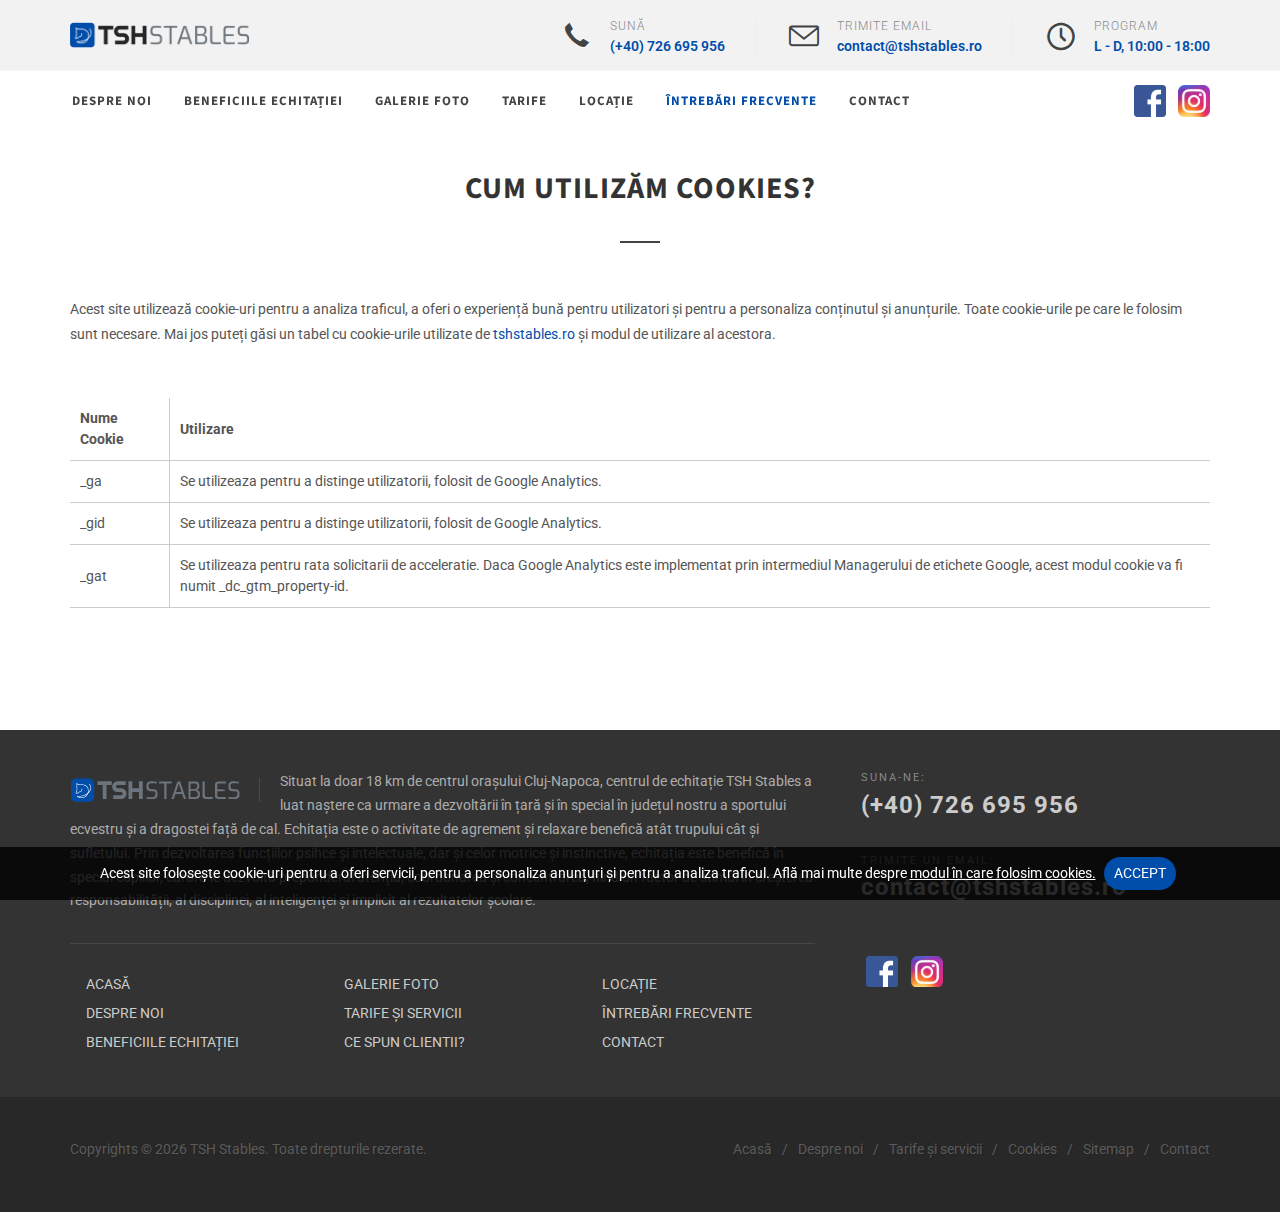
<file: cookies.html>
<!DOCTYPE html>
<html dir="ltr" lang="en-US">

<head>
	<!-- Global site tag (gtag.js) - Google Analytics -->
	<script async src="https://www.googletagmanager.com/gtag/js?id=UA-155008029-1"></script>
	<script>
		window.dataLayer = window.dataLayer || [];
		function gtag() { dataLayer.push(arguments); }
		gtag('js', new Date());

		gtag('config', 'UA-155008029-1');
	</script>


	<meta http-equiv="content-type" content="text/html; charset=utf-8" />
	<meta name="author" content="SemiColonWeb" />


	<link href="https://fonts.googleapis.com/css?family=Source+Sans+Pro:300,400,600,700|Roboto:300,400,500,700" rel="stylesheet"
	 type="text/css" />
	<link rel="stylesheet" href="css/bootstrap.css" type="text/css" />
	<link rel="stylesheet" href="css/style.css" type="text/css" />
	<link rel="stylesheet" href="css/swiper.css" type="text/css" />

	<!-- Construction Demo Specific Stylesheet -->
	<link rel="stylesheet" href="css/construction.css" type="text/css" />
	<!-- / -->

	<link rel="stylesheet" href="css/dark.css" type="text/css" />
	<link rel="stylesheet" href="css/font-icons.css" type="text/css" />
	<link rel="stylesheet" href="css/animate.css" type="text/css" />
	<link rel="stylesheet" href="css/magnific-popup.css" type="text/css" />

	<link rel="stylesheet" href="css/fonts.css" type="text/css" />

	<link rel="stylesheet" href="css/responsive.css" type="text/css" />
	<meta name="viewport" content="width=device-width, initial-scale=1" />

	<link rel="stylesheet" href="css/colors.css" type="text/css" />

	<link rel="shortcut icon" href="/favicon.ico" type="image/x-icon">
	<link rel="icon" href="/favicon.ico" type="image/x-icon">

	<!-- Document Title
	============================================= -->
	<title>Cookies | TSH Stables </title>

</head>

<body class="stretched">

	<!-- Document Wrapper
	============================================= -->
	<div id="wrapper" class="clearfix">

		<!-- Top Bar
		============================================= -->
		<div id="top-bar">

			<div class="container clearfix">

				<div class="col_half nobottommargin clearfix">

					<!-- Top Social
					============================================= -->
					<div id="top-social">
						<ul>
							<li>
								<a href="https://www.facebook.com/tshstables" class="social-icon si-small">
									<img src="images/facebook.png">
								</a>
							</li>
							<li>
								<a href="https://www.instagram.com/tshstables" class="social-icon si-small">
									<img src="images/instagram.png">
								</a>
							</li>

						</ul>
					</div><!-- #top-social end -->


				</div>

				<div class="col_half fright col_last clearfix nobottommargin">

					<!-- Top Links
					============================================= -->
					<div class="top-links">
						<ul>
							<li class="call-now-mobile"><a href="tel:+40726695956"><i class="i-plain icon-call nomargin"></i> Sună acum</a></li>
							<li class="faq"><a href="intrebari-frecvente-despre-echitatie">Întrebări Frecvente</a></li>
							<li><a href="contacteaza-ne-pentru-o-lectie-de-echitatie-in-cluj-napoca">Contact</a></li>
						</ul>
					</div><!-- .top-links end -->

				</div>

			</div>

		</div><!-- #top-bar end -->

		<!-- Header
		============================================= -->
		<header id="header" class="sticky-style-2">

			<div class="container clearfix big-logo-container">

				<!-- Logo
				============================================= -->
				<div id="logo">
					<a href="index.html" class="standard-logo"><img src="images/logo.png" alt="Centru de echitatie TSH Stables Logo"></a>
					<a href="index.html" class="retina-logo"><img src="images/logo@2x.png" alt="Centru de echitatie TSH Stables Logo"></a>
				</div><!-- #logo end -->

				<ul class="header-extras">
					<li>
						<i class="i-plain icon-call nomargin"></i>
						<div class="he-text">
							Sună
							<span><a href="tel:+40726695956">(+40) 726 695 956</a></span>
						</div>
					</li>
					<li>
						<i class="i-plain icon-line2-envelope nomargin"></i>
						<div class="he-text">
							Trimite email
							<span><a href="mailto:contact@tshstables.ro">contact@tshstables.ro</a></span>
						</div>
					</li>
					<li>
						<i class="i-plain icon-line-clock nomargin"></i>
						<div class="he-text">
							Program
							<span>L - D, 10:00 - 18:00</span>
						</div>
					</li>
				</ul>

			</div>

			<div id="header-wrap">

				<!-- Primary Navigation
				============================================= -->
				<nav id="primary-menu" class="with-arrows style-2">

					<div class="container clearfix">

						<div id="primary-menu-trigger"><i class="icon-reorder"></i></div>
						<div id="mobile-logo"><img src="images/logo@2x.png" alt="Centru de echitatie TSH Stables Logo" height="59"></div>

						<ul class="one-page-menu">
							<li id="logo-li" class="hidden">
								<a href="index.html"><img src="images/TSH_Logo_Icon.png" alt="Centru de echitatie TSH Stables Logo" style="height: 40px;margin-top: 8px"></a>
							</li>
							<li>
								<a id="home-anchor" class="no-padding-left" href="despre-noi-si-echitatie">
									<div>Despre noi</div>
								</a>
							</li>
							<li><a href="index.html#beneficiile-echitatiei">
									<div>Beneficiile echitației</div>
								</a></li>
							<li><a href="index.html#facilitatile-centrului-de-echitatie">
									<div>Galerie foto</div>
								</a>
							</li>
							<li><a href="index.html#tarife-si-servicii-pentru-lectii-de-echitatie">
									<div>Tarife</div>
								</a></li>
							<li><a href="index.html#google-map">
									<div>Locație</div>
								</a></li>
							<li><a href="intrebari-frecvente-despre-echitatie" style="color: #004daa">
									<div>
										Întrebări Frecvente
									</div>
								</a></li>
							<li class="current"><a href="contacteaza-ne-pentru-o-lectie-de-echitatie-in-cluj-napoca">
									<div>Contact</div>
								</a></li>
						</ul>

						<ul id="top-icons" class="top-social-icons">
							<li>
								<a href="https://www.facebook.com/tshstables" class="social-icon si-small">
									<img src="images/facebook.png">
								</a>
							</li>
							<li>
								<a href="https://www.instagram.com/tshstables" class="social-icon si-small">
									<img src="images/instagram.png">
								</a>
							</li>

						</ul>

						<div id="top-search" style="display: none"></div>

					</div>

				</nav><!-- #primary-menu end -->

			</div>

		</header> <!-- #header end -->

		<!-- Content
		============================================= -->
		<section id="content" style="overflow: inherit;">
			<div class="mb-0" style="padding: 50px 0">
				<div class="container">
					<div class="row clearfix">
						<div class="heading-block center col-md-12">
							<h2 class="mb-3">Cum utilizăm cookies?</h2>
						</div>
					</div>
					<div class="clear"></div>
					<div class="row clearfix">
						<div class="col-md-12 mt-4">
							<p>
								Acest site utilizează cookie-uri pentru a analiza traficul, a oferi o experiență bună
								pentru utilizatori și pentru a personaliza conținutul și anunțurile.
								Toate cookie-urile pe care le folosim sunt necesare.
								Mai jos puteți găsi un tabel cu cookie-urile utilizate de <a href="www.tshstables.ro"> tshstables.ro </a> și
								modul de utilizare al
								acestora.
							</p>
							<br />
							<table class="cookie-table" style="width: 100%;">
								<tr>
									<th>Nume Cookie</th>
									<th>Utilizare</th>
								</tr>
								<tr>
									<td>_ga</td>
									<td>Se utilizeaza pentru a distinge utilizatorii, folosit de Google Analytics.</td>
								</tr>
								<tr>
									<td>_gid</td>
									<td>Se utilizeaza pentru a distinge utilizatorii, folosit de Google Analytics.</td>
								</tr>
								<tr>
									<td>_gat</td>
									<td>Se utilizeaza pentru rata solicitarii de acceleratie. Daca Google Analytics este
										implementat prin intermediul Managerului de etichete Google, acest modul cookie
										va fi numit _dc_gtm_property-id.</td>
								</tr>
								<!-- <tr>
									<td>TSHACP</td>
									<td>Se utilizează pentru reținerea faptului ca ați acceptat cookie.</td>
								</tr> -->
							</table>
							<br />
							<br />
						</div>
					</div>
				</div>
			</div>

		</section><!-- #content end -->

		<!-- Footer
		============================================= -->
		<footer id="footer" class="dark">

			<div class="container">

				<!-- Footer Widgets
				============================================= -->
				<div class="footer-widgets-wrap clearfix">

					<div class="col_two_third">

						<div class="widget clearfix">

							<img src="images/logo_footer.png" alt="Centru de echitatie TSH Stables Logo" class="alignleft" style="margin-top: 8px; padding-right: 18px; border-right: 1px solid #4A4A4A;">

							<p>Situat la doar 18 km de centrul orașului Cluj-Napoca, centrul de echitație TSH Stables a luat naștere ca
								urmare a dezvoltării în țară și în special în județul nostru a sportului ecvestru și a dragostei față de cal.
								Echitația este o activitate de agrement și relaxare benefică atât trupului cât și sufletului. Prin dezvoltarea
								funcțiilor psihce și intelectuale, dar și celor motrice și instinctive, echitația este benefică în special
								copiilor, cărora le dezvoltă preponderal atenția, coordonarea și concentrarea, fiind un factor de stimul în
								creșterea responsabilității, al disciplinei, al inteligenței și implicit al rezultatelor școlare.</p>
							<div class="line" style="margin: 30px 0;"></div>

							<div class="row">

								<div class="col-4 widget_links">
									<ul class="one-page-menu footer-menu">
										<li><a href="index.html">Acasă</a></li>
										<li><a href="despre-noi-si-echitatie">Despre noi</a></li>
										<li><a href="index.html#beneficiile-echitatiei">Beneficiile echitației</a></li>

									</ul>
								</div>

								<div class="col-4 widget_links">
									<ul class="one-page-menu footer-menu">
										<li><a href="index.html#facilitatile-centrului-de-echitatie">Galerie Foto</a></li>
										<li><a href="index.html#tarife-si-servicii-pentru-lectii-de-echitatie">Tarife și servicii</a></li>
										<li><a href="index.html#section-reviews">Ce spun clientii?</a></li>
									</ul>
								</div>

								<div class="col-4 widget_links">
									<ul class="one-page-menu footer-menu">
										<li><a href="index.html#google-map">Locație</a></li>
										<li><a href="intrebari-frecvente-despre-echitatie">Întrebări frecvente</a></li>
										<li><a href="contacteaza-ne-pentru-o-lectie-de-echitatie-in-cluj-napoca">Contact</a></li>
									</ul>
								</div>

							</div>

						</div>

					</div>

					<div class="col_one_third col_last">

						<div class="widget clear-bottommargin-sm clearfix">

							<div class="row">

								<div class="col-lg-12 bottommargin-sm">
									<div class="footer-big-contacts">
										<span>Suna-ne:</span>
										<a href="tel:+40726695956">(+40) 726 695 956</a>
									</div>
								</div>

								<div class="col-lg-12 bottommargin-sm">
									<div class="footer-big-contacts">
										<span>Trimite un email:</span>
										<a href="mailto:contact@tshstables.ro">contact@tshstables.ro</a>
									</div>
								</div>

							</div>

						</div>

						<div class="widget subscribe-widget clearfix">
							<div class="row">
								<ul class="footer-social">
									<li>
										<a href="https://www.facebook.com/tshstables" class="social-icon si-small">
											<img src="images/facebook.png">
										</a>
									</li>
									<li>
										<a href="https://www.instagram.com/tshstables" class="social-icon si-small">
											<img src="images/instagram.png">
										</a>
									</li>
								</ul>
							</div>
						</div>

					</div>

				</div><!-- .footer-widgets-wrap end -->

			</div>

			<!-- Copyrights
			============================================= -->
			<div id="copyrights">

				<div class="container clearfix">

					<div class="col_half">
						Copyrights &copy; <span id="date"></span> TSH Stables. Toate drepturile rezerate.<br>
					</div>

					<div class="col_half col_last tright">
						<div class="copyrights-menu copyright-links clearfix">
							<a href="index.html">Acasă</a>/<a href="despre-noi-si-echitatie">Despre noi</a>/<a href="index.html#tarife-si-servicii-pentru-lectii-de-echitatie">Tarife
								și servicii</a>/<a href="cookies">Cookies</a>/<a href="sitemap.xml">Sitemap</a>/<a href="contacteaza-ne-pentru-o-lectie-de-echitatie-in-cluj-napoca">Contact</a>
						</div>
					</div>

				</div>

			</div><!-- #copyrights end -->

		</footer><!-- #footer end -->

	</div><!-- #wrapper end -->

	<!-- Cookie bar
	============================================= -->

	<div class="cookies-bar">
		Acest site folosește cookie-uri pentru a oferi servicii, pentru a personaliza anunțuri și pentru a analiza
		traficul.
		Află mai multe despre <a href="cookies">modul în care folosim cookies.</a> <span id="cookie-accept-btn" class="acceptCookies">Accept</span>
	</div>

	<!-- Go To Top
	============================================= -->
	<div id="gotoTop" class="icon-angle-up"></div>

	<!-- External JavaScripts
	============================================= -->
	<script src="js/jquery.js"></script>
	<script src="js/plugins.js"></script>

	<!-- Footer Scripts
	============================================= -->
	<script src="js/functions.js"></script>

</body>

</html>
</file>
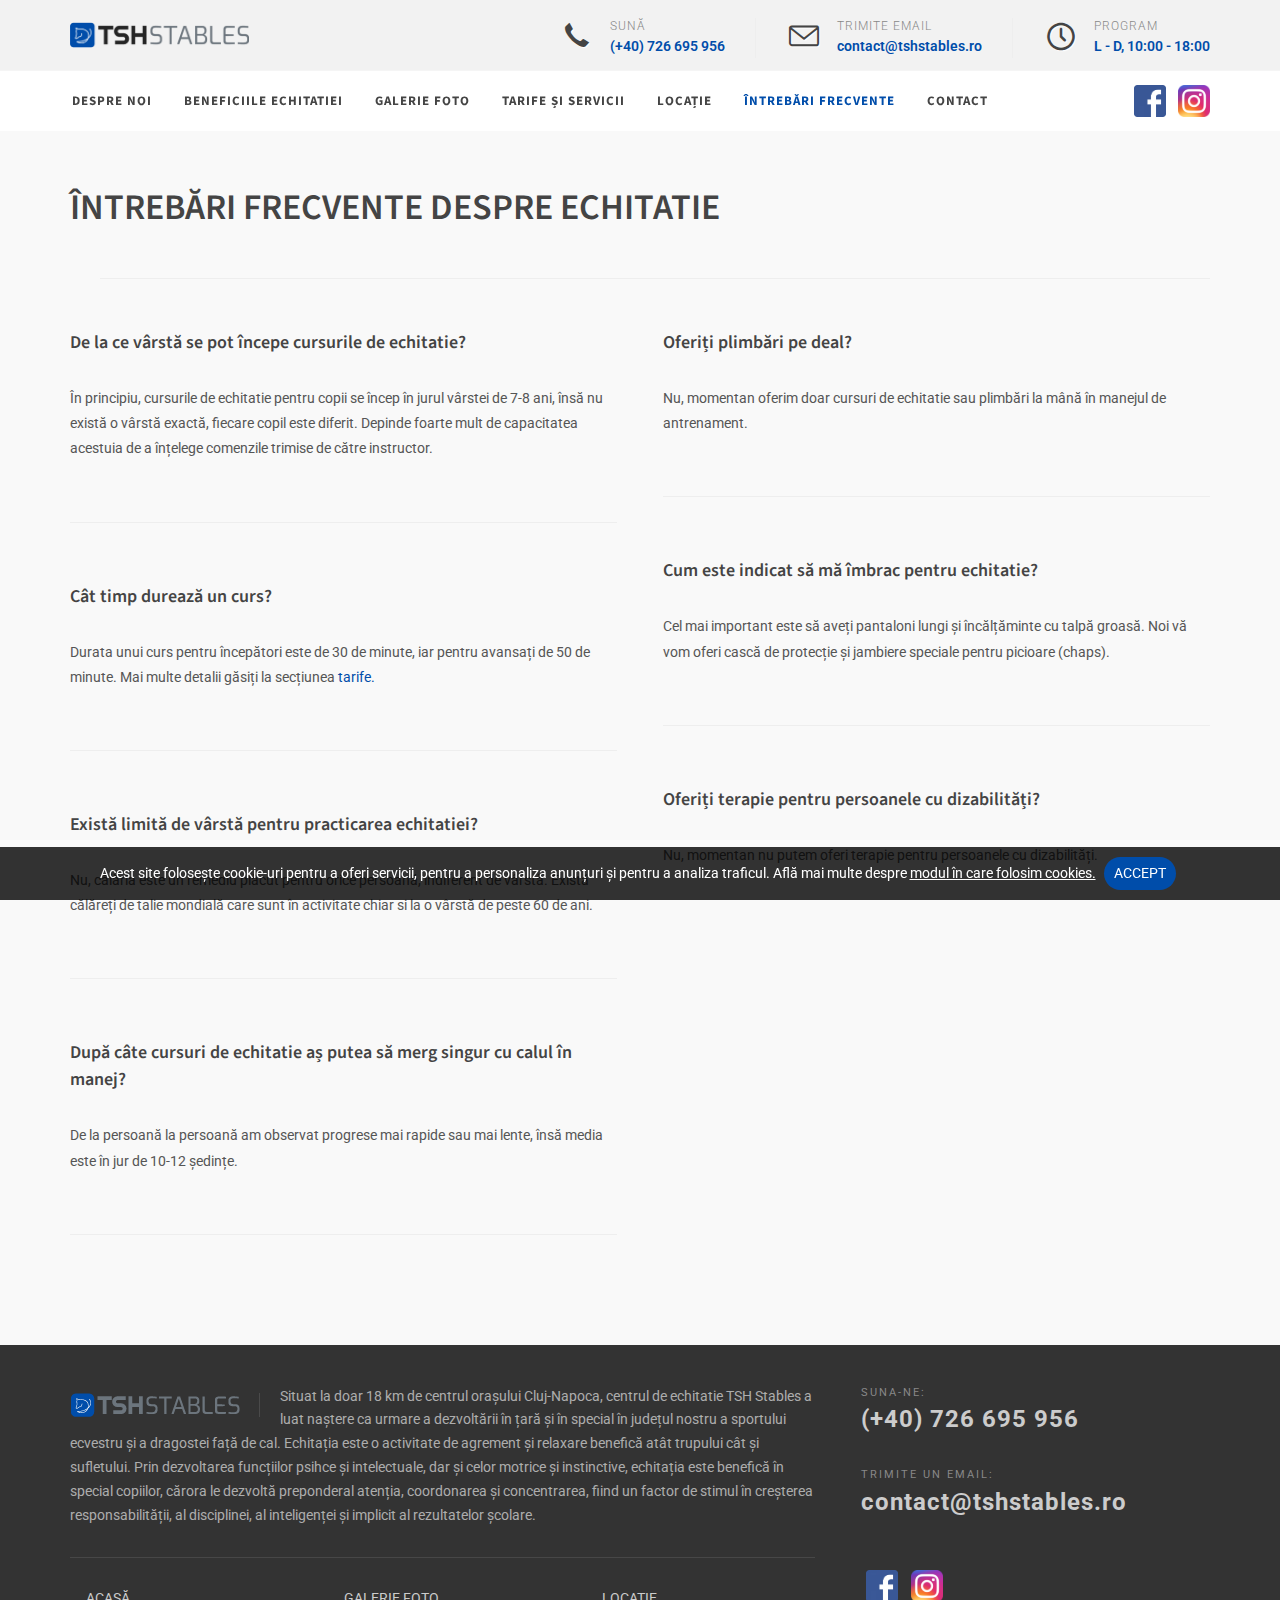
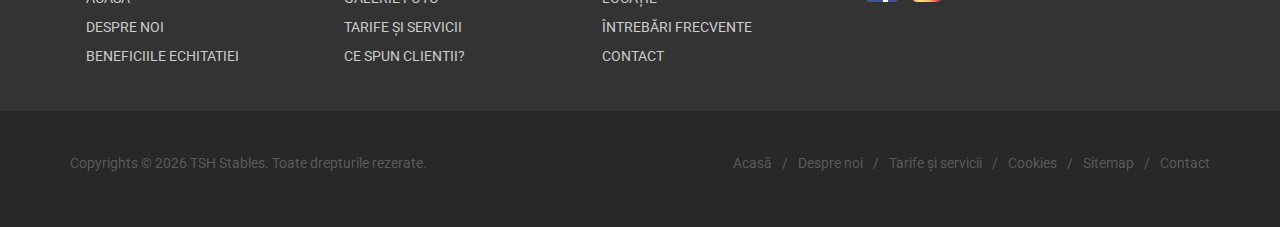
<file: faq.html>
<!DOCTYPE html>
<html dir="ltr" lang="ro-RO">

<head>
	<!-- Global site tag (gtag.js) - Google Analytics -->
	<script async src="https://www.googletagmanager.com/gtag/js?id=UA-155008029-1"></script>
	<script>
		window.dataLayer = window.dataLayer || [];
		function gtag() { dataLayer.push(arguments); }
		gtag('js', new Date());

		gtag('config', 'UA-155008029-1');
	</script>

	<meta http-equiv="content-type" content="text/html; charset=utf-8" />
	<meta name="viewport" content="width=device-width, initial-scale=1" />
	<meta name="author" content="TSH Stables" />

	<link rel="canonical" href="https://www.tshstables.ro/intrebari-frecvente-despre-echitatie">

	<!-- Document Title
	============================================= -->
	<title>Intrebari frecvente despre echitatie | TSH Stables </title>
	<meta name="description" content="Răspunsuri la întrebări frecvente adresate echipei TSH Stables despre cursuri de echitatie sau despre diverse activitati ecvestre.">
	<meta name="keywords" content="echiatie varsta, intrebari echitatie, beneficiile echitatiei, centru de echitatie cluj">

	<meta property="og:title" content="Intrebari frecvente despre echitatie | TSH Stables">
	<meta property="og:description" content="Răspunsuri la întrebări frecvente adresate echipei TSH Stables despre cursuri de echitatie, diverse servicii sau despre vârsta potrivită pentru a începe echitația.">
	<meta property="og:image" content="https://tshstables.ro/images/preview-image.jpg">
	<meta property="og:url" content="https://tshstables.ro/intrebari-frecvente-despre-echitatie">

	<link href="https://fonts.googleapis.com/css?family=Source+Sans+Pro:300,400,600,700|Roboto:300,400,500,700" rel="stylesheet"
	 type="text/css" />

	<link rel="stylesheet" href="css/bootstrap.css" type="text/css" />
	<link rel="stylesheet" href="css/style.css" type="text/css" />
	<link rel="stylesheet" href="css/swiper.css" type="text/css" />
	<link rel="stylesheet" href="css/construction.css" type="text/css" />
	<link rel="stylesheet" href="css/dark.css" type="text/css" />
	<link rel="stylesheet" href="css/font-icons.css" type="text/css" />
	<link rel="stylesheet" href="css/animate.css" type="text/css" />
	<link rel="stylesheet" href="css/magnific-popup.css" type="text/css" />
	<link rel="stylesheet" href="css/fonts.css" type="text/css" />
	<link rel="stylesheet" href="css/responsive.css" type="text/css" />
	<link rel="stylesheet" href="css/colors.css" type="text/css" />

	<link rel="shortcut icon" href="/favicon.ico" type="image/x-icon">
	<link rel="icon" href="/favicon.ico" type="image/x-icon">
</head>

<body class="stretched">

	<!-- Document Wrapper
	============================================= -->
	<div id="wrapper" class="clearfix">

		<!-- Top Bar
		============================================= -->
		<div id="top-bar">

			<div class="container clearfix">

				<div class="col_half nobottommargin clearfix">

					<!-- Top Social
					============================================= -->
					<div id="top-social">
						<ul>
							<li>
								<a href="https://www.facebook.com/tshstables" class="social-icon si-small">
									<img src="images/facebook.png" alt="facebook logo">
								</a>
							</li>
							<li>
								<a href="https://www.instagram.com/tshstables" class="social-icon si-small">
									<img src="images/instagram.png" alt="instagram logo">
								</a>
							</li>

						</ul>
					</div><!-- #top-social end -->


				</div>

				<div class="col_half fright col_last clearfix nobottommargin">

					<!-- Top Links
					============================================= -->
					<div class="top-links">
						<ul>
							<li class="call-now-mobile"><a href="tel:+40726695956"><i class="i-plain icon-call nomargin"></i> Sună acum</a></li>
							<li class="faq"><a href="intrebari-frecvente-despre-echitatie">Întrebări Frecvente</a></li>
							<li><a href="contacteaza-ne-pentru-o-lectie-de-echitatie-in-cluj-napoca">Contact</a></li>
						</ul>
					</div><!-- .top-links end -->

				</div>

			</div>

		</div><!-- #top-bar end -->

		<!-- Header
		============================================= -->
		<header id="header" class="sticky-style-2">

			<div class="container clearfix big-logo-container">

				<!-- Logo
				============================================= -->
				<div id="logo">
					<a href="index.html" class="standard-logo"><img src="images/logo.png" alt="Centru de echitatie TSH Stables Logo"></a>
					<a href="index.html" class="retina-logo"><img src="images/logo@2x.png" alt="Centru de echitatie TSH Stables Logo"></a>
				</div><!-- #logo end -->

				<ul class="header-extras">
					<li>
						<i class="i-plain icon-call nomargin"></i>
						<div class="he-text">
							Sună
							<span><a href="tel:+40726695956">(+40) 726 695 956</a></span>
						</div>
					</li>
					<li>
						<i class="i-plain icon-line2-envelope nomargin"></i>
						<div class="he-text">
							Trimite email
							<span><a href="mailto:contact@tshstables.ro">contact@tshstables.ro</a></span>
						</div>
					</li>
					<li>
						<i class="i-plain icon-line-clock nomargin"></i>
						<div class="he-text">
							Program
							<span>L - D, 10:00 - 18:00</span>
						</div>
					</li>
				</ul>

			</div>

			<div id="header-wrap">

				<!-- Primary Navigation
				============================================= -->
				<nav id="primary-menu" class="with-arrows style-2">

					<div class="container clearfix">

						<div id="primary-menu-trigger"><i class="icon-reorder"></i></div>
						<div id="mobile-logo"><img src="images/logo@2x.png" alt="Centru de echitatie TSH Stables Logo" height="59"></div>

						<ul class="one-page-menu">
							<li id="logo-li" class="hidden">
								<a href="index.html"><img src="images/TSH_Logo_Icon.png" alt="Centru de echitatie TSH Stables Logo" style="height: 40px;margin-top: 8px"></a>
							</li>
							<li>
								<a id="home-anchor" class="no-padding-left" href="despre-noi-si-echitatie">
									<div>Despre noi</div>
								</a>
							</li>
							<li><a href="index.html#beneficiile-echitatiei">
									<div>Beneficiile echitatiei</div>
								</a></li>
							<li><a href="index.html#facilitatile-centrului-de-echitatie">
									<div>Galerie foto</div>
								</a>
							</li>
							<li><a href="index.html#tarife-si-servicii-pentru-lectii-de-echitatie">
									<div>Tarife și servicii</div>
								</a></li>
							<li><a href="index.html#google-map">
									<div>Locație</div>
								</a></li>
							<li><a href="intrebari-frecvente-despre-echitatie" style="color: #004daa">
									<div>
										Întrebări Frecvente
									</div>
								</a></li>
							<li class="current"><a href="contacteaza-ne-pentru-o-lectie-de-echitatie-in-cluj-napoca">
									<div>Contact</div>
								</a></li>
						</ul>

						<ul id="top-icons" class="top-social-icons">
							<li>
								<a href="https://www.facebook.com/tshstables" class="social-icon si-small">
									<img src="images/facebook.png" alt="facebook logo">
								</a>
							</li>
							<li>
								<a href="https://www.instagram.com/tshstables" class="social-icon si-small">
									<img src="images/instagram.png" alt="instagram logo">
								</a>
							</li>

						</ul>

						<div id="top-search" style="display: none"></div>

					</div>

				</nav><!-- #primary-menu end -->

			</div>

		</header> <!-- #header end -->

		<!-- Content
		============================================= -->
		<section id="content" class="faq-content">

			<div class="content-wrap">

				<div class="container clearfix">

					<div id="faqs" class="faqs">

						<h1>ÎNTREBĂRI FRECVENTE DESPRE ECHITATIE</h1>

						<div class="divider"><i class="icon-circle"></i></div>

						<div class="col_half nobottommargin">

							<h4 id="faq-1"> De la ce vârstă se pot începe cursurile de echitatie?</h4>
							<p>În principiu, cursurile de echitatie pentru copii se încep în jurul vârstei de 7-8 ani, însă nu există o
								vârstă exactă, fiecare copil este diferit. Depinde foarte mult de capacitatea acestuia de a înțelege comenzile
								trimise de către instructor.</p>

							<div class="line"></div>

							<h4 id="faq-3"> Cât timp durează un curs?</h4>
							<p>Durata unui curs pentru începători este de 30 de minute, iar pentru avansați de 50 de minute. Mai multe
								detalii găsiți la secțiunea <a style="text-transform: underline" href="index.html#tarife-si-servicii-pentru-lectii-de-echitatie">tarife.</a></p>

							<div class="line"></div>

							<h4 id="faq-5"> Există limită de vârstă pentru practicarea echitatiei?</h4>
							<p>Nu, călăria este un remediu plăcut pentru orice persoană, indiferent de vârstă. Există călăreți de talie
								mondială care sunt în activitate chiar si la o vârstă de peste 60 de ani.</p>

							<div class="line"></div>

							<h4 id="faq-7"> După câte cursuri de echitatie aș putea să merg singur cu calul în manej?</h4>
							<p>De la persoană la persoană am observat progrese mai rapide sau mai lente, însă media este în jur de 10-12
								ședințe.</p>

							<div class="line"></div>
						</div>

						<div class="col_half nobottommargin col_last">

							<h4 id="faq-2"> Oferiți plimbări pe deal?</h4>
							<p>Nu, momentan oferim doar cursuri de echitatie sau plimbări la mână în manejul de antrenament.</p>

							<div class="line"></div>

							<h4 id="faq-4"> Cum este indicat să mă îmbrac pentru echitatie?</h4>
							<p>Cel mai important este să aveți pantaloni lungi și încălțăminte cu talpă groasă. Noi vă vom oferi cască de
								protecție și jambiere speciale pentru picioare (chaps).</p>

							<div class="line"></div>

							<h4 id="faq-6"> Oferiți terapie pentru persoanele cu dizabilități?</h4>
							<p>Nu, momentan nu putem oferi terapie pentru persoanele cu dizabilități.</p>

						</div>

					</div>

				</div>

			</div>

		</section><!-- #content end -->


		<!-- Footer
		============================================= -->
		<footer id="footer" class="dark">

			<div class="container">

				<!-- Footer Widgets
				============================================= -->
				<div class="footer-widgets-wrap clearfix">

					<div class="col_two_third">

						<div class="widget clearfix">

							<img src="images/logo_footer.png" alt="Centru de echitatie TSH Stables Logo" class="alignleft" style="margin-top: 8px; padding-right: 18px; border-right: 1px solid #4A4A4A;">

							<p>Situat la doar 18 km de centrul orașului Cluj-Napoca, centrul de echitatie TSH Stables a luat naștere ca
								urmare a dezvoltării în țară și în special în județul nostru a sportului ecvestru și a dragostei față de cal.
								Echitația este o activitate de agrement și relaxare benefică atât trupului cât și sufletului. Prin dezvoltarea
								funcțiilor psihce și intelectuale, dar și celor motrice și instinctive, echitația este benefică în special
								copiilor, cărora le dezvoltă preponderal atenția, coordonarea și concentrarea, fiind un factor de stimul în
								creșterea responsabilității, al disciplinei, al inteligenței și implicit al rezultatelor școlare.</p>
							<div class="line" style="margin: 30px 0;"></div>

							<div class="row">

								<div class="col-4 widget_links">
									<ul class="one-page-menu footer-menu">
										<li><a href="index.html">Acasă</a></li>
										<li><a href="despre-noi-si-echitatie">Despre noi</a></li>
										<li><a href="index.html#beneficiile-echitatiei">Beneficiile echitatiei</a></li>

									</ul>
								</div>

								<div class="col-4 widget_links">
									<ul class="one-page-menu footer-menu">
										<li><a href="index.html#facilitatile-centrului-de-echitatie">Galerie Foto</a></li>
										<li><a href="index.html#tarife-si-servicii-pentru-lectii-de-echitatie">Tarife și servicii</a></li>
										<li><a href="index.html#section-reviews">Ce spun clientii?</a></li>
									</ul>
								</div>

								<div class="col-4 widget_links">
									<ul class="one-page-menu footer-menu">
										<li><a href="index.html#google-map">Locație</a></li>
										<li><a href="intrebari-frecvente-despre-echitatie">Întrebări frecvente</a></li>
										<li><a href="contacteaza-ne-pentru-o-lectie-de-echitatie-in-cluj-napoca">Contact</a></li>
									</ul>
								</div>

							</div>

						</div>

					</div>

					<div class="col_one_third col_last">

						<div class="widget clear-bottommargin-sm clearfix">

							<div class="row">

								<div class="col-lg-12 bottommargin-sm">
									<div class="footer-big-contacts">
										<span>Suna-ne:</span>
										<a href="tel:+40726695956">(+40) 726 695 956</a>
									</div>
								</div>

								<div class="col-lg-12 bottommargin-sm">
									<div class="footer-big-contacts">
										<span>Trimite un email:</span>
										<a href="mailto:contact@tshstables.ro">contact@tshstables.ro</a>
									</div>
								</div>

							</div>

						</div>

						<div class="widget subscribe-widget clearfix">
							<div class="row">
								<ul class="footer-social">
									<li>
										<a href="https://www.facebook.com/tshstables" class="social-icon si-small">
											<img src="images/facebook.png" alt="facebook logo">
										</a>
									</li>
									<li>
										<a href="https://www.instagram.com/tshstables" class="social-icon si-small">
											<img src="images/instagram.png" alt="instagram logo">
										</a>
									</li>
								</ul>
							</div>
						</div>

					</div>

				</div><!-- .footer-widgets-wrap end -->

			</div>

			<!-- Copyrights
			============================================= -->
			<div id="copyrights">

				<div class="container clearfix">

					<div class="col_half">
						Copyrights &copy; <span id="date"></span> TSH Stables. Toate drepturile rezerate.<br>
					</div>

					<div class="col_half col_last tright">
						<div class="copyrights-menu copyright-links clearfix">
							<a href="index.html">Acasă</a>/<a href="despre-noi-si-echitatie">Despre noi</a>/<a href="index.html#tarife-si-servicii-pentru-lectii-de-echitatie">Tarife
								și servicii</a>/<a href="cookies">Cookies</a>/<a href="sitemap.xml">Sitemap</a>/<a href="contacteaza-ne-pentru-o-lectie-de-echitatie-in-cluj-napoca">Contact</a>
						</div>
					</div>

				</div>

			</div><!-- #copyrights end -->

		</footer><!-- #footer end -->

	</div><!-- #wrapper end -->

	<!-- Cookie bar
	============================================= -->

	<div class="cookies-bar">
		Acest site folosește cookie-uri pentru a oferi servicii, pentru a personaliza anunțuri și pentru a analiza
		traficul.
		Află mai multe despre <a href="cookies">modul în care folosim cookies.</a> <span id="cookie-accept-btn" class="acceptCookies">Accept</span>
	</div>

	<!-- Go To Top
	============================================= -->
	<div id="gotoTop" class="icon-angle-up"></div>

	<!-- External JavaScripts
	============================================= -->
	<script src="js/jquery.js"></script>
	<script src="js/plugins.js"></script>

	<!-- Footer Scripts
	============================================= -->
	<script src="js/functions.js"></script>

</body>

</html>
</file>
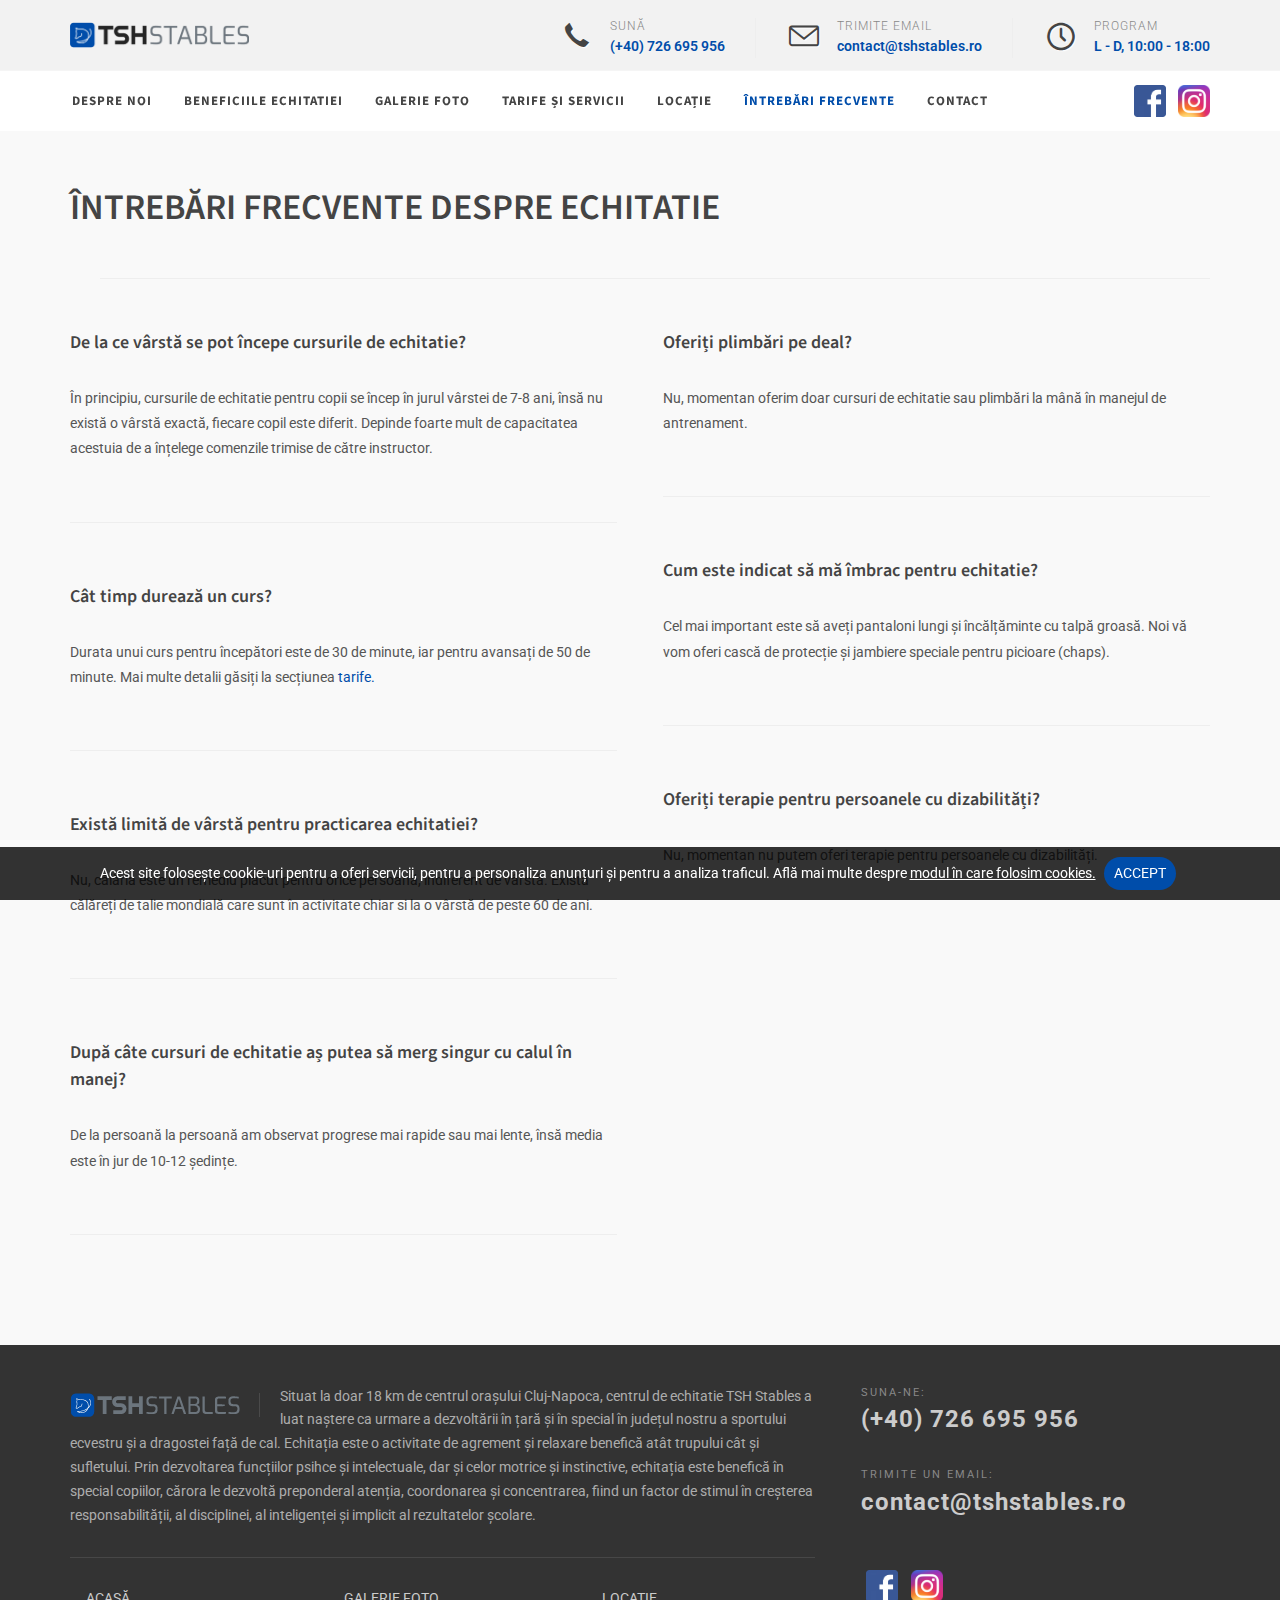
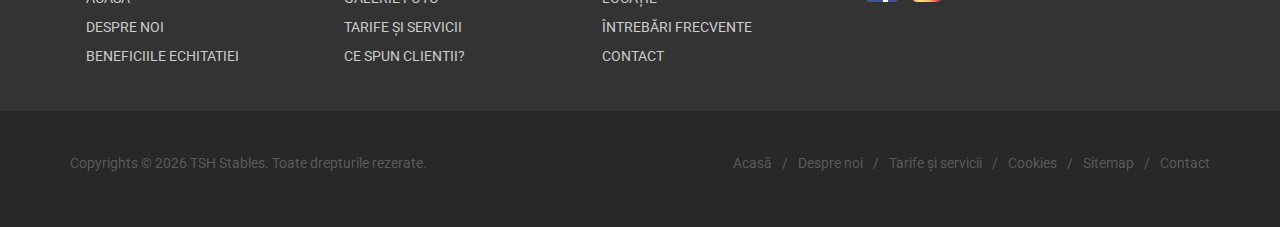
<file: faqs.html>
<!DOCTYPE html>
<html dir="ltr" lang="ro-RO">

<head>
	<!-- Global site tag (gtag.js) - Google Analytics -->
	<script async src="https://www.googletagmanager.com/gtag/js?id=UA-155008029-1"></script>
	<script>
		window.dataLayer = window.dataLayer || [];
		function gtag() { dataLayer.push(arguments); }
		gtag('js', new Date());

		gtag('config', 'UA-155008029-1');
	</script>

	<meta http-equiv="content-type" content="text/html; charset=utf-8" />
	<meta name="viewport" content="width=device-width, initial-scale=1" />
	<meta name="author" content="TSH Stables" />

	<link rel="canonical" href="https://www.tshstables.ro/faqs.html">

	<!-- Document Title
	============================================= -->
	<title>Întrebări Frecvente | TSH Stables | Echitatie in Cluj-Napoca</title>
	<meta name="description" content="Răspunsuri la întrebări frecvente adresate echipei TSH Stables despre cursuri de echitatie sau despre diverse activitati ecvestre.">
	<meta name="keywords" content="echiatie varsta, intrebari echitatie, beneficiile echitatiei, centru de echitatie cluj">

	<meta property="og:title" content="Intrebari Frecvente | TSH Stables">
	<meta property="og:description" content="Răspunsuri la întrebări frecvente adresate echipei TSH Stables despre cursuri de echitatie, diverse servicii sau despre vârsta potrivită pentru a începe echitația.">
	<meta property="og:image" content="https://tshstables.ro/images/preview-image.jpg">
	<meta property="og:url" content="https://tshstables.ro/faqs.html">

	<link href="https://fonts.googleapis.com/css?family=Source+Sans+Pro:300,400,600,700|Roboto:300,400,500,700" rel="stylesheet"
	 type="text/css" />

	<link rel="stylesheet" href="css/bootstrap.css" type="text/css" />
	<link rel="stylesheet" href="css/style.css" type="text/css" />
	<link rel="stylesheet" href="css/swiper.css" type="text/css" />
	<link rel="stylesheet" href="css/construction.css" type="text/css" />
	<link rel="stylesheet" href="css/dark.css" type="text/css" />
	<link rel="stylesheet" href="css/font-icons.css" type="text/css" />
	<link rel="stylesheet" href="css/animate.css" type="text/css" />
	<link rel="stylesheet" href="css/magnific-popup.css" type="text/css" />
	<link rel="stylesheet" href="css/fonts.css" type="text/css" />
	<link rel="stylesheet" href="css/responsive.css" type="text/css" />
	<link rel="stylesheet" href="css/colors.css" type="text/css" />

	<link rel="shortcut icon" href="/favicon.ico" type="image/x-icon">
	<link rel="icon" href="/favicon.ico" type="image/x-icon">
</head>

<body class="stretched">

	<!-- Document Wrapper
	============================================= -->
	<div id="wrapper" class="clearfix">

		<!-- Top Bar
		============================================= -->
		<div id="top-bar">

			<div class="container clearfix">

				<div class="col_half nobottommargin clearfix">

					<!-- Top Social
					============================================= -->
					<div id="top-social">
						<ul>
							<li>
								<a href="https://www.facebook.com/tshstables" class="social-icon si-small">
									<img src="images/facebook.png" alt="facebook logo">
								</a>
							</li>
							<li>
								<a href="https://www.instagram.com/tshstables" class="social-icon si-small">
									<img src="images/instagram.png" alt="instagram logo">
								</a>
							</li>

						</ul>
					</div><!-- #top-social end -->


				</div>

				<div class="col_half fright col_last clearfix nobottommargin">

					<!-- Top Links
					============================================= -->
					<div class="top-links">
						<ul>
							<li class="call-now-mobile"><a href="tel:+40726695956"><i class="i-plain icon-call nomargin"></i> Sună acum</a></li>
							<li class="faq"><a href="faqs.html">Întrebări Frecvente</a></li>
							<li><a href="contact.html">Contact</a></li>
						</ul>
					</div><!-- .top-links end -->

				</div>

			</div>

		</div><!-- #top-bar end -->

		<!-- Header
		============================================= -->
		<header id="header" class="sticky-style-2">

			<div class="container clearfix big-logo-container">

				<!-- Logo
				============================================= -->
				<div id="logo">
					<a href="index.html" class="standard-logo"><img src="images/logo.png" alt="Centru de echitatie TSH Stables Logo"></a>
					<a href="index.html" class="retina-logo"><img src="images/logo@2x.png" alt="Centru de echitatie TSH Stables Logo"></a>
				</div><!-- #logo end -->

				<ul class="header-extras">
					<li>
						<i class="i-plain icon-call nomargin"></i>
						<div class="he-text">
							Sună
							<span><a href="tel:+40726695956">(+40) 726 695 956</a></span>
						</div>
					</li>
					<li>
						<i class="i-plain icon-line2-envelope nomargin"></i>
						<div class="he-text">
							Trimite email
							<span><a href="mailto:contact@tshstables.ro">contact@tshstables.ro</a></span>
						</div>
					</li>
					<li>
						<i class="i-plain icon-line-clock nomargin"></i>
						<div class="he-text">
							Program
							<span>L - D, 10:00 - 18:00</span>
						</div>
					</li>
				</ul>

			</div>

			<div id="header-wrap">

				<!-- Primary Navigation
				============================================= -->
				<nav id="primary-menu" class="with-arrows style-2">

					<div class="container clearfix">

						<div id="primary-menu-trigger"><i class="icon-reorder"></i></div>
						<div id="mobile-logo"><img src="images/logo@2x.png" alt="Centru de echitatie TSH Stables Logo" height="59"></div>

						<ul class="one-page-menu">
							<li id="logo-li" class="hidden">
								<a href="index.html"><img src="images/TSH_Logo_Icon.png" alt="Centru de echitatie TSH Stables Logo" style="height: 40px;margin-top: 8px"></a>
							</li>
							<li>
								<a id="home-anchor" class="no-padding-left" href="about-us.html">
									<div>Despre noi</div>
								</a>
							</li>
							<li><a href="index.html#section-benefits">
									<div>Beneficiile echitatiei</div>
								</a></li>
							<li><a href="index.html#section-facilities">
									<div>Galerie foto</div>
								</a>
							</li>
							<li><a href="index.html#section-offer">
									<div>Tarife și servicii</div>
								</a></li>
							<li><a href="index.html#google-map">
									<div>Locație</div>
								</a></li>
							<li><a href="faqs.html" style="color: #004daa">
									<div>
										Întrebări Frecvente
									</div>
								</a></li>
							<li class="current"><a href="contact.html">
									<div>Contact</div>
								</a></li>
						</ul>

						<ul id="top-icons" class="top-social-icons">
							<li>
								<a href="https://www.facebook.com/tshstables" class="social-icon si-small">
									<img src="images/facebook.png" alt="facebook logo">
								</a>
							</li>
							<li>
								<a href="https://www.instagram.com/tshstables" class="social-icon si-small">
									<img src="images/instagram.png" alt="instagram logo">
								</a>
							</li>

						</ul>

						<div id="top-search" style="display: none"></div>

					</div>

				</nav><!-- #primary-menu end -->

			</div>

		</header> <!-- #header end -->

		<!-- Content
		============================================= -->
		<section id="content" class="faq-content">

			<div class="content-wrap">

				<div class="container clearfix">

					<div id="faqs" class="faqs">

						<h1>ÎNTREBĂRI FRECVENTE DESPRE ECHITATIE</h1>

						<div class="divider"><i class="icon-circle"></i></div>

						<div class="col_half nobottommargin">

							<h4 id="faq-1"> De la ce vârstă se pot începe cursurile de echitatie?</h4>
							<p>În principiu, cursurile de echitatie pentru copii se încep în jurul vârstei de 7-8 ani, însă nu există o
								vârstă exactă, fiecare copil este diferit. Depinde foarte mult de capacitatea acestuia de a înțelege comenzile
								trimise de către instructor.</p>

							<div class="line"></div>

							<h4 id="faq-3"> Cât timp durează un curs?</h4>
							<p>Durata unui curs pentru începători este de 30 de minute, iar pentru avansați de 50 de minute. Mai multe
								detalii găsiți la secțiunea <a style="text-transform: underline" href="index.html#section-offer">tarife.</a></p>

							<div class="line"></div>

							<h4 id="faq-5"> Există limită de vârstă pentru practicarea echitatiei?</h4>
							<p>Nu, călăria este un remediu plăcut pentru orice persoană, indiferent de vârstă. Există călăreți de talie
								mondială care sunt în activitate chiar si la o vârstă de peste 60 de ani.</p>

							<div class="line"></div>

							<h4 id="faq-7"> După câte cursuri de echitatie aș putea să merg singur cu calul în manej?</h4>
							<p>De la persoană la persoană am observat progrese mai rapide sau mai lente, însă media este în jur de 10-12
								ședințe.</p>

							<div class="line"></div>
						</div>

						<div class="col_half nobottommargin col_last">

							<h4 id="faq-2"> Oferiți plimbări pe deal?</h4>
							<p>Nu, momentan oferim doar cursuri de echitatie sau plimbări la mână în manejul de antrenament.</p>

							<div class="line"></div>

							<h4 id="faq-4"> Cum este indicat să mă îmbrac pentru echitatie?</h4>
							<p>Cel mai important este să aveți pantaloni lungi și încălțăminte cu talpă groasă. Noi vă vom oferi cască de
								protecție și jambiere speciale pentru picioare (chaps).</p>

							<div class="line"></div>

							<h4 id="faq-6"> Oferiți terapie pentru persoanele cu dizabilități?</h4>
							<p>Nu, momentan nu putem oferi terapie pentru persoanele cu dizabilități.</p>

						</div>

					</div>

				</div>

			</div>

		</section><!-- #content end -->


		<!-- Footer
		============================================= -->
		<footer id="footer" class="dark">

			<div class="container">

				<!-- Footer Widgets
				============================================= -->
				<div class="footer-widgets-wrap clearfix">

					<div class="col_two_third">

						<div class="widget clearfix">

							<img src="images/logo_footer.png" alt="Centru de echitatie TSH Stables Logo" class="alignleft" style="margin-top: 8px; padding-right: 18px; border-right: 1px solid #4A4A4A;">

							<p>Situat la doar 18 km de centrul orașului Cluj-Napoca, centrul de echitatie TSH Stables a luat naștere ca
								urmare a dezvoltării în țară și în special în județul nostru a sportului ecvestru și a dragostei față de cal.
								Echitația este o activitate de agrement și relaxare benefică atât trupului cât și sufletului. Prin dezvoltarea
								funcțiilor psihce și intelectuale, dar și celor motrice și instinctive, echitația este benefică în special
								copiilor, cărora le dezvoltă preponderal atenția, coordonarea și concentrarea, fiind un factor de stimul în
								creșterea responsabilității, al disciplinei, al inteligenței și implicit al rezultatelor școlare.</p>
							<div class="line" style="margin: 30px 0;"></div>

							<div class="row">

								<div class="col-4 widget_links">
									<ul class="one-page-menu footer-menu">
										<li><a href="index.html">Acasă</a></li>
										<li><a href="about-us.html">Despre noi</a></li>
										<li><a href="index.html#section-benefits">Beneficiile echitatiei</a></li>

									</ul>
								</div>

								<div class="col-4 widget_links">
									<ul class="one-page-menu footer-menu">
										<li><a href="index.html#section-facilities">Galerie Foto</a></li>
										<li><a href="index.html#section-offer">Tarife și servicii</a></li>
										<li><a href="index.html#section-reviews">Ce spun clientii?</a></li>
									</ul>
								</div>

								<div class="col-4 widget_links">
									<ul class="one-page-menu footer-menu">
										<li><a href="index.html#google-map">Locație</a></li>
										<li><a href="faqs.html">Întrebări frecvente</a></li>
										<li><a href="contact.html">Contact</a></li>
									</ul>
								</div>

							</div>

						</div>

					</div>

					<div class="col_one_third col_last">

						<div class="widget clear-bottommargin-sm clearfix">

							<div class="row">

								<div class="col-lg-12 bottommargin-sm">
									<div class="footer-big-contacts">
										<span>Suna-ne:</span>
										<a href="tel:+40726695956">(+40) 726 695 956</a>
									</div>
								</div>

								<div class="col-lg-12 bottommargin-sm">
									<div class="footer-big-contacts">
										<span>Trimite un email:</span>
										<a href="mailto:contact@tshstables.ro">contact@tshstables.ro</a>
									</div>
								</div>

							</div>

						</div>

						<div class="widget subscribe-widget clearfix">
							<div class="row">
								<ul class="footer-social">
									<li>
										<a href="https://www.facebook.com/tshstables" class="social-icon si-small">
											<img src="images/facebook.png" alt="facebook logo">
										</a>
									</li>
									<li>
										<a href="https://www.instagram.com/tshstables" class="social-icon si-small">
											<img src="images/instagram.png" alt="instagram logo">
										</a>
									</li>
								</ul>
							</div>
						</div>

					</div>

				</div><!-- .footer-widgets-wrap end -->

			</div>

			<!-- Copyrights
			============================================= -->
			<div id="copyrights">

				<div class="container clearfix">

					<div class="col_half">
						Copyrights &copy; <span id="date"></span> TSH Stables. Toate drepturile rezerate.<br>
					</div>

					<div class="col_half col_last tright">
						<div class="copyrights-menu copyright-links clearfix">
							<a href="index.html">Acasă</a>/<a href="about-us.html">Despre noi</a>/<a href="index.html#section-offer">Tarife
								și servicii</a>/<a href="cookies.html">Cookies</a>/<a href="sitemap.xml">Sitemap</a>/<a href="contact.html">Contact</a>
						</div>
					</div>

				</div>

			</div><!-- #copyrights end -->

		</footer><!-- #footer end -->

	</div><!-- #wrapper end -->

	<!-- Cookie bar
	============================================= -->

	<div class="cookies-bar">
		Acest site folosește cookie-uri pentru a oferi servicii, pentru a personaliza anunțuri și pentru a analiza
		traficul.
		Află mai multe despre <a href="cookies.html">modul în care folosim cookies.</a> <span id="cookie-accept-btn" class="acceptCookies">Accept</span>
	</div>

	<!-- Go To Top
	============================================= -->
	<div id="gotoTop" class="icon-angle-up"></div>

	<!-- External JavaScripts
	============================================= -->
	<script src="js/jquery.js"></script>
	<script src="js/plugins.js"></script>

	<!-- Footer Scripts
	============================================= -->
	<script src="js/functions.js"></script>

</body>

</html>
</file>
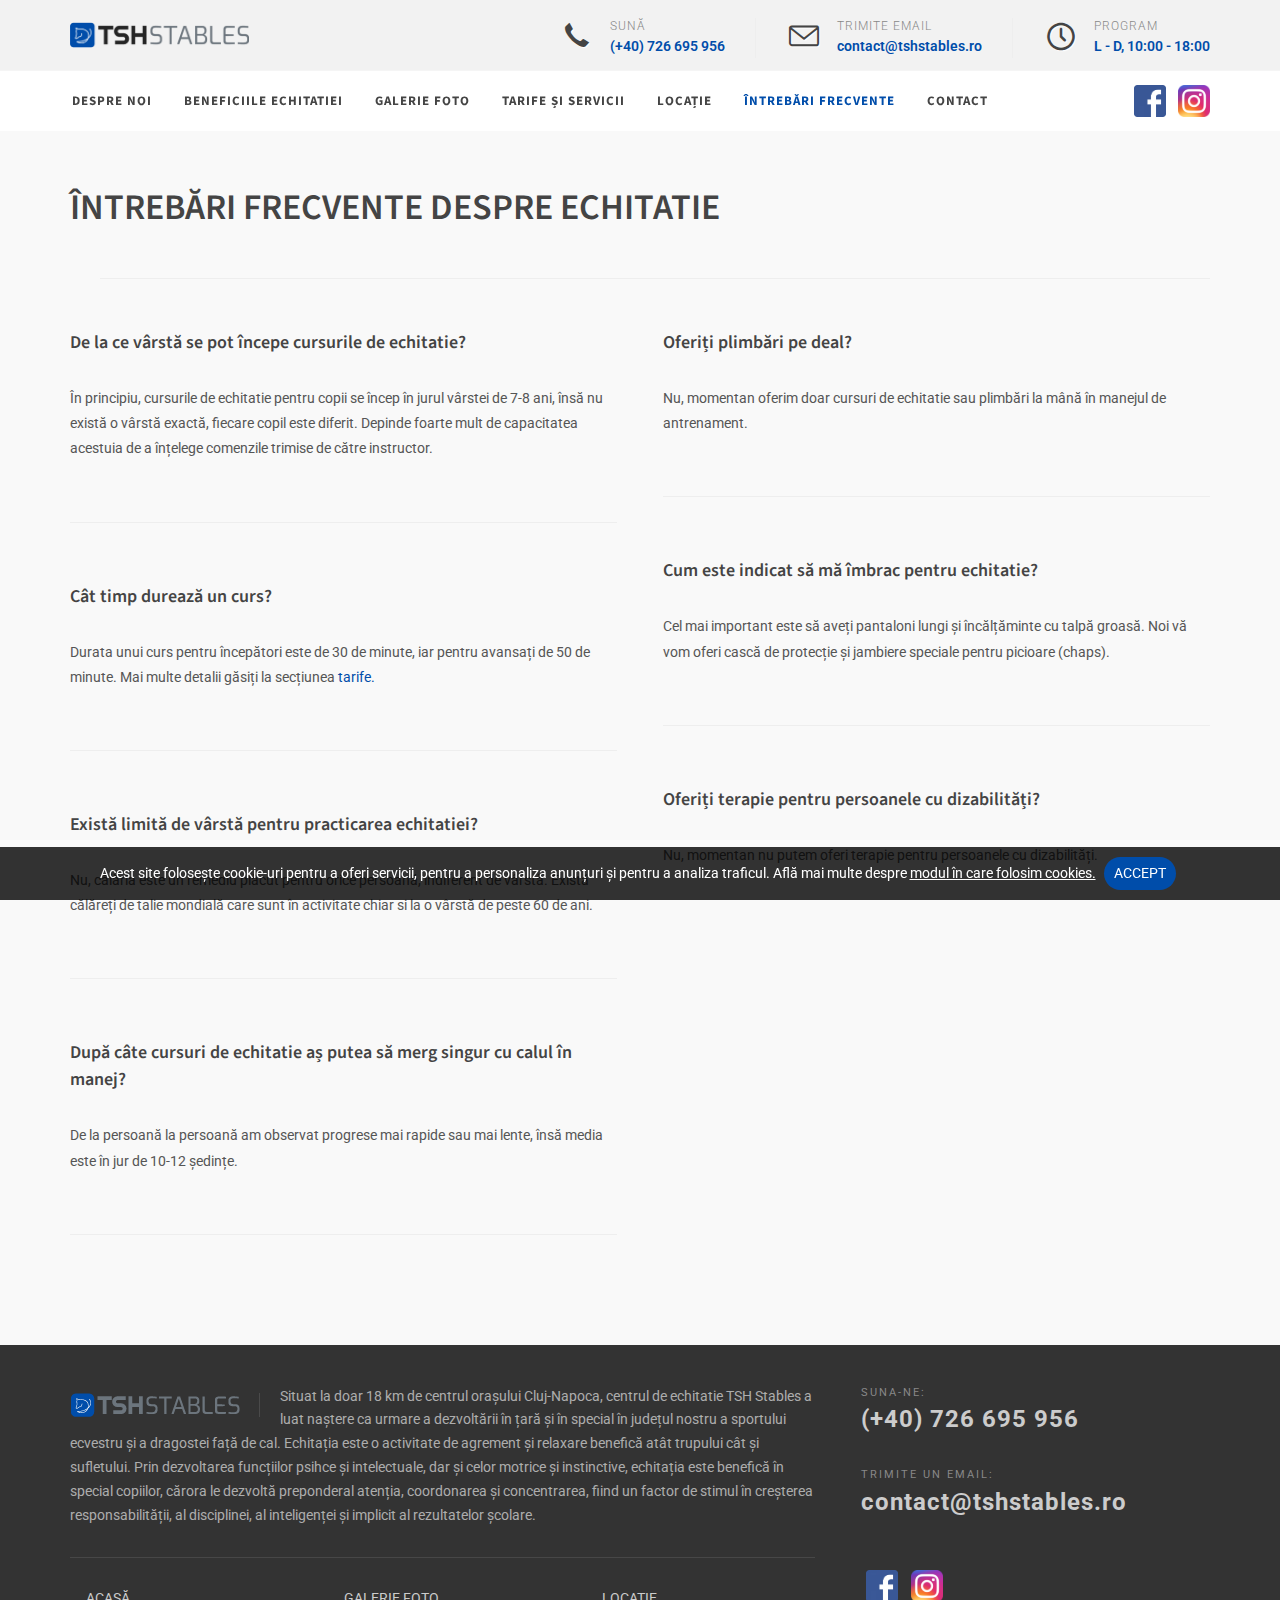
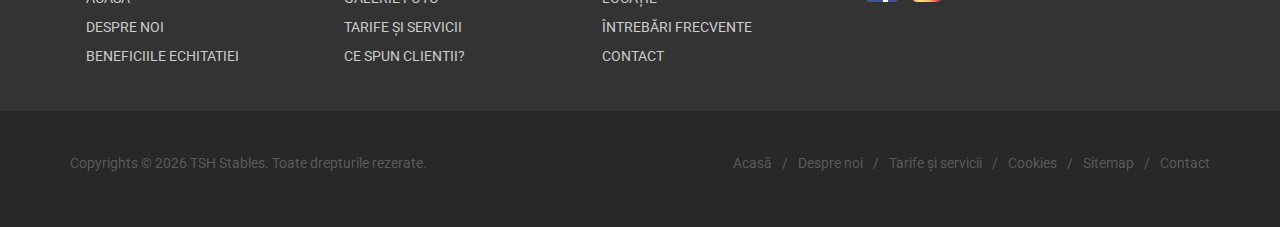
<file: intrebari-frecvente-despre-echitatie.html>
<!DOCTYPE html>
<html dir="ltr" lang="ro-RO">

<head>
	<!-- Global site tag (gtag.js) - Google Analytics -->
	<script async src="https://www.googletagmanager.com/gtag/js?id=UA-155008029-1"></script>
	<script>
		window.dataLayer = window.dataLayer || [];
		function gtag() { dataLayer.push(arguments); }
		gtag('js', new Date());

		gtag('config', 'UA-155008029-1');
	</script>

	<meta http-equiv="content-type" content="text/html; charset=utf-8" />
	<meta name="viewport" content="width=device-width, initial-scale=1" />
	<meta name="author" content="TSH Stables" />

	<link rel="canonical" href="https://www.tshstables.ro/intrebari-frecvente-despre-echitatie.html">

	<!-- Document Title
	============================================= -->
	<title>Intrebari frecvente despre echitatie | TSH Stables </title>
	<meta name="description" content="Răspunsuri la întrebări frecvente adresate echipei TSH Stables despre cursuri de echitatie sau despre diverse activitati ecvestre.">
	<meta name="keywords" content="echiatie varsta, intrebari echitatie, beneficiile echitatiei, centru de echitatie cluj">

	<meta property="og:title" content="Intrebari frecvente despre echitatie | TSH Stables">
	<meta property="og:description" content="Răspunsuri la întrebări frecvente adresate echipei TSH Stables despre cursuri de echitatie, diverse servicii sau despre vârsta potrivită pentru a începe echitația.">
	<meta property="og:image" content="https://tshstables.ro/images/preview-image.jpg">
	<meta property="og:url" content="https://tshstables.ro/intrebari-frecvente-despre-echitatie.html">

	<link href="https://fonts.googleapis.com/css?family=Source+Sans+Pro:300,400,600,700|Roboto:300,400,500,700" rel="stylesheet"
	 type="text/css" />

	<link rel="stylesheet" href="css/bootstrap.css" type="text/css" />
	<link rel="stylesheet" href="css/style.css" type="text/css" />
	<link rel="stylesheet" href="css/swiper.css" type="text/css" />
	<link rel="stylesheet" href="css/construction.css" type="text/css" />
	<link rel="stylesheet" href="css/dark.css" type="text/css" />
	<link rel="stylesheet" href="css/font-icons.css" type="text/css" />
	<link rel="stylesheet" href="css/animate.css" type="text/css" />
	<link rel="stylesheet" href="css/magnific-popup.css" type="text/css" />
	<link rel="stylesheet" href="css/fonts.css" type="text/css" />
	<link rel="stylesheet" href="css/responsive.css" type="text/css" />
	<link rel="stylesheet" href="css/colors.css" type="text/css" />

	<link rel="shortcut icon" href="/favicon.ico" type="image/x-icon">
	<link rel="icon" href="/favicon.ico" type="image/x-icon">
</head>

<body class="stretched">

	<!-- Document Wrapper
	============================================= -->
	<div id="wrapper" class="clearfix">

		<!-- Top Bar
		============================================= -->
		<div id="top-bar">

			<div class="container clearfix">

				<div class="col_half nobottommargin clearfix">

					<!-- Top Social
					============================================= -->
					<div id="top-social">
						<ul>
							<li>
								<a href="https://www.facebook.com/tshstables" class="social-icon si-small">
									<img src="images/facebook.png" alt="facebook logo">
								</a>
							</li>
							<li>
								<a href="https://www.instagram.com/tshstables" class="social-icon si-small">
									<img src="images/instagram.png" alt="instagram logo">
								</a>
							</li>

						</ul>
					</div><!-- #top-social end -->


				</div>

				<div class="col_half fright col_last clearfix nobottommargin">

					<!-- Top Links
					============================================= -->
					<div class="top-links">
						<ul>
							<li class="call-now-mobile"><a href="tel:+40726695956"><i class="i-plain icon-call nomargin"></i> Sună acum</a></li>
							<li class="faq"><a href="intrebari-frecvente-despre-echitatie.html">Întrebări Frecvente</a></li>
							<li><a href="contacteaza-ne-pentru-o-lectie-de-echitatie-in-cluj-napoca.html">Contact</a></li>
						</ul>
					</div><!-- .top-links end -->

				</div>

			</div>

		</div><!-- #top-bar end -->

		<!-- Header
		============================================= -->
		<header id="header" class="sticky-style-2">

			<div class="container clearfix big-logo-container">

				<!-- Logo
				============================================= -->
				<div id="logo">
					<a href="index.html" class="standard-logo"><img src="images/logo.png" alt="Centru de echitatie TSH Stables Logo"></a>
					<a href="index.html" class="retina-logo"><img src="images/logo@2x.png" alt="Centru de echitatie TSH Stables Logo"></a>
				</div><!-- #logo end -->

				<ul class="header-extras">
					<li>
						<i class="i-plain icon-call nomargin"></i>
						<div class="he-text">
							Sună
							<span><a href="tel:+40726695956">(+40) 726 695 956</a></span>
						</div>
					</li>
					<li>
						<i class="i-plain icon-line2-envelope nomargin"></i>
						<div class="he-text">
							Trimite email
							<span><a href="mailto:contact@tshstables.ro">contact@tshstables.ro</a></span>
						</div>
					</li>
					<li>
						<i class="i-plain icon-line-clock nomargin"></i>
						<div class="he-text">
							Program
							<span>L - D, 10:00 - 18:00</span>
						</div>
					</li>
				</ul>

			</div>

			<div id="header-wrap">

				<!-- Primary Navigation
				============================================= -->
				<nav id="primary-menu" class="with-arrows style-2">

					<div class="container clearfix">

						<div id="primary-menu-trigger"><i class="icon-reorder"></i></div>
						<div id="mobile-logo"><img src="images/logo@2x.png" alt="Centru de echitatie TSH Stables Logo" height="59"></div>

						<ul class="one-page-menu">
							<li id="logo-li" class="hidden">
								<a href="index.html"><img src="images/TSH_Logo_Icon.png" alt="Centru de echitatie TSH Stables Logo" style="height: 40px;margin-top: 8px"></a>
							</li>
							<li>
								<a id="home-anchor" class="no-padding-left" href="despre-noi-si-echitatie.html">
									<div>Despre noi</div>
								</a>
							</li>
							<li><a href="index.html#beneficiile-echitatiei">
									<div>Beneficiile echitatiei</div>
								</a></li>
							<li><a href="index.html#facilitatile-centrului-de-echitatie">
									<div>Galerie foto</div>
								</a>
							</li>
							<li><a href="index.html#tarife-si-servicii-pentru-lectii-de-echitatie">
									<div>Tarife și servicii</div>
								</a></li>
							<li><a href="index.html#google-map">
									<div>Locație</div>
								</a></li>
							<li><a href="intrebari-frecvente-despre-echitatie.html" style="color: #004daa">
									<div>
										Întrebări Frecvente
									</div>
								</a></li>
							<li class="current"><a href="contacteaza-ne-pentru-o-lectie-de-echitatie-in-cluj-napoca.html">
									<div>Contact</div>
								</a></li>
						</ul>

						<ul id="top-icons" class="top-social-icons">
							<li>
								<a href="https://www.facebook.com/tshstables" class="social-icon si-small">
									<img src="images/facebook.png" alt="facebook logo">
								</a>
							</li>
							<li>
								<a href="https://www.instagram.com/tshstables" class="social-icon si-small">
									<img src="images/instagram.png" alt="instagram logo">
								</a>
							</li>

						</ul>

						<div id="top-search" style="display: none"></div>

					</div>

				</nav><!-- #primary-menu end -->

			</div>

		</header> <!-- #header end -->

		<!-- Content
		============================================= -->
		<section id="content" class="faq-content">

			<div class="content-wrap">

				<div class="container clearfix">

					<div id="faqs" class="faqs">

						<h1>ÎNTREBĂRI FRECVENTE DESPRE ECHITATIE</h1>

						<div class="divider"><i class="icon-circle"></i></div>

						<div class="col_half nobottommargin">

							<h4 id="faq-1"> De la ce vârstă se pot începe cursurile de echitatie?</h4>
							<p>În principiu, cursurile de echitatie pentru copii se încep în jurul vârstei de 7-8 ani, însă nu există o
								vârstă exactă, fiecare copil este diferit. Depinde foarte mult de capacitatea acestuia de a înțelege comenzile
								trimise de către instructor.</p>

							<div class="line"></div>

							<h4 id="faq-3"> Cât timp durează un curs?</h4>
							<p>Durata unui curs pentru începători este de 30 de minute, iar pentru avansați de 50 de minute. Mai multe
								detalii găsiți la secțiunea <a style="text-transform: underline" href="index.html#tarife-si-servicii-pentru-lectii-de-echitatie">tarife.</a></p>

							<div class="line"></div>

							<h4 id="faq-5"> Există limită de vârstă pentru practicarea echitatiei?</h4>
							<p>Nu, călăria este un remediu plăcut pentru orice persoană, indiferent de vârstă. Există călăreți de talie
								mondială care sunt în activitate chiar si la o vârstă de peste 60 de ani.</p>

							<div class="line"></div>

							<h4 id="faq-7"> După câte cursuri de echitatie aș putea să merg singur cu calul în manej?</h4>
							<p>De la persoană la persoană am observat progrese mai rapide sau mai lente, însă media este în jur de 10-12
								ședințe.</p>

							<div class="line"></div>
						</div>

						<div class="col_half nobottommargin col_last">

							<h4 id="faq-2"> Oferiți plimbări pe deal?</h4>
							<p>Nu, momentan oferim doar cursuri de echitatie sau plimbări la mână în manejul de antrenament.</p>

							<div class="line"></div>

							<h4 id="faq-4"> Cum este indicat să mă îmbrac pentru echitatie?</h4>
							<p>Cel mai important este să aveți pantaloni lungi și încălțăminte cu talpă groasă. Noi vă vom oferi cască de
								protecție și jambiere speciale pentru picioare (chaps).</p>

							<div class="line"></div>

							<h4 id="faq-6"> Oferiți terapie pentru persoanele cu dizabilități?</h4>
							<p>Nu, momentan nu putem oferi terapie pentru persoanele cu dizabilități.</p>

						</div>

					</div>

				</div>

			</div>

		</section><!-- #content end -->


		<!-- Footer
		============================================= -->
		<footer id="footer" class="dark">

			<div class="container">

				<!-- Footer Widgets
				============================================= -->
				<div class="footer-widgets-wrap clearfix">

					<div class="col_two_third">

						<div class="widget clearfix">

							<img src="images/logo_footer.png" alt="Centru de echitatie TSH Stables Logo" class="alignleft" style="margin-top: 8px; padding-right: 18px; border-right: 1px solid #4A4A4A;">

							<p>Situat la doar 18 km de centrul orașului Cluj-Napoca, centrul de echitatie TSH Stables a luat naștere ca
								urmare a dezvoltării în țară și în special în județul nostru a sportului ecvestru și a dragostei față de cal.
								Echitația este o activitate de agrement și relaxare benefică atât trupului cât și sufletului. Prin dezvoltarea
								funcțiilor psihce și intelectuale, dar și celor motrice și instinctive, echitația este benefică în special
								copiilor, cărora le dezvoltă preponderal atenția, coordonarea și concentrarea, fiind un factor de stimul în
								creșterea responsabilității, al disciplinei, al inteligenței și implicit al rezultatelor școlare.</p>
							<div class="line" style="margin: 30px 0;"></div>

							<div class="row">

								<div class="col-4 widget_links">
									<ul class="one-page-menu footer-menu">
										<li><a href="index.html">Acasă</a></li>
										<li><a href="despre-noi-si-echitatie.html">Despre noi</a></li>
										<li><a href="index.html#beneficiile-echitatiei">Beneficiile echitatiei</a></li>

									</ul>
								</div>

								<div class="col-4 widget_links">
									<ul class="one-page-menu footer-menu">
										<li><a href="index.html#facilitatile-centrului-de-echitatie">Galerie Foto</a></li>
										<li><a href="index.html#tarife-si-servicii-pentru-lectii-de-echitatie">Tarife și servicii</a></li>
										<li><a href="index.html#section-reviews">Ce spun clientii?</a></li>
									</ul>
								</div>

								<div class="col-4 widget_links">
									<ul class="one-page-menu footer-menu">
										<li><a href="index.html#google-map">Locație</a></li>
										<li><a href="intrebari-frecvente-despre-echitatie.html">Întrebări frecvente</a></li>
										<li><a href="contacteaza-ne-pentru-o-lectie-de-echitatie-in-cluj-napoca.html">Contact</a></li>
									</ul>
								</div>

							</div>

						</div>

					</div>

					<div class="col_one_third col_last">

						<div class="widget clear-bottommargin-sm clearfix">

							<div class="row">

								<div class="col-lg-12 bottommargin-sm">
									<div class="footer-big-contacts">
										<span>Suna-ne:</span>
										<a href="tel:+40726695956">(+40) 726 695 956</a>
									</div>
								</div>

								<div class="col-lg-12 bottommargin-sm">
									<div class="footer-big-contacts">
										<span>Trimite un email:</span>
										<a href="mailto:contact@tshstables.ro">contact@tshstables.ro</a>
									</div>
								</div>

							</div>

						</div>

						<div class="widget subscribe-widget clearfix">
							<div class="row">
								<ul class="footer-social">
									<li>
										<a href="https://www.facebook.com/tshstables" class="social-icon si-small">
											<img src="images/facebook.png" alt="facebook logo">
										</a>
									</li>
									<li>
										<a href="https://www.instagram.com/tshstables" class="social-icon si-small">
											<img src="images/instagram.png" alt="instagram logo">
										</a>
									</li>
								</ul>
							</div>
						</div>

					</div>

				</div><!-- .footer-widgets-wrap end -->

			</div>

			<!-- Copyrights
			============================================= -->
			<div id="copyrights">

				<div class="container clearfix">

					<div class="col_half">
						Copyrights &copy; <span id="date"></span> TSH Stables. Toate drepturile rezerate.<br>
					</div>

					<div class="col_half col_last tright">
						<div class="copyrights-menu copyright-links clearfix">
							<a href="index.html">Acasă</a>/<a href="despre-noi-si-echitatie.html">Despre noi</a>/<a href="index.html#tarife-si-servicii-pentru-lectii-de-echitatie">Tarife
								și servicii</a>/<a href="cookies.html">Cookies</a>/<a href="sitemap.xml">Sitemap</a>/<a href="contacteaza-ne-pentru-o-lectie-de-echitatie-in-cluj-napoca.html">Contact</a>
						</div>
					</div>

				</div>

			</div><!-- #copyrights end -->

		</footer><!-- #footer end -->

	</div><!-- #wrapper end -->

	<!-- Cookie bar
	============================================= -->

	<div class="cookies-bar">
		Acest site folosește cookie-uri pentru a oferi servicii, pentru a personaliza anunțuri și pentru a analiza
		traficul.
		Află mai multe despre <a href="cookies.html">modul în care folosim cookies.</a> <span id="cookie-accept-btn" class="acceptCookies">Accept</span>
	</div>

	<!-- Go To Top
	============================================= -->
	<div id="gotoTop" class="icon-angle-up"></div>

	<!-- External JavaScripts
	============================================= -->
	<script src="js/jquery.js"></script>
	<script src="js/plugins.js"></script>

	<!-- Footer Scripts
	============================================= -->
	<script src="js/functions.js"></script>

</body>

</html>
</file>
<file: css/style.css>
@media (min-width:576px){.container{max-width:540px}}@media (min-width:768px){.container{max-width:750px}}@media (min-width:992px){.container{max-width:970px}}@media (min-width:1200px){.container{max-width:1170px}}.dropdown-menu,body{font-size:.875rem}dd,dl,dt,li,ol,ul{margin:0;padding:0}.clear{clear:both;display:block;font-size:0;height:0;line-height:0;width:100%;overflow:hidden}::selection{background:#004daa;color:#fff;text-shadow:none}::-moz-selection{background:#004daa;color:#fff;text-shadow:none}::-webkit-selection{background:#004daa;color:#fff;text-shadow:none}:active,:focus{outline:0!important}body{line-height:1.5;color:#555;font-family:Lato,sans-serif}a{text-decoration:none!important;color:#004daa}a:hover{color:#222}a img{border:none}img{max-width:100%}iframe{border:none!important}h1,h2,h3,h4,h5,h6{color:#444;font-weight:600;line-height:1.5;margin:0 0 30px 0;font-family:Raleway,sans-serif}h5,h6{margin-bottom:20px}h1{font-size:36px}h2{font-size:30px}h3{font-size:24px}h4{font-size:18px}h5{font-size:14px}h6{font-size:12px}h4{font-weight:600}h5,h6{font-weight:700}h1>span:not(.nocolor):not(.badge),h2>span:not(.nocolor):not(.badge),h3>span:not(.nocolor):not(.badge),h4>span:not(.nocolor):not(.badge),h5>span:not(.nocolor):not(.badge),h6>span:not(.nocolor):not(.badge){color:#004daa}address,blockquote,dd,dl,fieldset,form,ol,p,pre,table,ul{margin-bottom:30px}small{font-family:Lato,sans-serif}.uppercase{text-transform:uppercase!important}.lowercase{text-transform:lowercase!important}.capitalize{text-transform:capitalize!important}.nott{text-transform:none!important}.tright{text-align:right!important}.tleft{text-align:left!important}.fright{float:right!important}.fleft{float:left!important}.fnone{float:none!important}.ohidden{position:relative;overflow:hidden!important}#wrapper{position:relative;float:none;width:1220px;margin:0 auto;background-color:#fff;box-shadow:0 0 10px rgba(0,0,0,.1);-moz-box-shadow:0 0 10px rgba(0,0,0,.1);-webkit-box-shadow:0 0 10px rgba(0,0,0,.1)}.double-line,.line{clear:both;position:relative;width:100%;margin:60px 0;border-top:1px solid #eee}.line.line-sm{margin:30px 0}span.middot{display:inline-block;margin:0 5px}.double-line{border-top:3px double #e5e5e5}.emptydiv{display:block!important;position:relative!important}.allmargin{margin:50px!important}.leftmargin{margin-left:50px!important}.rightmargin{margin-right:50px!important}.topmargin{margin-top:50px!important}.bottommargin{margin-bottom:50px!important}.clear-bottommargin{margin-bottom:-50px!important}.allmargin-sm{margin:30px!important}.leftmargin-sm{margin-left:30px!important}.rightmargin-sm{margin-right:30px!important}.topmargin-sm{margin-top:30px!important}.bottommargin-sm{margin-bottom:30px!important}.clear-bottommargin-sm{margin-bottom:-30px!important}.allmargin-lg{margin:80px!important}.leftmargin-lg{margin-left:80px!important}.rightmargin-lg{margin-right:80px!important}.topmargin-lg{margin-top:80px!important}.bottommargin-lg{margin-bottom:80px!important}.clear-bottommargin-lg{margin-bottom:-80px!important}.nomargin{margin:0!important}.noleftmargin{margin-left:0!important}.norightmargin{margin-right:0!important}.notopmargin{margin-top:0!important}.nobottommargin{margin-bottom:0!important}.header-stick{margin-top:-50px!important}.content-wrap .header-stick{margin-top:-80px!important}.footer-stick{margin-bottom:-50px!important}.content-wrap .footer-stick{margin-bottom:0!important}.noborder{border:none!important}.noleftborder{border-left:none!important}.norightborder{border-right:none!important}.notopborder{border-top:none!important}.nobottomborder{border-bottom:none!important}.noradius{-webkit-border-radius:0!important;-moz-border-radius:0!important;-ms-border-radius:0!important;-o-border-radius:0!important;border-radius:0!important}.col-padding{padding:60px}.nopadding{padding:0!important}.noleftpadding{padding-left:0!important}.norightpadding{padding-right:0!important}.notoppadding{padding-top:0!important}.nobottompadding{padding-bottom:0!important}.noabsolute{position:relative!important}.noshadow{box-shadow:none!important}.notextshadow{text-shadow:none!important}.hidden{display:none!important}.nothidden{display:block!important}.inline-block{float:none!important;display:inline-block!important}.center{text-align:center!important}.divcenter{position:relative!important;float:none!important;margin-left:auto!important;margin-right:auto!important}.bgcolor,.bgcolor #header-wrap{background-color:#004daa!important}.color{color:#004daa!important}.border-color{border-color:#004daa!important}.nobg{background:0 0!important}.nobgcolor{background-color:transparent!important}.t300{font-weight:300!important}.t400{font-weight:400!important}.t500{font-weight:500!important}.t600{font-weight:600!important}.t700{font-weight:700!important}.ls0{letter-spacing:0!important}.ls1{letter-spacing:1px!important}.ls2{letter-spacing:2px!important}.ls3{letter-spacing:3px!important}.ls4{letter-spacing:4px!important}.ls5{letter-spacing:5px!important}.noheight{height:0!important}.nolineheight{line-height:0!important}.font-body{font-family:Lato,sans-serif}.font-primary{font-family:Raleway,sans-serif}.font-secondary{font-family:'Crete Round',serif}.bgicon{display:block;position:absolute;bottom:-60px;right:-50px;font-size:210px;color:rgba(0,0,0,.1)}.imagescale,.imagescalein{display:block;overflow:hidden}.imagescale img,.imagescalein img{-webkit-transform:scale(1.1);transform:scale(1.1);-webkit-transition:all 1s ease;transition:all 1s ease}.imagescale:hover img{-webkit-transform:scale(1);transform:scale(1)}.imagescalein img{-webkit-transform:scale(1);transform:scale(1)}.imagescalein:hover img{-webkit-transform:scale(1.1);transform:scale(1.1)}.grayscale{filter:brightness(80%) grayscale(1) contrast(90%);-webkit-filter:brightness(80%) grayscale(1) contrast(90%);-moz-filter:brightness(80%) grayscale(1) contrast(90%);-o-filter:brightness(80%) grayscale(1) contrast(90%);-ms-filter:brightness(80%) grayscale(1) contrast(90%);transition:1s filter ease;-webkit-transition:1s -webkit-filter ease;-moz-transition:1s -moz-filter ease;-ms-transition:1s -ms-filter ease;-o-transition:1s -o-filter ease}.grayscale:hover{filter:brightness(100%) grayscale(0);-webkit-filter:brightness(100%) grayscale(0);-moz-filter:brightness(100%) grayscale(0);-o-filter:brightness(100%) grayscale(0);-ms-filter:brightness(100%) grayscale(0)}.bganimate{-webkit-animation:BgAnimated 30s infinite linear;-moz-animation:BgAnimated 30s infinite linear;-ms-animation:BgAnimated 30s infinite linear;-o-animation:BgAnimated 30s infinite linear;animation:BgAnimated 30s infinite linear}@-webkit-keyframes BgAnimated{from{background-position:0 0}to{background-position:0 400px}}@-moz-keyframes BgAnimated{from{background-position:0 0}to{background-position:0 400px}}@-ms-keyframes BgAnimated{from{background-position:0 0}to{background-position:0 400px}}@-o-keyframes BgAnimated{from{background-position:0 0}to{background-position:0 400px}}@keyframes BgAnimated{from{background-position:0 0}to{background-position:0 400px}}.input-block-level{display:block;width:100%!important;min-height:30px;-webkit-box-sizing:border-box;-moz-box-sizing:border-box;box-sizing:border-box}.vertical-middle{height:auto!important;left:0;max-width:none!important;z-index:2}.vertical-middle+.video-wrap{z-index:1!important}.magnific-max-width .mfp-content{max-width:800px}.section{position:relative;margin:60px 0;padding:60px 0;background-color:#f9f9f9;overflow:hidden}.parallax{background-color:transparent;background-attachment:fixed;background-position:50% 0;background-repeat:no-repeat;overflow:hidden;will-change:transform}.mobile-parallax,.video-placeholder{background-size:cover!important;background-attachment:scroll!important;background-position:center center!important}.section .container{z-index:2}.section .container+.video-wrap{z-index:1}.revealer-image{position:relative;bottom:-100px;transition:bottom .3s ease-in-out;-webkit-transition:bottom .3s ease-in-out;-o-transition:bottom .3s ease-in-out}.section:hover .revealer-image{bottom:-50px}.col_full{width:100%}.col_half,.postcontent.bothsidebar{width:48%}.col_one_third{width:30.63%}.col_two_third{width:65.33%}.col_one_fourth,.sidebar{width:22%}.col_three_fourth,.postcontent{width:74%}.col_one_fifth{width:16.8%}.col_two_fifth{width:37.6%}.col_three_fifth{width:58.4%}.col_four_fifth{width:79.2%}.col_one_sixth{width:13.33%}.col_five_sixth{width:82.67%}body.stretched .container-fullwidth{position:relative;padding:0 60px;width:100%}.col_five_sixth,.col_four_fifth,.col_full,.col_half,.col_one_fifth,.col_one_fourth,.col_one_sixth,.col_one_third,.col_three_fifth,.col_three_fourth,.col_two_fifth,.col_two_third,.postcontent,.sidebar{display:block;position:relative;margin-right:4%;margin-bottom:50px;float:left}.col_full{clear:both;float:none;margin-right:0}.col_last{margin-right:0!important;float:right;clear:right}.fslider,.fslider .flexslider,.fslider .slide,.fslider .slide>a,.fslider .slide>a>img,.fslider .slide>img,.fslider .slider-wrap{position:relative;display:block;width:100%;height:auto;overflow:hidden;-webkit-backface-visibility:hidden}.fslider{min-height:32px}.flex-container a:active,.flex-container a:focus,.flexslider a:active,.flexslider a:focus{outline:0;border:none}.flex-control-nav,.flex-direction-nav,.slider-wrap{margin:0;padding:0;list-style:none;border:none}.flexslider{position:relative;margin:0;padding:0}.flexslider .slider-wrap>.slide{display:none;-webkit-backface-visibility:hidden}.flexslider .slider-wrap img{width:100%;display:block}.flex-pauseplay span{text-transform:capitalize}.slider-wrap:after{content:"\0020";display:block;clear:both;visibility:hidden;line-height:0;height:0}html[xmlns] .slider-wrap{display:block}* html .slider-wrap{height:1%}.no-js .slider-wrap>.slide:first-child{display:block}.flex-viewport{max-height:2000px;-webkit-transition:all 1s ease;-o-transition:all 1s ease;transition:all 1s ease}.flex-control-nav{position:absolute;z-index:10;text-align:center;top:14px;right:10px;margin:0}.flex-control-nav li{float:left;display:block;margin:0 3px;width:10px;height:10px}.flex-control-nav li a{display:block;cursor:pointer;text-indent:-9999px;width:10px!important;height:10px!important;border:1px solid #fff;border-radius:50%;transition:all .3s ease-in-out;-webkit-transition:all .3s ease-in-out;-o-transition:all .3s ease-in-out}.flex-control-nav li a.flex-active,.flex-control-nav li:hover a{background-color:#fff}#mobile-logo{display:none}#top-bar{position:relative;border-bottom:1px solid #eee;height:45px;line-height:44px;font-size:13px}#top-bar .col_half{width:auto}.top-links{position:relative;float:left}.top-links ul{margin:0;list-style:none}.top-links ul li{float:left;position:relative;height:44px;border-left:1px solid #eee}.top-links ul li:first-child,.top-links ul ul li{border-left:0!important}.top-links li>a{display:block;padding:0 12px;font-size:12px;font-weight:700;text-transform:uppercase;height:44px;color:#666}.top-links li i{vertical-align:top}.top-links li i.icon-angle-down{margin:0 0 0 5px!important}.top-links li i:first-child{margin-right:3px}.top-links li.full-icon i{top:2px;font-size:14px;margin:0}.top-links li:hover{background-color:#eee}.top-links ul div.top-link-section,.top-links ul ul{display:none;pointer-events:none;position:absolute;z-index:210;line-height:1.5;background:#fff;border:0;top:44px;left:0;width:140px;margin:0;border-top:1px solid #004daa;border-bottom:1px solid #eee;box-shadow:0 0 5px -1px rgba(0,0,0,.2);-moz-box-shadow:0 0 5px -1px rgba(0,0,0,.2);-webkit-box-shadow:0 0 5px -1px rgba(0,0,0,.2)}.top-links li:hover div.top-link-section,.top-links li:hover ul{pointer-events:auto}.top-links ul ul li{float:none;height:36px;border-top:1px solid #f5f5f5;border-left:1px solid #eee}.top-links ul ul li:hover{background-color:#f9f9f9}.top-links ul ul li:first-child{border-top:none!important;border-left:1px solid #eee}.top-links ul ul a{height:36px;line-height:36px;font-size:12px}.top-links ul ul img{display:inline-block;position:relative;top:-1px;width:16px;height:16px;margin-right:4px}.top-links ul ul.top-demo-lang img{top:4px;width:16px;height:16px}.top-links ul div.top-link-section{padding:25px;left:0;width:280px}.fright .top-links ul div.top-link-section,.top-links.fright ul div.top-link-section{left:auto;right:0}#top-social,#top-social ul{margin:0}#top-social li,#top-social li .ts-icon,#top-social li .ts-text,#top-social li a{display:block;position:relative;float:left;width:auto;overflow:hidden;height:44px;line-height:44px}#top-social li:first-child{border-left:0!important}#top-social li a{float:none;width:20px;font-weight:700;margin-top:calc(50% - 10px);color:#666;-webkit-transition:color .3s ease-in-out,background-color .3s ease-in-out,width .3s ease-in-out;-o-transition:color .3s ease-in-out,background-color .3s ease-in-out,width .3s ease-in-out;transition:color .3s ease-in-out,background-color .3s ease-in-out,width .3s ease-in-out}#top-social li a:hover{color:#fff!important;text-shadow:1px 1px 1px rgba(0,0,0,.2)}#top-social li .ts-icon{width:40px;text-align:center;font-size:14px}#top-login{margin-bottom:0}#top-login .checkbox{margin-bottom:10px}#top-login .form-control{position:relative}#top-login .form-control:focus{border-color:#ccc}#top-login .input-group#top-login-username{margin-bottom:-1px}#top-login #top-login-username .input-group-addon,#top-login #top-login-username input{border-bottom-right-radius:0;border-bottom-left-radius:0}#top-login .input-group#top-login-password{margin-bottom:10px}#top-login #top-login-password .input-group-addon,#top-login #top-login-password input{border-top-left-radius:0;border-top-right-radius:0}#header{position:relative;background-color:#fff;border-bottom:1px solid #f5f5f5}#header .container{position:relative}#header.transparent-header{background:0 0;border-bottom:none;z-index:199}#header.semi-transparent{background-color:rgba(255,255,255,.8)}#header.transparent-header.floating-header{margin-top:60px}#header.transparent-header.floating-header .container{width:1190px;max-width:1190px;background-color:#fff;padding:0 40px;border-radius:2px}#header.transparent-header.floating-header.sticky-header .container{width:1140px;max-width:1140px;padding:0 15px}#header.transparent-header+#google-map,#header.transparent-header+#page-title.page-title-parallax,#header.transparent-header+#slider,#slider+#header.transparent-header{top:-100px;margin-bottom:-100px}#header.transparent-header.floating-header+#google-map,#header.transparent-header.floating-header+#slider{top:-160px;margin-bottom:-160px}#header.transparent-header+#page-title.page-title-parallax .container{z-index:5;padding-top:100px}#header.full-header{border-bottom-color:#eee}body.stretched #header.full-header .container{width:100%;max-width:none;padding:0 30px}#header.transparent-header.full-header #header-wrap{border-bottom:1px solid rgba(0,0,0,.1)}#slider+#header.transparent-header.full-header #header-wrap{border-top:1px solid rgba(0,0,0,.1);border-bottom:none}#logo{position:relative;float:left;font-family:Raleway,sans-serif;font-size:36px;line-height:100%;margin-right:40px}#header.full-header #logo{padding-right:30px;margin-right:30px;border-right:1px solid #eee}#header.transparent-header.full-header #logo{border-right-color:rgba(0,0,0,.1)}#logo a{display:block;color:#000}#logo img{display:block;max-width:100%}#logo a.standard-logo{display:block;height:70px}#logo a.retina-logo{display:none;height:70px}.header-extras{float:right;margin:18px 0 0 0}.header-extras li{float:left;margin-left:20px;height:40px;overflow:hidden;list-style:none}.header-extras li i{margin-top:3px!important}.header-extras li:first-child{margin-left:0}.header-extras li .he-text{float:left;padding-left:10px;font-weight:700;font-size:12px;line-height:1.43}.header-extras li .he-text span{display:block;font-weight:400;color:#004daa}#primary-menu{float:right}#primary-menu ul.mobile-primary-menu{display:none}#header.full-header #primary-menu>ul{float:left;padding-right:15px;margin-right:15px;border-right:1px solid #eee}#header.transparent-header.full-header #primary-menu>ul{border-right-color:rgba(0,0,0,.1)}#page-submenu-trigger,#primary-menu-trigger{opacity:0;pointer-events:none;cursor:pointer;font-size:14px;position:absolute;top:50%;margin-top:-25px;width:50px;height:50px;line-height:50px;text-align:center;-webkit-transition:opacity .3s ease;-o-transition:opacity .3s ease;transition:opacity .3s ease}#primary-menu ul{list-style:none;margin:0}#primary-menu>ul{float:left}#primary-menu ul li{position:relative}#primary-menu ul li.mega-menu{position:inherit}#primary-menu ul>li{float:left;margin-left:2px}#primary-menu>ul>li:first-child{margin-left:0}#primary-menu ul li>a{display:block;line-height:22px;padding:39px 15px;color:#444;font-weight:700;font-size:13px;letter-spacing:1px;text-transform:uppercase;font-family:Raleway,sans-serif;-webkit-transition:margin .4s ease,padding .4s ease;-o-transition:margin .4s ease,padding .4s ease;transition:margin .4s ease,padding .4s ease}#primary-menu ul li>a span{display:none}#primary-menu ul li>a i{position:relative;top:-1px;font-size:14px;width:16px;text-align:center;margin-right:6px;vertical-align:top}#primary-menu ul li>a i.icon-angle-down:last-child{font-size:12px;margin:0 0 0 5px}#primary-menu ul li.current>a,#primary-menu ul li:hover>a{color:#004daa}body.no-superfish #primary-menu li:hover>.mega-menu-content,body.no-superfish #primary-menu li:hover>ul:not(.mega-menu-column){display:block}#primary-menu ul li .mega-menu-content,#primary-menu ul ul:not(.mega-menu-column){display:none;position:absolute;width:220px;background-color:#fff;box-shadow:0 13px 42px 11px rgba(0,0,0,.05);border:1px solid #eee;border-top:2px solid #004daa;height:auto;z-index:199;top:100%;left:0;margin:0}#primary-menu ul li .mega-menu-content{display:-ms-flex;display:flex;-ms-flex-wrap:wrap;flex-wrap:wrap;-ms-flex-align:stretch;align-items:stretch}#primary-menu.on-click ul li .mega-menu-content{display:none}#primary-menu.on-click ul li .mega-menu-content.d-block{display:-ms-flex!important;display:flex!important}#primary-menu ul ul:not(.mega-menu-column) ul{top:-2px!important;left:218px}#primary-menu ul li .mega-menu-content.menu-pos-invert,#primary-menu ul ul.menu-pos-invert:not(.mega-menu-column){left:auto;right:0}#primary-menu ul ul:not(.mega-menu-column) ul.menu-pos-invert{right:218px}#primary-menu ul ul li{float:none;margin:0}#primary-menu ul ul li:first-child{border-top:0}#primary-menu ul ul li>a{font-size:12px;font-weight:700;color:#666;padding-top:10px;padding-bottom:10px;border:0;letter-spacing:0;font-family:Lato,sans-serif;-webkit-transition:all .2s ease-in-out;-o-transition:all .2s ease-in-out;transition:all .2s ease-in-out}#primary-menu ul ul li>a i{vertical-align:middle}#primary-menu ul ul li:hover>a{background-color:#f9f9f9;padding-left:18px;color:#004daa}#primary-menu ul ul>li.sub-menu:hover>a,#primary-menu ul ul>li.sub-menu>a{background-image:url(images/icons/submenu.png);background-position:right center;background-repeat:no-repeat}#primary-menu ul li .mega-menu-content,#primary-menu ul li.mega-menu-small .mega-menu-content{width:720px;max-width:400px}#primary-menu ul li.mega-menu .mega-menu-content,.floating-header.sticky-header #primary-menu ul li.mega-menu .mega-menu-content{margin:0 15px;width:1140px;max-width:none}.floating-header #primary-menu ul li.mega-menu .mega-menu-content{margin:0;width:1190px}body.stretched .container-fullwidth #primary-menu ul li.mega-menu .mega-menu-content{margin:0 60px}body.stretched #header.full-header #primary-menu ul li.mega-menu .mega-menu-content{margin:0 30px}#primary-menu ul li.mega-menu .mega-menu-content.style-2{padding:0 10px}#primary-menu ul li .mega-menu-content ul{display:block;position:relative;top:0;min-width:inherit;border:0;box-shadow:none;background-color:transparent}#primary-menu ul li .mega-menu-content ul:not(.megamenu-dropdown){display:block!important;opacity:1!important;top:0;left:0}#primary-menu ul li .mega-menu-content ul.mega-menu-column{float:left;margin:0;padding-left:0;padding-right:0}#primary-menu ul li .mega-menu-content ul.mega-menu-column.col-5{width:20%;-ms-flex:0 0 20%;flex:0 0 20%;max-width:20%}#primary-menu ul li .mega-menu-content ul:not(.mega-menu-column){width:100%}#primary-menu ul li .mega-menu-content ul.mega-menu-column:not(:first-child){border-left:1px solid #f2f2f2}#primary-menu ul li .mega-menu-content.style-2 ul.mega-menu-column{padding:30px 20px}#primary-menu ul li .mega-menu-content.style-2 ul.mega-menu-column>li.mega-menu-title{margin-top:20px}#primary-menu ul li .mega-menu-content.style-2 ul.mega-menu-column>li.mega-menu-title:first-child{margin-top:0}#primary-menu ul li .mega-menu-content.style-2 ul.mega-menu-column>li.mega-menu-title>a{font-size:13px;font-weight:700;font-family:Raleway,sans-serif;letter-spacing:1px;text-transform:uppercase!important;margin-bottom:15px;color:#444;padding:0!important;line-height:1.3!important}#primary-menu ul li .mega-menu-content.style-2 ul.mega-menu-column>li.mega-menu-title:hover>a{background-color:transparent}#primary-menu ul li .mega-menu-content.style-2 ul.mega-menu-column>li.mega-menu-title>a:hover{color:#004daa}#primary-menu ul li .mega-menu-content.style-2 ul.mega-menu-column>li.mega-menu-title.sub-menu:hover>a,#primary-menu ul li .mega-menu-content.style-2 ul.mega-menu-column>li.mega-menu-title.sub-menu>a{background:0 0}#primary-menu ul li .mega-menu-content.style-2 li{border:0}#primary-menu ul li .mega-menu-content.style-2 ul li>a{padding-left:5px;padding-top:7px;padding-bottom:7px}#primary-menu ul li .mega-menu-content.style-2 ul li>a:hover{padding-left:12px}.mega-menu-column .entry-meta{margin:8px -10px 0 0!important;border:none!important;padding:0!important}.mega-menu-column .entry-meta li{float:left!important;border:none!important;margin:0 10px 0 0!important}#primary-menu.style-2{float:none;max-width:none;border-top:1px solid #f5f5f5}#primary-menu.style-2>div>ul{float:left}#primary-menu.style-2>div>ul>li>a{padding-top:19px;padding-bottom:19px}#logo+#primary-menu.style-2{border-top:0}#primary-menu.style-2>div #side-panel-trigger,#primary-menu.style-2>div #top-cart,#primary-menu.style-2>div #top-search{margin-top:20px;margin-bottom:20px}body:not(.device-md):not(.device-sm):not(.device-xs) #primary-menu.style-2.center>div,body:not(.device-md):not(.device-sm):not(.device-xs) #primary-menu.style-2.center>ul{float:none;display:inline-block!important;width:auto;text-align:left}#primary-menu.style-3>ul>li>a{margin:28px 0;padding-top:11px;padding-bottom:11px;border-radius:2px}#primary-menu.style-3>ul>li:hover>a{color:#444;background-color:#f5f5f5}#primary-menu.style-3>ul>li.current>a{color:#fff;text-shadow:1px 1px 1px rgba(0,0,0,.2);background-color:#004daa}#primary-menu.style-4>ul>li>a{margin:28px 0;padding-top:10px;padding-bottom:10px;border-radius:2px;border:1px solid transparent}#primary-menu.style-4>ul>li.current>a,#primary-menu.style-4>ul>li:hover>a{border-color:#004daa}#primary-menu.style-5>ul{padding-right:10px;margin-right:5px;border-right:1px solid #eee}#primary-menu.style-5>ul>li:not(:first-child){margin-left:15px}#primary-menu.style-5>ul>li>a{padding-top:25px;padding-bottom:25px;line-height:14px}#primary-menu.style-5>ul>li>a i{display:block;width:auto;margin:0 0 8px;font-size:28px;line-height:1}#primary-menu.style-6 ul>li>a{position:relative}#primary-menu.style-6>div>ul>li.current>a:after,#primary-menu.style-6>div>ul>li>a:after,#primary-menu.style-6>ul>li.current>a:after,#primary-menu.style-6>ul>li>a:after{content:'';position:absolute;top:0;left:0;height:2px;width:0;border-top:2px solid #004daa;-webkit-transition:width .3s ease;-o-transition:width .3s ease;transition:width .3s ease}#primary-menu.style-6>div>ul>li.current>a:after,#primary-menu.style-6>div>ul>li:hover>a:after,#primary-menu.style-6>ul>li.current>a:after,#primary-menu.style-6>ul>li:hover>a:after{width:100%}#primary-menu.sub-title.style-2>div>ul>li,#primary-menu.sub-title>ul>li{background:url(images/icons/menu-divider.png) no-repeat right center;margin-left:1px}#primary-menu.sub-title ul li:first-child{padding-left:0;margin-left:0}#primary-menu.sub-title>div>ul>li>a,#primary-menu.sub-title>ul>li>a{line-height:14px;padding:27px 20px 32px;text-transform:uppercase;border-top:5px solid transparent}#primary-menu.sub-title>div>ul>li>a span,#primary-menu.sub-title>ul>li>a span{display:block;margin-top:10px;line-height:12px;font-size:11px;font-weight:400;color:#888;text-transform:capitalize}#primary-menu.sub-title>div>ul>li.current>a,#primary-menu.sub-title>div>ul>li:hover>a,#primary-menu.sub-title>ul>li.current>a,#primary-menu.sub-title>ul>li:hover>a{background-color:#004daa;color:#fff;text-shadow:1px 1px 1px rgba(0,0,0,.2);border-top-color:rgba(0,0,0,.1)}#primary-menu.sub-title.style-2>div>ul>li.current>a span,#primary-menu.sub-title.style-2>div>ul>li:hover>a span,#primary-menu.sub-title>ul>li.current>a span,#primary-menu.sub-title>ul>li:hover>a span{color:#eee}#primary-menu.sub-title.style-2 ul ul span{display:none}#primary-menu.sub-title.style-2>div>ul>li{background-position:left center}#primary-menu.sub-title.style-2>div #side-panel-trigger,#primary-menu.sub-title.style-2>div #top-cart,#primary-menu.sub-title.style-2>div #top-search{float:right;margin-top:30px;margin-bottom:30px}#primary-menu.sub-title.style-2 div ul li:first-child,#primary-menu.sub-title.style-2>div>ul>li.current+li,#primary-menu.sub-title.style-2>div>ul>li:hover+li{background-image:none}#primary-menu.sub-title.style-2>div>ul>li>a{padding-top:17px;padding-bottom:22px}@media (min-width:992px){#header.split-menu #logo{position:absolute;width:100%;text-align:center;margin:0;float:none;height:100px}#header.split-menu #logo a.standard-logo{display:inline-block}}#header.split-menu #primary-menu{float:none;margin:0}#header.split-menu #primary-menu>ul{z-index:199}#header.split-menu #primary-menu>ul:nth-child(1){float:left}#header.split-menu #primary-menu>ul:nth-child(2){float:right}@media (min-width:992px){.overlay-menu:not(.top-search-open) #primary-menu-trigger{opacity:1;pointer-events:auto;left:auto;right:75px;width:20px;height:20px;line-height:20px;margin-top:-10px}.overlay-menu:not(.top-search-open) .full-header #primary-menu-trigger{right:90px}.overlay-menu #primary-menu>#overlay-menu-close{opacity:0;pointer-events:none;position:fixed;top:25px;left:auto;right:25px;width:48px;height:48px;line-height:48px;font-size:24px;text-align:center;color:#444;z-index:300;-webkit-transform:translateY(-80px);-ms-transform:translateY(-80px);-o-transform:translateY(-80px);transform:translateY(-80px);-webkit-transition:opacity .4s ease,transform .45s .15s ease;-o-transition:opacity .4s ease,transform .45s .15s ease;transition:opacity .4s ease,transform .45s .15s ease}.overlay-menu #primary-menu>ul{opacity:0!important;pointer-events:none;position:fixed;left:0;top:0;width:100%;height:100%!important;z-index:299;background:rgba(255,255,255,.95);-webkit-transition:opacity .7s ease;-o-transition:opacity .7s ease;transition:opacity .7s ease}.overlay-menu #primary-menu>ul.d-block{opacity:1!important;display:inherit!important;pointer-events:auto}.overlay-menu #primary-menu>ul.d-block~#overlay-menu-close{opacity:1;-webkit-transition:opacity .7s .4s ease,transform .45s .15s ease;-o-transition:opacity .7s .4s ease,transform .45s .15s ease;transition:opacity .7s .4s ease,transform .45s .15s ease;-webkit-transform:translateY(0);-ms-transform:translateY(0);-o-transform:translateY(0);transform:translateY(0);pointer-events:auto}.overlay-menu #primary-menu>ul>li{float:none;text-align:center;max-width:400px;margin:0 auto}.overlay-menu #primary-menu>ul>li>a{font-size:24px;padding-top:19px;padding-bottom:19px;letter-spacing:2px;text-transform:none;opacity:0;-webkit-transform:translateY(-80px);-ms-transform:translateY(-80px);-o-transform:translateY(-80px);transform:translateY(-80px);-webkit-transition:opacity .7s .15s ease,transform .45s .15s ease,color .2s linear;-o-transition:opacity .7s .15s ease,transform .45s .15s ease,color .2s linear;transition:opacity .7s .15s ease,transform .45s .15s ease,color .2s linear}.overlay-menu #primary-menu>ul.d-block>li>a{opacity:1;-webkit-transform:translateY(0);-ms-transform:translateY(0);-o-transform:translateY(0);transform:translateY(0)}}#side-panel-trigger,#top-account,#top-cart,#top-search{float:right;margin:40px 0 40px 15px}#top-cart{position:relative}#side-panel-trigger a,#top-cart>a,#top-search a{display:block;position:relative;width:14px;height:14px;font-size:14px;line-height:20px;text-align:center;color:#333;-webkit-transition:color .3s ease-in-out;-o-transition:color .3s ease-in-out;transition:color .3s ease-in-out}#top-search a{z-index:11}#top-search a i{position:absolute;top:0;left:0;-webkit-transition:opacity .3s ease;-o-transition:opacity .3s ease;transition:opacity .3s ease}#top-search a i.icon-line-cross,body.top-search-open #top-search a i.icon-search3{opacity:0}body.top-search-open #top-search a i.icon-line-cross{opacity:1;z-index:11;font-size:16px}#top-cart>a:hover{color:#004daa}#top-search form{opacity:0;z-index:-2;position:absolute;width:100%!important;height:100%!important;padding:0 15px;margin:0;top:0;left:0;-webkit-transition:opacity .3s ease-in-out;-o-transition:opacity .3s ease-in-out;transition:opacity .3s ease-in-out}body.top-search-open #top-search form{opacity:1;z-index:10}#top-search form input{box-shadow:none!important;pointer-events:none;border-radius:0;border:0;outline:0!important;font-size:32px;padding:10px 80px 10px 0;height:100%;background-color:transparent;color:#333;font-weight:700;margin-top:0!important;font-family:Raleway,sans-serif;letter-spacing:2px}body:not(.device-md):not(.device-sm):not(.device-xs) #header.full-header #top-search form input{padding-left:40px}body:not(.device-md):not(.device-sm):not(.device-xs) .container-fullwidth #top-search form input{padding-left:60px}body.top-search-open #top-search form input{pointer-events:auto}body:not(.device-md):not(.device-sm):not(.device-xs) #header.transparent-header:not(.sticky-header):not(.full-header):not(.floating-header) #top-search form input{border-bottom:2px solid rgba(0,0,0,.1)}#top-search form input::-moz-placeholder{color:#555;opacity:1;text-transform:uppercase}#top-search form input:-ms-input-placeholder{color:#555;text-transform:uppercase}#top-search form input::-webkit-input-placeholder{color:#555;text-transform:uppercase}#primary-menu .container #top-search form input,.sticky-header #top-search form input{border:none!important}#top-cart{margin-right:0}#top-cart>a>span{display:block;position:absolute;top:-7px;left:auto;right:-14px;font-size:10px;color:#fff;text-shadow:1px 1px 1px rgba(0,0,0,.2);width:16px;height:16px;line-height:16px;text-align:center;background-color:#004daa;border-radius:50%}#top-cart .top-cart-content{opacity:0;z-index:-2;position:absolute;width:280px;background-color:#fff;box-shadow:0 20px 50px 10px rgba(0,0,0,.05);border:1px solid #eee;border-top:2px solid #004daa;top:60px;right:-15px;left:auto;margin:-10000px 0 0;-webkit-transition:opacity .5s ease,top .4s ease;-o-transition:opacity .5s ease,top .4s ease;transition:opacity .5s ease,top .4s ease}.style-2 .container #top-cart .top-cart-content{top:40px}.style-2.sub-title .container #top-cart .top-cart-content{top:50px}#top-cart.top-cart-open .top-cart-content{opacity:1;z-index:11;margin-top:0}.top-cart-title{padding:12px 15px;border-bottom:1px solid #eee}.top-cart-title h4{margin-bottom:0;font-size:15px;font-weight:700;text-transform:uppercase;letter-spacing:1px}.top-cart-items{padding:15px}.top-cart-item{padding-top:15px;margin-top:15px;border-top:1px solid #f5f5f5}.top-cart-item:first-child{padding-top:0;margin-top:0;border-top:0}.top-cart-item-image{float:left;margin-right:15px;width:48px!important;height:48px!important;border:2px solid #eee;-webkit-transition:border-color .2s linear;-o-transition:border-color .2s linear;transition:border-color .2s linear}.top-cart-item-image a,.top-cart-item-image img{display:block;width:44px!important;height:44px!important}.top-cart-item-image:hover{border-color:#004daa}.top-cart-item-desc{position:relative;overflow:hidden}.top-cart-item-desc a{max-width:85%;display:block;text-align:left!important;font-size:13px!important;width:auto!important;height:auto!important;color:#333;font-weight:700}.top-cart-item-desc a:hover{color:#004daa!important}.top-cart-item-desc span.top-cart-item-price{display:block;line-height:20px;font-size:12px!important;color:#999}.top-cart-item-desc span.top-cart-item-quantity{display:block;position:absolute;font-size:12px!important;right:0;top:2px;color:#444}.top-cart-action{padding:15px;border-top:1px solid #eee}.top-cart-action span.top-checkout-price{font-size:20px;color:#004daa}#top-account{margin:35px 0 34px 20px}#top-account a{-webkit-transition:color .3s ease-in-out;-o-transition:color .3s ease-in-out;transition:color .3s ease-in-out}#top-account a span{margin-left:5px;font-weight:700}#top-account a i.icon-angle-down{margin-left:5px;font-size:12px}#top-account .dropdown-menu{padding:10px 0}#top-account .dropdown-menu li a{font-family:Lato,sans-serif;font-weight:400;text-align:left;line-height:22px}#top-account .dropdown-menu li a .badge{display:block;float:right;margin:2px 0 0 0}#top-account .dropdown-menu li a i:last-child{position:relative;top:1px;margin-left:5px}#header,#header-wrap,#logo img{height:70px;-webkit-transition:height .4s ease,opacity .3s ease;-o-transition:height .4s ease,opacity .3s ease;transition:height .4s ease,opacity .3s ease}#header.sticky-style-2{height:116px}#header.sticky-style-3{height:181px}#header.sticky-style-2 #header-wrap{height:60px}#header.sticky-style-3 #header-wrap{height:80px}#primary-menu>ul>li.mega-menu>.mega-menu-content,#primary-menu>ul>li>.mega-menu-content,#primary-menu>ul>li>ul{-webkit-transition:top .4s ease;-o-transition:top .4s ease;transition:top .4s ease}#top-cart,#top-search{-webkit-transition:margin .4s ease,opacity .3s ease;-o-transition:margin .4s ease,opacity .3s ease;transition:margin .4s ease,opacity .3s ease}body:not(.top-search-open) #header-wrap #logo,body:not(.top-search-open) #primary-menu>.container>ul,body:not(.top-search-open) #primary-menu>ul,body:not(.top-search-open) #side-panel-trigger,body:not(.top-search-open) #top-account,body:not(.top-search-open) #top-cart{opacity:1;-webkit-transition:height .4s ease,margin .4s ease,opacity .2s .2s ease;-o-transition:height .4s ease,margin .4s ease,opacity .2s .2s ease;transition:height .4s ease,margin .4s ease,opacity .2s .2s ease}body.top-search-open #header-wrap #logo,body.top-search-open #primary-menu>.container>ul,body.top-search-open #primary-menu>ul,body.top-search-open #side-panel-trigger,body.top-search-open #top-account,body.top-search-open #top-cart{opacity:0}#header.sticky-header.semi-transparent{background-color:transparent}#header-wrap{position:relative;z-index:199;-webkit-backface-visibility:hidden}#header.sticky-header #header-wrap{position:fixed;top:0;left:0;width:100%;background-color:#fff;box-shadow:0 0 10px rgba(0,0,0,.1)}#header.semi-transparent.sticky-header #header-wrap{background-color:rgba(255,255,255,.8)}#header.sticky-header:not(.static-sticky),#header.sticky-header:not(.static-sticky) #header-wrap,#header.sticky-header:not(.static-sticky):not(.sticky-style-2):not(.sticky-style-3) #logo img{height:60px}#header.sticky-header:not(.static-sticky) #primary-menu>ul>li>a{padding-top:19px;padding-bottom:19px}#header.sticky-header:not(.static-sticky).sticky-style-2,#header.sticky-header:not(.static-sticky).sticky-style-3{height:116px}#header.sticky-header:not(.static-sticky).sticky-style-2 #primary-menu,#header.sticky-header:not(.static-sticky).sticky-style-3 #primary-menu{border-top:0}#header.sticky-header:not(.static-sticky) #side-panel-trigger,#header.sticky-header:not(.static-sticky) #top-cart,#header.sticky-header:not(.static-sticky) #top-search{margin-top:20px!important;margin-bottom:20px!important}#header.sticky-header:not(.static-sticky) #top-account{margin-top:15px!important;margin-bottom:14px!important}#header.sticky-header:not(.static-sticky) #top-cart .top-cart-content{top:40px}#header.sticky-header.sticky-style-2 #primary-menu{border-top:0}#header.sticky-header:not(.static-sticky) #primary-menu.style-3>ul>li>a{margin:0;border-radius:0}#header.sticky-header:not(.static-sticky) #primary-menu.style-4>ul>li>a{padding-top:8px;padding-bottom:8px;margin:10px 0}#header.sticky-header:not(.static-sticky) #primary-menu.style-5>ul>li{margin-left:2px}#header.sticky-header:not(.static-sticky) #primary-menu.style-5>ul>li:first-child{margin-left:0}#header.sticky-header:not(.static-sticky) #primary-menu.style-5>ul>li>a{line-height:22px;padding-top:19px;padding-bottom:19px}#header.sticky-header:not(.static-sticky) #primary-menu.style-5>ul>li>a>div{padding:0}#header.sticky-header:not(.static-sticky) #primary-menu.style-5>ul>li>a i{display:inline-block;width:16px;top:-1px;margin:0 6px 0 0;font-size:14px;line-height:22px}#header.sticky-header:not(.static-sticky) #primary-menu.sub-title.style-2>div>ul>li,#header.sticky-header:not(.static-sticky) #primary-menu.sub-title>ul>li{background:0 0!important;margin-left:2px}#header.sticky-header:not(.static-sticky) #primary-menu.sub-title.style-2>div>ul>li:first-child,#header.sticky-header:not(.static-sticky) #primary-menu.sub-title>ul>li:first-child{margin-left:0}#header.sticky-header:not(.static-sticky) #primary-menu.sub-title>div>ul>li>a,#header.sticky-header:not(.static-sticky) #primary-menu.sub-title>ul>li>a{line-height:22px;padding:19px 15px;text-transform:none;font-size:14px;border-top:0}#header.sticky-header:not(.static-sticky) #primary-menu.sub-title ul li span{display:none}#page-menu,#page-menu-wrap{position:relative;height:44px;line-height:44px;text-shadow:1px 1px 1px rgba(0,0,0,.1)}#page-menu-wrap{z-index:99;background-color:#004daa;-webkit-transform:translate3d(0,0,0);-ms-transform:translate3d(0,0,0);-o-transform:translate3d(0,0,0);transform:translate3d(0,0,0);-webkit-backface-visibility:hidden}#page-menu.sticky-page-menu #page-menu-wrap{position:fixed;z-index:99;left:0;width:100%;box-shadow:0 0 15px rgba(0,0,0,.3)}#header.static-sticky~#content #page-menu.sticky-page-menu #page-menu-wrap,#header.static-sticky~#page-menu.sticky-page-menu #page-menu-wrap{top:100px}#header.no-sticky~#content #page-menu.sticky-page-menu #page-menu-wrap,#header.no-sticky~#page-menu.sticky-page-menu #page-menu-wrap,#header~#content #page-menu.sticky-page-menu #page-menu-wrap,#header~#page-menu.sticky-page-menu #page-menu-wrap{top:0}#header.sticky-header~#content #page-menu.sticky-page-menu #page-menu-wrap,#header.sticky-header~#page-menu.sticky-page-menu #page-menu-wrap{top:60px}#page-submenu-trigger{top:0;margin-top:0;left:auto;right:15px;width:40px;height:44px;line-height:44px}#page-menu .menu-title{float:left;color:#fff;font-size:20px;font-weight:300}#page-menu .menu-title span{font-weight:700}#page-menu nav{position:relative;float:right}#page-menu nav ul{margin-bottom:0;height:44px}#page-menu nav li{position:relative;float:left;list-style:none}#page-menu nav li a{display:block;height:28px;line-height:28px;margin:8px 4px;padding:0 14px;color:#fff;font-size:14px;border-radius:14px}#page-menu nav li a .icon-angle-down{margin-left:5px}body:not(.device-touch) #page-menu nav li a{-webkit-transition:all .2s ease-in-out;-o-transition:all .2s ease-in-out;transition:all .2s ease-in-out}#page-menu nav li.current a,#page-menu nav li:hover a{background-color:rgba(0,0,0,.15)}#page-menu li:hover ul{display:block}#page-menu ul ul{display:none;position:absolute;width:150px;top:44px;left:0;z-index:149;height:auto;background-color:#004daa}#page-menu ul ul ul{display:none!important}#page-menu ul ul li{float:none}#page-menu ul ul a{height:auto;line-height:22px;margin:0;padding:8px 14px;border-radius:0;background-color:rgba(0,0,0,.15)}#page-menu ul ul li.current a,#page-menu ul ul li:hover a{background-color:rgba(0,0,0,.3)}@media (min-width:992px){#page-menu.dots-menu,#page-menu.dots-menu #page-menu-wrap{position:fixed;z-index:99;top:50%;left:auto;right:20px;width:24px;height:auto;line-height:1.5;background-color:transparent;text-shadow:none}#page-menu.dots-menu #page-menu-wrap{position:relative;box-shadow:none}#page-menu.dots-menu .menu-title{display:none}#page-menu.dots-menu nav{float:none;width:24px}#page-menu.dots-menu nav ul{height:auto}#page-menu.dots-menu nav ul li{float:none;width:14px;height:14px;margin:10px 6px}#page-menu.dots-menu nav li a{position:relative;width:10px;height:10px;line-height:1.5;padding:0;margin:0 2px;background-color:rgba(0,0,0,.4);border-radius:50%;color:#777}#page-menu.dots-menu nav li a:hover{background-color:rgba(0,0,0,.7)}#page-menu.dots-menu nav li.current a{background-color:#004daa}#page-menu.dots-menu nav li div{position:absolute;width:auto;top:-11px;right:25px;background-color:#004daa;color:#fff;padding:5px 14px;white-space:nowrap;pointer-events:none;text-shadow:1px 1px 1px rgba(0,0,0,.15);border-radius:2px;opacity:0}body:not(.device-touch) #page-menu.dots-menu nav li div{-webkit-transition:all .2s ease-in-out;-o-transition:all .2s ease-in-out;transition:all .2s ease-in-out}#page-menu.dots-menu nav li div:after{position:absolute;content:'';top:50%;margin-top:-6px;left:auto;right:-5px;width:0;height:0;border-top:7px solid transparent;border-bottom:7px solid transparent;border-left:6px solid #004daa}#page-menu.dots-menu nav li a:hover div{opacity:1;right:30px}}.one-page-arrow{position:absolute;z-index:3;bottom:20px;left:50%;margin-left:-16px;width:32px;height:32px;font-size:32px;text-align:center;color:#222}@media (min-width:992px){.side-header #header{position:fixed;top:0;left:0;z-index:10;width:260px;height:100%;height:calc(100vh);background-color:#fff;border:none;border-right:1px solid #eee;overflow:hidden;box-shadow:0 0 15px rgba(0,0,0,.065)}.side-header #header-wrap{width:300px;height:100%;overflow:auto;padding-right:40px}.side-header #header .container{width:260px!important;padding:0 30px!important;margin:0!important}.side-header #logo{float:none;margin:60px 0 40px}.side-header #logo img{height:auto!important}.side-header #logo:not(.nobottomborder):after,.side-header #primary-menu:not(.nobottomborder):after{display:block;content:'';width:20%;border-bottom:1px solid #e5e5e5}.side-header .center #logo:after{margin:0 auto}.side-header #primary-menu{margin-bottom:30px}.side-header #primary-menu:not(.nobottomborder):after{margin-top:40px}.side-header #primary-menu,.side-header #primary-menu ul{float:none;height:auto}.side-header #primary-menu ul li{float:none;margin:15px 0 0}.side-header #primary-menu ul li:first-child{margin-top:0}.side-header #primary-menu ul li a{height:25px;line-height:25px;padding:0;text-transform:uppercase}.side-header #primary-menu ul li i{line-height:24px}.side-header #primary-menu ul ul{position:relative;width:100%;background-color:transparent;box-shadow:none;border:none;height:auto;z-index:1;top:0;left:0;margin:5px 0;padding-left:12px}.side-header #primary-menu ul ul ul{top:0!important;left:0}.side-header #primary-menu ul ul.menu-pos-invert{left:0;right:auto}.side-header #primary-menu ul ul ul.menu-pos-invert{right:auto}.side-header #primary-menu ul ul li{margin:0;border:0}.side-header #primary-menu ul ul li:first-child{border-top:0}.side-header #primary-menu ul ul a{font-size:12px;height:auto!important;line-height:24px!important;padding:2px 0!important}.side-header #primary-menu ul ul li:hover>a{background-color:transparent!important;color:#444!important}.side-header #primary-menu ul>li.sub-menu:hover>a,.side-header #primary-menu ul>li.sub-menu>a{background-image:none!important}.side-header #primary-menu ul>li.sub-menu>a:after{position:absolute;content:'\e7a5';top:1px;right:0;-webkit-transition:transform .2s linear;-o-transition:transform .2s linear;transition:transform .2s linear}.side-header #primary-menu ul>li.sub-menu:hover>a:after{-webkit-transform:rotate(90deg);-moz-transform:rotate(90deg);-ms-transform:rotate(90deg);-o-transform:rotate(90deg);transform:rotate(90deg)}.side-header:not(.open-header) #wrapper{margin:0 0 0 260px!important;width:auto!important}.side-header:not(.open-header) #wrapper .container{width:auto;max-width:none;margin:0 40px}.side-header.open-header.push-wrapper{overflow-x:hidden}.side-header.open-header #header{left:-260px}.side-header.open-header.side-header-open #header{left:0}.side-header.open-header #wrapper{left:0}.side-header.open-header.push-wrapper.side-header-open #wrapper{left:260px}#header-trigger{display:none}.side-header.open-header #header-trigger{display:block;position:fixed;cursor:pointer;top:20px;left:20px;z-index:11;font-size:16px;width:32px;height:32px;line-height:32px;background-color:#fff;text-align:center;border-radius:2px}.side-header.open-header.side-header-open #header-trigger{left:280px}.side-header.open-header #header-trigger i:nth-child(1),.side-header.open-header.side-header-open #header-trigger i:nth-child(2){display:block}.side-header.open-header #header-trigger i:nth-child(2),.side-header.open-header.side-header-open #header-trigger i:nth-child(1){display:none}.side-header.open-header #header,.side-header.open-header #header-trigger,.side-header.open-header.push-wrapper #wrapper{-webkit-transition:left .4s ease;-o-transition:left .4s ease;transition:left .4s ease}.side-header.side-header-right #header{left:auto;right:0;border:none;border-left:1px solid #eee}.side-header.side-header-right:not(.open-header) #wrapper{margin:0 260px 0 0!important}.side-header.side-header-right.open-header #header{left:auto;right:-260px}.side-header.side-header-right.open-header.side-header-open #header{left:auto;right:0}.side-header.side-header-right.open-header.push-wrapper.side-header-open #wrapper{left:-260px}.side-header.side-header-right.open-header #header-trigger{left:auto;right:20px}.side-header.side-header-right.open-header.side-header-open #header-trigger{left:auto;right:280px}.side-header.side-header-right.open-header #header,.side-header.side-header-right.open-header #header-trigger{-webkit-transition:right .4s ease;-o-transition:right .4s ease;transition:right .4s ease}}body.side-push-panel{overflow-x:hidden}#side-panel{position:fixed;top:0;right:-300px;z-index:399;width:300px;height:100%;background-color:#f5f5f5;overflow:hidden;-webkit-backface-visibility:hidden}body.side-panel-left #side-panel{left:-300px;right:auto}body.side-push-panel.stretched #header.sticky-header .container,body.side-push-panel.stretched #wrapper{right:0}body.side-panel-left.side-push-panel.stretched #header.sticky-header .container,body.side-panel-left.side-push-panel.stretched #wrapper{left:0;right:auto}#side-panel .side-panel-wrap{position:absolute;top:0;left:0;bottom:0;width:330px;height:100%;overflow:auto;padding:50px 70px 50px 40px}body.device-touch #side-panel .side-panel-wrap{overflow-y:scroll}#side-panel .widget{margin-top:40px;padding-top:40px;width:220px;border-top:1px solid #e5e5e5}#side-panel .widget:first-child{padding-top:0;border-top:0;margin:0}body.side-panel-open #side-panel{right:0}body.side-panel-left.side-panel-open #side-panel{left:0;right:auto}body.side-push-panel.side-panel-open.stretched #header.sticky-header .container,body.side-push-panel.side-panel-open.stretched #wrapper{right:300px}body.side-push-panel.side-panel-open.stretched.device-lg .slider-parallax-inner,body.side-push-panel.side-panel-open.stretched.device-xl .slider-parallax-inner{left:-300px}body.side-panel-left.side-push-panel.side-panel-open.stretched #header.sticky-header .container,body.side-panel-left.side-push-panel.side-panel-open.stretched #wrapper,body.side-panel-left.side-push-panel.side-panel-open.stretched .slider-parallax-inner{left:300px;right:auto}#side-panel-trigger{display:block;cursor:pointer;z-index:11;margin-right:5px}#side-panel-trigger-close a{display:none}#side-panel,body.side-push-panel.stretched #header .container,body.side-push-panel.stretched #wrapper{-webkit-transition:right .4s ease;-o-transition:right .4s ease;transition:right .4s ease}body.side-panel-left #side-panel,body.side-panel-left.side-push-panel.stretched #header .container,body.side-panel-left.side-push-panel.stretched #wrapper,body.side-push-panel.stretched .slider-parallax-inner{-webkit-transition:left .4s ease;-o-transition:left .4s ease;transition:left .4s ease}.body-overlay{opacity:0;position:fixed;top:0;left:0;width:100%;height:100%;background-color:rgba(0,0,0,.6);z-index:-1;pointer-events:none;-webkit-backface-visibility:hidden;-webkit-transition:opacity .3s ease;-o-transition:opacity .3s ease;transition:opacity .3s ease}body.side-panel-open .body-overlay{opacity:1;z-index:298;pointer-events:auto}body.side-panel-open:not(.device-xs):not(.device-sm):not(.device-md) .body-overlay:hover{cursor:url(images/icons/close.png) 15 15,default}.slider-element{position:relative;width:100%;overflow:hidden}.slider-parallax{position:relative}.slider-parallax,.slider-parallax .swiper-container{visibility:visible;-webkit-backface-visibility:hidden}.slider-parallax .slider-parallax-inner{position:fixed;width:100%;height:100%}.device-touch .slider-parallax .slider-parallax-inner{position:relative}body:not(.side-header) .slider-parallax .slider-parallax-inner{left:0}body:not(.stretched) .slider-parallax .slider-parallax-inner{left:auto}#header.transparent-header+.slider-parallax .slider-parallax-inner{top:0}.slider-parallax .slider-caption,.slider-parallax .slider-parallax-inner{will-change:transform;-webkit-transform:translate3d(0,0,0);-webkit-transition:transform 0s linear;-webkit-backface-visibility:hidden}.boxed-slider{padding-top:40px}.fslider.testimonial[data-animation=fade] .flexslider,.fslider[data-animation=fade][data-thumbs=true] .flexslider{height:auto!important}.flex-control-nav.flex-control-thumbs{position:relative;top:0;left:0;right:0;margin:2px -2px -2px 0;height:75px}.flex-control-nav.flex-control-thumbs li{margin:0 2px 2px 0}.flex-control-nav.flex-control-thumbs li img{cursor:pointer;text-indent:-9999px;border:0;border-radius:0;margin:0;opacity:.5;-webkit-transition:all .3s ease-in-out;-o-transition:all .3s ease-in-out;transition:all .3s ease-in-out}.flex-control-nav.flex-control-thumbs li,.flex-control-nav.flex-control-thumbs li img{display:block;width:100px!important;height:auto!important}.flex-control-nav.flex-control-thumbs li img.flex-active,.flex-control-nav.flex-control-thumbs li:hover img{border-width:0;opacity:1}.fslider.flex-thumb-grid .flex-control-nav.flex-control-thumbs{margin:2px -2px -2px 0;height:auto}.fslider.flex-thumb-grid .flex-control-nav.flex-control-thumbs li{width:25%!important;height:auto!important;margin:0;padding:0 2px 2px 0}.fslider.flex-thumb-grid.grid-3 .flex-control-nav.flex-control-thumbs li{width:33.3%!important}.fslider.flex-thumb-grid.grid-5 .flex-control-nav.flex-control-thumbs li{width:20%!important}.fslider.flex-thumb-grid.grid-6 .flex-control-nav.flex-control-thumbs li{width:16.66%!important}.fslider.flex-thumb-grid.grid-8 .flex-control-nav.flex-control-thumbs li{width:12.5%!important}.fslider.flex-thumb-grid.grid-10 .flex-control-nav.flex-control-thumbs li{width:10%!important}.fslider.flex-thumb-grid.grid-12 .flex-control-nav.flex-control-thumbs li{width:8.33%!important}.fslider.flex-thumb-grid .flex-control-nav.flex-control-thumbs li img{width:100%!important;height:auto!important}.swiper_wrapper{width:100%;height:500px;overflow:hidden}.full-screen .swiper_wrapper{height:auto}.swiper_wrapper .swiper-container{position:relative;width:100%;height:100%;margin:0}.swiper_wrapper .swiper-slide{position:relative;margin:0;background-position:center center;background-repeat:no-repeat;background-size:cover;overflow:hidden}.swiper-slide [data-caption-animate]{-webkit-backface-visibility:hidden}.section .video-wrap,.section .yt-bg-player,.swiper-slide .video-wrap,.swiper-slide .yt-bg-player{position:absolute;width:100%;height:100%;z-index:-1;top:0;left:0}.yt-bg-player .inlinePlayButton,.yt-bg-player .loading{display:none!important}.slider-element .container{position:relative;height:100%}.slider-element.canvas-slider .swiper-slide img{width:100%}.slider-element.canvas-slider a{display:block;height:100%}.swiper-pagination{position:absolute;width:100%;z-index:20;margin:0;top:auto;bottom:20px!important;text-align:center;line-height:1}.swiper-pagination span{display:inline-block;cursor:pointer;width:10px;height:10px;margin:0 4px;opacity:1;background-color:transparent;border:1px solid #fff;border-radius:50%;-webkit-transition:all .3s ease;-o-transition:all .3s ease;transition:all .3s ease}.swiper-pagination span.swiper-pagination-bullet-active,.swiper-pagination span:hover{background-color:#fff!important}.tp-banner .button{height:auto!important}.video-wrap{overflow:hidden;width:100%;position:relative}.video-wrap video{position:relative;z-index:1;width:100%}.video-overlay,.video-placeholder{position:absolute;width:100%;height:100%;top:0;left:0;z-index:5;background:transparent url(images/grid.png) repeat;-webkit-backface-visibility:hidden}.video-placeholder{z-index:4;background-repeat:no-repeat!important}.flex-caption,.slider-caption{position:absolute;top:0;left:15px;z-index:20;max-width:550px;color:#eee;font-size:1.375rem;font-weight:300;text-shadow:1px 1px 1px rgba(0,0,0,.15);-webkit-transition:top .3s ease;-o-transition:top .3s ease;transition:top .3s ease}.slider-caption:not(.dark),.slider-caption:not(.dark) h2{color:#fff;text-shadow:none}.slider-caption h2{font-size:26px;letter-spacing:2px;text-transform:uppercase;font-weight:700;line-height:1;margin-bottom:40px}.slider-caption p{margin-bottom:0;font-size:20px;color:#fff;font-weight:300;z-index:20;font-style:italic;text-shadow:2px 2px 15px rgba(204,204,204,.35);max-width:750px;margin:0 auto}.slider-caption.slider-caption-right{left:auto;right:15px}.slider-caption.slider-caption-center{position:relative;max-width:955px;text-align:center;margin:0 auto;left:0;right:0}.slider-caption-bg{padding:5px 12px;border-radius:2px;background-color:rgba(0,0,0,.6);top:auto;bottom:50px;left:50px}.slider-caption-bg.slider-caption-bg-light{background-color:rgba(255,255,255,.8);color:#333;font-weight:400;text-shadow:none}.slider-caption-top-left{top:50px;bottom:auto}.slider-caption-top-right{top:50px;bottom:auto;left:auto;right:50px}.slider-caption-bottom-right{left:auto;right:50px}.slider-element .owl-carousel{margin:0}.flex-next,.flex-prev,.slider-arrow-bottom-sm,.slider-arrow-left,.slider-arrow-right,.slider-arrow-top-sm{position:absolute;cursor:pointer;z-index:10;top:50%;left:0;margin-top:-26px;background-color:rgba(0,0,0,.3);width:52px;height:52px;border:0;border-radius:0 3px 3px 0;-webkit-transition:background-color .3s ease-in-out;-o-transition:background-color .3s ease-in-out;transition:background-color .3s ease-in-out}.slider-arrow-bottom-sm,.slider-arrow-top-sm{top:auto;bottom:57px;left:auto;right:20px;margin:0;width:32px;height:32px;border-radius:3px 3px 0 0}.slider-arrow-bottom-sm{bottom:20px;border-radius:0 0 3px 3px}.fslider[data-thumbs=true] .flex-next,.fslider[data-thumbs=true] .flex-prev{margin-top:-64px}.flex-next,.slider-arrow-right,.slider-element .owl-next{left:auto;right:0;border-radius:3px 0 0 3px}.flex-next i,.flex-prev i,.slider-arrow-bottom-sm i,.slider-arrow-left i,.slider-arrow-right i,.slider-arrow-top-sm i{line-height:50px;width:34px;height:52px;color:#ddd;color:rgba(255,255,255,.8);text-shadow:1px 1px 1px rgba(0,0,0,.1);font-size:34px;text-align:center;margin-left:7px}.slider-arrow-bottom-sm i,.slider-arrow-top-sm i{width:32px;height:32px;margin:0;line-height:30px;font-size:18px;color:#fff;color:rgba(255,255,255,1)}.flex-prev i{margin-left:9px}.slider-element .owl-prev i{margin-left:0}.slider-arrow-right i{margin-left:10px}.flex-next i{margin-left:11px}.slider-element .owl-next i{margin-right:4px}.flex-next:hover,.flex-prev:hover,.slider-arrow-bottom-sm:hover,.slider-arrow-left:hover,.slider-arrow-right:hover,.slider-arrow-top-sm:hover{background-color:rgba(0,0,0,.6)!important}.slide-number{position:absolute;opacity:0;top:auto;right:20px;bottom:20px;z-index:20;width:36px;height:40px;text-align:center;color:rgba(255,255,255,.8);text-shadow:1px 1px 1px rgba(0,0,0,.15);font-size:18px;font-weight:300;-webkit-transition:all .3s linear;-o-transition:all .3s linear;transition:all .3s linear}.slider-element:hover .slide-number{opacity:1}.slide-number-current,.slide-number-total{position:absolute;line-height:1;top:5px;left:0}.slide-number-total{top:auto;bottom:5px;left:auto;right:0}.slide-number span{display:block;font-size:32px;line-height:40px}.slider-element .owl-dots{position:absolute;width:100%;z-index:20;margin:0;top:auto;bottom:15px}.slider-element .owl-dots button{width:10px;height:10px;margin:0 3px;opacity:1!important;background-color:transparent!important;border:1px solid #fff}.slider-element .owl-dots .owl-dot.active,.slider-element .owl-dots .owl-dot:hover{background-color:#fff!important}#page-title{position:relative;padding:50px 0;background-color:#f5f5f5;border-bottom:1px solid #eee}#page-title .container{position:relative}#page-title h1{padding:0;margin:0;line-height:1;font-weight:600;letter-spacing:1px;color:#333;font-size:28px;text-transform:uppercase}#page-title span{display:block;margin-top:10px;font-weight:300;color:#777;font-size:18px}.breadcrumb{position:absolute!important;width:auto!important;top:50%!important;left:auto!important;right:15px!important;margin:-10px 0 0 0!important;background-color:transparent!important;padding:0!important;font-size:12px}body.stretched .container-fullwidth .breadcrumb{right:60px!important}#header.transparent-header+#page-title.page-title-parallax .breadcrumb{margin-top:35px!important}.breadcrumb a{color:#555}.breadcrumb a:hover{color:#004daa}.breadcrumb i{width:auto!important}#page-title.page-title-dark{background-color:#333;text-shadow:1px 1px 1px rgba(0,0,0,.15)!important;border-bottom:none}#page-title.page-title-dark h1{color:rgba(255,255,255,.9)!important}#page-title.page-title-dark span{color:rgba(255,255,255,.7)}#page-title.page-title-dark .breadcrumb>.active{color:rgba(255,255,255,.6)}#page-title.page-title-dark .breadcrumb a{color:rgba(255,255,255,.8)}#page-title.page-title-dark .breadcrumb a:hover{color:rgba(255,255,255,.95)}#page-title.page-title-right{text-align:right}#page-title.page-title-right .breadcrumb{left:15px!important;right:auto!important}#page-title.page-title-center{text-align:center}#page-title.page-title-center span{max-width:700px;margin-left:auto;margin-right:auto}#page-title.page-title-center .breadcrumb{position:relative!important;top:0!important;left:0!important;right:0!important;margin:20px 0 0!important;justify-content:center}#page-title.page-title-pattern{background-image:url(images/pattern.png);background-repeat:repeat;background-attachment:fixed}#page-title.page-title-parallax{padding:100px 0;text-shadow:none;border-bottom:none}#page-title.page-title-parallax h1{font-size:40px;font-weight:600;letter-spacing:2px}#page-title.page-title-parallax span{font-size:22px}#page-title.page-title-parallax .breadcrumb{font-size:13px}#page-title.page-title-parallax{background-color:transparent;background-image:url(images/parallax/parallax-bg.jpg);background-attachment:fixed;background-position:50% 0;background-repeat:no-repeat}#page-title.page-title-mini{padding:20px 0}#page-title.page-title-mini h1{font-weight:600;font-size:18px;color:#444}#page-title.page-title-mini span{display:none}#page-title.page-title-nobg{background:0 0!important;border-bottom:1px solid #f5f5f5}#page-title.page-title-video{background:0 0;position:relative;overflow:hidden}#page-title.page-title-video .container{z-index:3}#page-title.page-title-video .video-wrap{position:absolute;width:100%;height:100%;top:0;left:0}#page-title.page-title-video .video-wrap video{width:100%}#content{position:relative;overflow:hidden;background-color:#fff}#content p{line-height:1.8}.content-wrap{position:relative;padding:0}#content .container{position:relative}.grid-container{position:relative;overflow:hidden}body:not(.device-touch) .grid-container{-webkit-transition:height .4s ease;-o-transition:height .4s ease;transition:height .4s ease}.portfolio-filter{position:relative;margin:0 0 40px 0;list-style:none;border:1px solid rgba(0,0,0,.07);float:left;border-radius:4px}.portfolio-filter li{float:left;position:relative}.portfolio-filter li a{display:block;position:relative;padding:12px 18px;font-size:13px;line-height:15px;color:#666;border-left:1px solid rgba(0,0,0,.07)}.portfolio-filter li:first-child a{border-left:none;border-radius:4px 0 0 4px}.portfolio-filter li:last-child a{border-radius:0 4px 4px 0}.portfolio-filter li a:hover{color:#004daa}.portfolio-filter li.activeFilter a{color:#fff!important;background-color:#004daa;margin:-1px 0;padding:13px 18px;font-weight:700}.bothsidebar .portfolio-filter li a{padding:12px 14px}.bothsidebar .portfolio-filter li.activeFilter a{padding:13px 18px}.portfolio-filter.style-2,.portfolio-filter.style-3,.portfolio-filter.style-4{border:none;border-radius:0}.portfolio-filter.style-2 li,.portfolio-filter.style-3 li,.portfolio-filter.style-4 li{margin-bottom:10px}.portfolio-filter.style-2 li:not(:first-child),.portfolio-filter.style-3 li:not(:first-child){margin-left:10px}.portfolio-filter.style-2 li a,.portfolio-filter.style-3 li a,.portfolio-filter.style-4 li a{padding-top:9px;padding-bottom:9px;font-size:14px;line-height:16px;border-radius:22px;border:none}.portfolio-filter.style-2 li.activeFilter a{color:#fff!important;margin:0}.portfolio-filter.style-3 li a{border:1px solid transparent}.portfolio-filter.style-3 li.activeFilter a{color:#004daa!important;border-color:#004daa;background-color:transparent;margin:0}.portfolio-filter.style-4 li:not(:first-child){margin-left:30px}.portfolio-filter.style-4 li a{padding:13px 5px;font-size:15px;border-radius:0}.portfolio-filter.style-4 li a:after{content:'';position:absolute;top:auto;bottom:0;left:50%;width:0;height:2px;-webkit-transition:all .3s ease;-o-transition:all .3s ease;transition:all .3s ease}.portfolio-filter.style-4 li.activeFilter a{color:#444!important;background-color:transparent;margin:0}.portfolio-filter.style-4 li.activeFilter a:after{width:100%;left:0;background-color:#004daa}.portfolio-filter.center.style-2 li,.portfolio-filter.center.style-3 li,.portfolio-filter.center.style-4 li{display:inline-block;float:none}.portfolio-shuffle{float:right;width:41px;height:41px;border:1px solid rgba(0,0,0,.07);font-size:14px;text-align:center;line-height:41px;color:#333;border-radius:4px;cursor:pointer;-webkit-transition:all .2s linear;-o-transition:all .2s linear;transition:all .2s linear}.portfolio-shuffle:hover{background-color:#004daa;color:#fff;text-shadow:1px 1px 1px rgba(0,0,0,.2)}.portfolio{position:relative;margin:0 -12px -12px 0}body:not(.device-touch) .portfolio{-webkit-transition:height .4s linear;-o-transition:height .4s linear;transition:height .4s linear}.portfolio-item{float:left;position:relative;width:25%;height:auto;padding:0 12px 12px 0}.portfolio-notitle .iportfolio,.portfolio-notitle .portfolio-item{overflow:hidden}.portfolio-item .portfolio-image{position:relative;overflow:hidden}.portfolio-item .portfolio-image,.portfolio-item .portfolio-image a,.portfolio-item .portfolio-image img{display:block;width:100%;height:auto}body:not(.device-touch):not(.device-sm):not(.device-xs) .portfolio-notitle .portfolio-image img{-webkit-transition:all .2s ease-in-out;-o-transition:all .2s ease-in-out;transition:all .2s ease-in-out}.portfolio-desc{z-index:3;padding:15px 5px 10px}.portfolio-desc h3{margin:0;padding:0;font-size:19px}.portfolio-desc h3 a{color:#222}.portfolio-desc h3 a:hover{color:#004daa}.portfolio-desc span{display:block;margin-top:3px;color:#888}.portfolio-desc span a{color:#888}.portfolio-desc span a:hover{color:#000}.portfolio-notitle .portfolio-desc{position:absolute;display:block!important;width:100%;height:78px;padding:15px 5px;top:auto;bottom:-79px;left:0;background-color:#fff;border-bottom:1px solid #eee}body:not(.device-touch):not(.device-sm):not(.device-xs) .portfolio-notitle .portfolio-desc{-webkit-transition:bottom .2s ease-in-out;-o-transition:bottom .2s ease-in-out;transition:bottom .2s ease-in-out}.portfolio-full.portfolio-notitle .portfolio-desc,.portfolio-nomargin.portfolio-notitle .portfolio-desc{bottom:-78px;border-bottom:0}.portfolio-notitle .iportfolio:hover .portfolio-desc,.portfolio-notitle .portfolio-item:hover .portfolio-desc{bottom:0!important}.bothsidebar .portfolio-notitle .portfolio-item:hover .portfolio-image img{-webkit-transform:translateY(0);-moz-transform:translateY(0);-ms-transform:translateY(0);-o-transform:translateY(0);transform:translateY(0)}body:not(.device-touch):not(.device-sm):not(.device-xs) .bothsidebar .portfolio-2.portfolio-notitle .portfolio-item:hover .portfolio-image img,body:not(.device-touch):not(.device-sm):not(.device-xs) .bothsidebar .portfolio-3.portfolio-notitle .portfolio-item:hover .portfolio-image img,body:not(.device-touch):not(.device-sm):not(.device-xs) .portfolio-notitle .iportfolio:hover .portfolio-image img,body:not(.device-touch):not(.device-sm):not(.device-xs) .portfolio-notitle .portfolio-item:hover .portfolio-image img{-webkit-transform:translateY(-20px);-moz-transform:translateY(-20px);-ms-transform:translateY(-20px);-o-transform:translateY(-20px);transform:translateY(-20px)}body.device-touch.device-sm .portfolio-notitle .portfolio-desc,body.device-touch.device-xs .portfolio-notitle .portfolio-desc{display:none!important}.portfolio.portfolio-full,.portfolio.portfolio-nomargin{margin:0!important}.portfolio-full .portfolio-item,.portfolio-nomargin .portfolio-item{padding:0!important}.portfolio-nomargin .portfolio-desc{padding:15px 10px 15px}.portfolio.portfolio-full{margin:0!important;width:100%}.portfolio-full .portfolio-item{overflow:hidden!important}.portfolio-full .portfolio-desc{padding:15px}.postcontent .portfolio-desc h3{font-size:17px}.postcontent .portfolio-desc span{font-size:12px}.postcontent .portfolio-notitle .portfolio-desc{height:70px;bottom:-71px}.postcontent .portfolio-full.portfolio-notitle .portfolio-desc,.postcontent .portfolio-nomargin.portfolio-notitle .portfolio-desc{bottom:-70px}.postcontent .portfolio-notitle .portfolio-item:hover .portfolio-overlay a{margin-top:-50px!important}.bothsidebar .portfolio{margin:0}.bothsidebar .portfolio-item{padding:0}.bothsidebar .portfolio-desc{display:none!important}.portfolio.portfolio-3{margin:0 -15px -15px 0}.portfolio-3 .portfolio-item{width:33.33333333%;padding:0 15px 15px 0}.postcontent .portfolio-3 .portfolio-desc h3{font-size:18px}.postcontent .portfolio-3 .portfolio-desc span{font-size:13px}.postcontent .portfolio-3.portfolio-notitle .portfolio-desc{height:72px;bottom:-73px}.postcontent .portfolio-3.portfolio-full.portfolio-notitle .portfolio-desc,.postcontent .portfolio-3.portfolio-nomargin.portfolio-notitle .portfolio-desc{bottom:-72px}.postcontent .portfolio-3.portfolio-notitle .portfolio-item:hover .portfolio-overlay a{margin-top:-40px!important}.bothsidebar .portfolio.portfolio-3{margin:0 -11px -11px 0}.bothsidebar .portfolio-3 .portfolio-item{padding:0 11px 11px 0}.bothsidebar .portfolio-3 .portfolio-desc{display:block!important}.bothsidebar .portfolio-3 .portfolio-desc h3{font-size:15px}.bothsidebar .portfolio-3 .portfolio-desc span{font-size:12px}.bothsidebar .portfolio-3.portfolio-notitle .portfolio-desc{height:68px;bottom:-69px}.bothsidebar .portfolio-3.portfolio-full.portfolio-notitle .portfolio-desc,.bothsidebar .portfolio-3.portfolio-nomargin.portfolio-notitle .portfolio-desc{bottom:-68px}.bothsidebar .portfolio-3.portfolio-notitle .portfolio-item:hover .portfolio-overlay a{margin-top:-50px!important}.portfolio.portfolio-2{margin:0 -20px -20px 0}.portfolio-2 .portfolio-item{width:50%;padding:0 20px 20px 0}.portfolio-2 .portfolio-desc{padding:20px 5px 10px}.portfolio-2 .portfolio-desc h3{font-size:21px}.portfolio-2 .portfolio-desc span{margin-top:4px;font-size:14px}.portfolio-2.portfolio-nomargin .portfolio-desc{padding:20px 15px 20px}.portfolio-2.portfolio-notitle .portfolio-desc{height:90px;bottom:-91px}.portfolio-2.portfolio-full.portfolio-notitle .portfolio-desc,.portfolio-2.portfolio-nomargin.portfolio-notitle .portfolio-desc{bottom:-90px}.postcontent .portfolio-2 .portfolio-desc h3{font-size:21px}.postcontent .portfolio-2 .portfolio-desc span{font-size:14px}.postcontent .portfolio-2.portfolio-nomargin .portfolio-desc{padding-bottom:20px}.postcontent .portfolio-2.portfolio-notitle .portfolio-desc{height:90px;bottom:-91px}.postcontent .portfolio-2.portfolio-full.portfolio-notitle .portfolio-desc,.postcontent .portfolio-2.portfolio-nomargin.portfolio-notitle .portfolio-desc{bottom:-90px}.postcontent .portfolio-2.portfolio-notitle .portfolio-item:hover .portfolio-overlay a{margin-top:-40px!important}.bothsidebar .portfolio-2 .portfolio-desc{display:block!important;padding-top:15px;padding-bottom:0}.bothsidebar .portfolio-2 .portfolio-desc h3{font-size:19px}.bothsidebar .portfolio-2 .portfolio-desc span{font-size:13px}.bothsidebar .portfolio-2.portfolio-nomargin .portfolio-desc{padding-bottom:15px}.bothsidebar .portfolio-2.portfolio-notitle .portfolio-desc{height:75px;bottom:-76px}.bothsidebar .portfolio-2.portfolio-full.portfolio-notitle .portfolio-desc,.bothsidebar .portfolio-2.portfolio-nomargin.portfolio-notitle .portfolio-desc{bottom:-75px}.bothsidebar .portfolio-2.portfolio-notitle .portfolio-item:hover .portfolio-overlay a{margin-top:-40px!important}.portfolio.portfolio-5{margin:0 -10px -10px 0}.portfolio-5 .portfolio-item{width:20%;padding:0 10px 10px 0}.portfolio-5 .portfolio-desc h3{font-size:17px}.portfolio-5.portfolio-notitle .portfolio-desc{height:71px;bottom:-72px}.portfolio-5.portfolio-full.portfolio-notitle .portfolio-desc,.portfolio-5.portfolio-nomargin.portfolio-notitle .portfolio-desc{bottom:-71px}.portfolio-5.portfolio-notitle .portfolio-item:hover .portfolio-overlay a{margin-top:-30px!important}.postcontent .portfolio.portfolio-5{margin:0}.postcontent .portfolio-5 .portfolio-item{padding:0}.postcontent .portfolio-5 .portfolio-desc h3{font-size:15px}.postcontent .portfolio-5 .portfolio-desc span{font-size:12px}.postcontent .portfolio-5 .portfolio-desc{padding:15px 10px}.postcontent .portfolio-5.portfolio-notitle .portfolio-desc{height:68px;bottom:-69px}.postcontent .portfolio-5.portfolio-full.portfolio-notitle .portfolio-desc,.postcontent .portfolio-5.portfolio-nomargin.portfolio-notitle .portfolio-desc{bottom:-68px}.postcontent .portfolio-5.portfolio-notitle .portfolio-item:hover .portfolio-overlay a{margin-top:-50px!important}.portfolio.portfolio-6{margin:0 -6px -6px 0}.portfolio-6 .portfolio-item{width:16.66666667%;padding:0 6px 6px 0}.portfolio-6 .portfolio-desc h3{font-size:15px}.portfolio-6 .portfolio-desc span{font-size:12px}.portfolio-6.portfolio-notitle .portfolio-desc{height:68px;bottom:-69px}.portfolio-6.portfolio-full.portfolio-notitle .portfolio-desc,.portfolio-6.portfolio-nomargin.portfolio-notitle .portfolio-desc{bottom:-68px}.portfolio-6.portfolio-notitle .portfolio-item:hover .portfolio-overlay a{margin-top:-40px!important}.portfolio.portfolio-1{margin:0 0 -40px 0}.portfolio-1 .portfolio-item{float:none;width:100%;margin:0 0 40px 0;padding-bottom:40px;padding-right:0;border-bottom:1px solid #eee}.portfolio-1 .portfolio-item .portfolio-image{float:left;margin-right:0;width:65%;height:auto}.portfolio-1 .portfolio-item.alt .portfolio-image{float:right;margin:0}.portfolio-1 .portfolio-desc{float:left;width:35%;padding:10px 0 10px 40px}.portfolio-1 .alt .portfolio-desc{float:right;padding-left:0;padding-right:40px}.portfolio-1 .portfolio-desc h3{font-size:22px}.portfolio-1 .portfolio-desc span{margin-top:6px;font-size:14px}.portfolio-1 .portfolio-desc p{margin:20px 0 25px;font-size:14px}.portfolio-1 .portfolio-desc li{margin:3px 0}.bothsidebar .portfolio-1 .iconlist{display:block!important}.bothsidebar .portfolio-1 .portfolio-item{width:100%!important}.bothsidebar .portfolio-1 .portfolio-item .portfolio-desc,.bothsidebar .portfolio-1 .portfolio-item .portfolio-image{float:none;margin:0!important}.bothsidebar .portfolio-1 .portfolio-item .portfolio-image{margin-bottom:20px!important}.bothsidebar .portfolio-1 .portfolio-item .portfolio-image,.bothsidebar .portfolio-1 .portfolio-item .portfolio-image a,.bothsidebar .portfolio-1 .portfolio-item .portfolio-image img{width:100%;height:auto}.bothsidebar .portfolio-1 .portfolio-desc{display:block!important;position:relative!important;width:100%!important;padding:0!important;background-color:transparent!important;left:0!important;right:0!important}.bothsidebar .portfolio-1.portfolio-fullwidth .portfolio-overlay a{left:50%}.bothsidebar .portfolio-1.portfolio-fullwidth .alt .portfolio-overlay a{left:auto;right:50%}.portfolio.portfolio-1.portfolio-fullwidth{margin:0 0 -60px 0}.portfolio-1.portfolio-fullwidth .portfolio-item{margin-bottom:60px;padding:0;border-bottom:0;overflow:hidden}.portfolio-1.portfolio-fullwidth .portfolio-item .portfolio-image{float:none;width:100%;margin:0!important}body:not(.device-touch):not(.device-sm):not(.device-xs) .portfolio-1.portfolio-fullwidth .portfolio-item .portfolio-image img{-webkit-transition:all .3s ease-in-out;-o-transition:all .3s ease-in-out;transition:all .3s ease-in-out}.portfolio-1.portfolio-fullwidth .portfolio-item:hover .portfolio-image img{-webkit-transform:translateX(-60px);-moz-transform:translateX(-60px);-ms-transform:translateX(-60px);-o-transform:translateX(-60px);transform:translateX(-60px)}.portfolio-1.portfolio-fullwidth .portfolio-item.alt:hover .portfolio-image img{-webkit-transform:translateX(60px);-moz-transform:translateX(60px);-ms-transform:translateX(60px);-o-transform:translateX(60px);transform:translateX(60px)}.portfolio-1.portfolio-fullwidth .portfolio-desc{position:absolute;float:none;width:35%;height:100%;padding:30px;background-color:#f9f9f9;top:0;left:auto;right:-35%}body:not(.device-touch):not(.device-sm):not(.device-xs) .portfolio-1.portfolio-fullwidth .portfolio-desc{-webkit-transition:right .3s ease-in-out;-o-transition:right .3s ease-in-out;transition:right .3s ease-in-out}.portfolio-1.portfolio-fullwidth .portfolio-item:hover .portfolio-desc{right:0}.portfolio-1.portfolio-fullwidth .alt .portfolio-desc{left:-35%;right:auto}body:not(.device-touch):not(.device-sm):not(.device-xs) .portfolio-1.portfolio-fullwidth .alt .portfolio-desc{-webkit-transition:left .3s ease-in-out;-o-transition:left .3s ease-in-out;transition:left .3s ease-in-out}.portfolio-1.portfolio-fullwidth .portfolio-item.alt:hover .portfolio-desc{left:0}.portfolio-1.portfolio-fullwidth .portfolio-overlay a{left:33%}.portfolio-1.portfolio-fullwidth .alt .portfolio-overlay a{left:auto;right:33%}.postcontent .portfolio.portfolio-1.portfolio-fullwidth{margin:0 0 -40px 0}.postcontent .portfolio-1.portfolio-fullwidth .portfolio-item{margin-bottom:40px}.postcontent .portfolio-1.portfolio-fullwidth .portfolio-item:hover .portfolio-image img{-webkit-transform:translateX(-40px);-moz-transform:translateX(-40px);-ms-transform:translateX(-40px);-o-transform:translateX(-40px);transform:translateX(-40px)}.postcontent .portfolio-1.portfolio-fullwidth .portfolio-item.alt:hover .portfolio-image img{-webkit-transform:translateX(40px);-moz-transform:translateX(40px);-ms-transform:translateX(40px);-o-transform:translateX(40px);transform:translateX(40px)}.postcontent .portfolio-1.portfolio-fullwidth .portfolio-desc{padding:25px}.bothsidebar .portfolio-1.portfolio-fullwidth .portfolio-item .portfolio-image{margin-bottom:20px!important}.bothsidebar .portfolio-1.portfolio-fullwidth .portfolio-item.alt:hover .portfolio-image img,.bothsidebar .portfolio-1.portfolio-fullwidth .portfolio-item:hover .portfolio-image img{-webkit-transform:translateX(0);-moz-transform:translateX(0);-ms-transform:translateX(0);-o-transform:translateX(0);transform:translateX(0)}.portfolio.portfolio-parallax{margin:0!important}.portfolio.portfolio-parallax .portfolio-item{float:none;width:100%!important;height:500px!important;margin:0!important;padding:0!important}.portfolio.portfolio-parallax .portfolio-item .portfolio-image{width:100%!important;height:500px!important;background-attachment:fixed}.portfolio.portfolio-parallax .portfolio-desc{position:absolute;top:50%;left:0;margin-top:-57px;width:100%;text-align:center;text-shadow:1px 1px 1px rgba(0,0,0,.15);padding:0;opacity:0}body:not(.device-touch):not(.device-sm):not(.device-xs) .portfolio.portfolio-parallax .portfolio-desc{-webkit-transition:opacity .15s ease-in-out;-o-transition:opacity .15s ease-in-out;transition:opacity .15s ease-in-out}.portfolio.portfolio-parallax .portfolio-item:hover .portfolio-desc{opacity:1}.portfolio.portfolio-parallax .portfolio-desc h3{font-size:44px;font-weight:300;letter-spacing:-1px}.portfolio.portfolio-parallax .portfolio-desc h3 a{color:#fff}.portfolio.portfolio-parallax .portfolio-desc h3 a:hover{color:#ddd}.portfolio.portfolio-parallax .portfolio-desc span{margin-top:12px;font-size:16px;color:#ccc}.portfolio.portfolio-parallax .portfolio-desc span a{color:#ddd}.portfolio.portfolio-parallax .portfolio-desc span a:hover{color:#bbb}.portfolio.portfolio-parallax .portfolio-desc .portfolio-divider{width:100%;text-align:center;margin:15px 0 0}.portfolio.portfolio-parallax .portfolio-desc .portfolio-divider div{display:inline-block;width:50px;height:0;border-bottom:1px solid #fff}body:not(.device-touch):not(.device-sm):not(.device-xs) .portfolio.portfolio-parallax .portfolio-desc .portfolio-divider div{-webkit-transition:width .5s ease-in-out;-o-transition:width .5s ease-in-out;transition:width .5s ease-in-out}.portfolio.portfolio-parallax .portfolio-item:hover .portfolio-desc .portfolio-divider div{width:120px}.portfolio.portfolio-parallax .portfolio-overlay{background-color:rgba(0,0,0,.4)}.portfolio-overlay{position:absolute;top:0;left:0;width:100%;height:100%;opacity:0;z-index:2;text-align:center;background-color:rgba(0,0,0,.5)}body:not(.device-touch):not(.device-sm):not(.device-xs) .portfolio-overlay{-webkit-transition:opacity .4s ease-in-out;-o-transition:opacity .4s ease-in-out;transition:opacity .4s ease-in-out}.iportfolio:hover .portfolio-overlay,.portfolio-item:hover .portfolio-overlay{opacity:1}.portfolio-overlay a{position:absolute;top:50%;left:50%;background-color:#f5f5f5;width:40px!important;height:40px!important;margin:-28px 0 0 -44px;font-size:18px;line-height:40px;text-align:center;color:#444;border-radius:50%;-webkit-backface-visibility:hidden}body:not(.device-touch):not(.device-sm):not(.device-xs) .portfolio-overlay a{-webkit-transition:color .2s linear,background-color .2s linear,margin-top .2s linear,opacity .2s linear;-o-transition:color .2s linear,background-color .2s linear,margin-top .2s linear,opacity .2s linear;transition:color .2s linear,background-color .2s linear,margin-top .2s linear,opacity .2s linear}.portfolio-overlay a.right-icon{left:auto;right:50%;margin-left:0;margin-right:-44px}.portfolio-overlay a.center-icon{display:block;margin:-20px 0 0 -20px;opacity:0}.iportfolio:hover a.center-icon,.portfolio-item:hover a.center-icon{opacity:1}.portfolio-overlay a:hover{color:#004daa;background-color:#eee}.iportfolio:hover .portfolio-overlay a.left-icon,.iportfolio:hover .portfolio-overlay a.right-icon,.portfolio-item:hover .portfolio-overlay a.left-icon,.portfolio-item:hover .portfolio-overlay a.right-icon{margin-top:-18px}.portfolio-overlay a i.icon-line-play{position:relative;left:2px}.portfolio-overlay .portfolio-desc{position:relative;padding:0!important;margin:0;text-align:center}.portfolio-overlay .portfolio-desc a{display:inline;position:relative;top:0;left:0;margin:0;font-size:inherit;width:auto!important;height:auto!important;line-height:1;background-color:transparent!important;text-shadow:1px 1px 1px rgba(0,0,0,.15)}.portfolio-overlay .portfolio-desc h3{font-weight:600;color:#f5f5f5!important;line-height:1}.portfolio-overlay .portfolio-desc h3 a{color:#f5f5f5!important}.portfolio-overlay .portfolio-desc span{margin-top:7px;color:#ddd!important}.portfolio-overlay .portfolio-desc span a{color:#ddd!important;font-size:inherit}.portfolio-overlay .portfolio-desc~a{display:inline-block;position:relative;top:0;left:0;margin:20px 0 0!important}body:not(.device-touch):not(.device-sm):not(.device-xs) .portfolio-overlay .portfolio-desc~a{-webkit-transition:color .2s linear,background-color .2s linear,opacity .2s linear;-o-transition:color .2s linear,background-color .2s linear,opacity .2s linear;transition:color .2s linear,background-color .2s linear,opacity .2s linear}.portfolio-overlay .portfolio-desc~a.right-icon{left:0;right:0;margin-left:5px!important;margin-right:0!important}.portfolio-overlay .portfolio-desc a:hover{background:0 0}body.device-touch.device-sm .portfolio-notitle .portfolio-overlay,body.device-touch.device-xs .portfolio-notitle .portfolio-overlay{display:none!important}.portfolio-single-image .slide a,.portfolio-single-image iframe,.portfolio-single-image img,.portfolio-single-image video,.portfolio-single-image>a{display:block;width:100%}.portfolio-single-image-full{position:relative;height:600px;overflow:hidden;margin:-80px 0 80px!important}.portfolio-single-video{height:auto!important}.portfolio-single-image-full .swiper-container{width:100%;height:600px;background-color:#333}.portfolio-single-image-full .swiper-nested-1,.portfolio-single-image-full .swiper-nested-2{width:100%}.portfolio-single-image-full .swiper-slide{overflow:hidden}.portfolio-single-image-full .swiper-slide img{width:100%;height:auto}.masonry-thumbs{position:relative}.masonry-thumbs a{position:relative;float:left;width:25%;max-width:100%!important;overflow:hidden}.masonry-thumbs.grid-2 a{width:50%}.masonry-thumbs.grid-3 a{width:33.3%}.masonry-thumbs.grid-4 a{width:25%}.masonry-thumbs.grid-5 a{width:20%}.masonry-thumbs.grid-6 a{width:16.6%}.masonry-thumbs a,.masonry-thumbs img{display:block;height:auto!important}.masonry-thumbs img{width:100%;border-radius:0!important;padding:0 1px 1px 0}.masonry-thumbs .overlay{padding:0 1px 1px 0}.portfolio-single-content{font-size:14px}.portfolio-single-content h2{margin:0 0 20px;padding:0;font-size:20px;font-weight:600!important}.portfolio-ajax-modal{width:1000px!important}.modal-padding{padding:40px}.ajax-modal-title{background-color:#f9f9f9;border-bottom:1px solid #eee;padding:25px 40px}.ajax-modal-title h2{font-size:26px;margin-bottom:0}#portfolio-ajax-wrap{position:relative;max-height:0;overflow:hidden;-webkit-transition:max-height .4s ease;-o-transition:max-height .4s ease;transition:max-height .4s ease}#portfolio-ajax-wrap.portfolio-ajax-opened{max-height:1200px}#portfolio-ajax-container{display:none;padding-bottom:60px}#portfolio-ajax-title h2{font-size:26px}.portfolio-meta,.portfolio-share{list-style:none;font-size:14px}.portfolio-meta li{margin:10px 0;color:#666}.portfolio-meta li:first-child{margin-top:0}.portfolio-meta li span{display:inline-block;width:150px;font-weight:700;color:#333}.portfolio-meta li span i{position:relative;top:1px;width:14px;text-align:center;margin-right:7px}.well .line{margin:20px 0;border-color:#e5e5e5}#portfolio-navigation{position:absolute;top:50%;left:auto;right:10px;max-width:96px;height:24px;margin-top:-12px}.page-title-right #portfolio-navigation{left:10px;right:auto}.page-title-center #portfolio-navigation{position:relative;top:0;left:0;margin:20px auto 0}#portfolio-navigation a{display:block;float:left;margin-left:12px;width:24px;height:24px;text-align:center;color:#444;transition:color .3s linear;-webkit-transition:color .3s linear;-o-transition:color .3s linear}.page-title-dark #portfolio-navigation a{color:#eee}.page-title-parallax #portfolio-navigation a{color:#fff}#portfolio-navigation a i{position:relative;top:-1px;font-size:24px;line-height:1}#portfolio-navigation a i.icon-angle-left,#portfolio-navigation a i.icon-angle-right{font-size:32px;top:-6px}#portfolio-navigation a i.icon-angle-right{left:-1px}#portfolio-navigation a:first-child{margin-left:0}#portfolio-navigation a:hover{color:#004daa}#portfolio-ajax-show #portfolio-navigation{top:0;margin-top:0}.iportfolio{position:relative;float:none;width:100%;margin:0;padding:0}.iportfolio .portfolio-image{position:relative;overflow:hidden}.iportfolio .portfolio-image,.iportfolio .portfolio-image a,.iportfolio .portfolio-image img{display:block;width:100%;height:auto}.iportfolio .portfolio-overlay{height:100%!important}#posts{position:relative}.entry{position:relative;margin:0 0 50px}.entry:after{content:'';position:relative;height:2px;margin-top:50px;background-color:#f5f5f5}.entry-image{margin-bottom:30px}.entry-image,.entry-image .slide a,.entry-image img,.entry-image>a{display:block;position:relative;width:100%;height:auto}.entry-image iframe{display:block}.entry-image video{display:block;width:100%}.entry-image img{border-radius:3px}.entry-title h2{margin:0;font-size:24px;font-weight:600;text-transform:uppercase;letter-spacing:1px}.entry-title h2 a{color:#333}.entry-title h2 a:hover{color:#004daa}.entry-meta{margin:10px -10px -15px 0;list-style:none}.single-post .entry-meta{margin-bottom:20px}.entry-meta li{float:left;font-size:13px;line-height:14px;margin:0 10px 15px 0;color:#999;font-family:'Crete Round',serif;font-style:italic}.entry-meta li:before{content:'/';display:inline-block;margin-right:10px;opacity:.5}.entry-meta li i{position:relative;top:1px;font-size:14px;margin-right:3px}.entry-meta li a{color:#999}.entry-meta li a:hover{color:#004daa}.entry-meta li:first-child:before{display:none}.entry-meta li ins{font-weight:700;text-decoration:none}.entry-c{position:relative;overflow:hidden}#posts .entry-content{margin-top:30px}.single-post .entry-content .entry-image{max-width:350px}.entry-content{position:relative}.entry-link{display:block;width:100%;background-color:#f5f5f5;padding:30px 0;text-align:center;color:#444;font-family:Raleway,sans-serif;text-transform:uppercase;letter-spacing:1px;font-size:24px;font-weight:700;border-radius:3px}body:not(.device-touch) .entry-link{-webkit-transition:background-color .3s ease-in-out;-o-transition:background-color .3s ease-in-out;transition:background-color .3s ease-in-out}.entry-link:hover{color:#fff;background-color:#004daa;text-shadow:1px 1px 1px rgba(0,0,0,.2)}.entry-link span{display:block;margin-top:5px;font-family:'Crete Round',serif;font-style:italic;font-weight:400;text-transform:none;letter-spacing:0;font-size:14px;color:#aaa}.entry-link:hover span{color:#eee}.entry blockquote p{font-weight:400;font-family:'Crete Round',serif;font-style:italic}.ievent .entry-image,.small-thumbs .entry-image{float:left;width:300px;margin:0 30px 0 0}.ievent .entry-image img,.small-thumbs .entry-image img{border-radius:0}.ievent .entry-c .entry-image,.small-thumbs .entry-c .entry-image{float:none;width:100%;margin:0 0 20px 0}.ievent .entry-c .entry-image img,.small-thumbs .entry-c .entry-image img{border-radius:5px}.ievent .entry-title h2,.small-thumbs .entry-title h2{font-size:20px;font-weight:600}.small-thumbs.alt .entry-image{float:right;margin:0 0 0 30px}.small-thumbs.alt .entry-c .entry-image{float:none;margin:0 0 20px 0}.bothsidebar .small-thumbs .entry-image{width:200px;margin:0 25px 0 0}.bothsidebar .small-thumbs.alt .entry-image{margin:0 0 0 25px}.bothsidebar .small-thumbs .entry-c .entry-image{width:100%;margin:0 0 20px 0}.bothsidebar .small-thumbs .entry-title h2{font-size:18px}.post-grid{margin-right:-28px}.post-grid .entry{float:left;width:25%;padding-right:28px}.post-grid .entry-image img{border-radius:0}.post-grid .entry-title h2{font-size:17px;font-weight:600}.post-grid .entry-link{font-size:24px}.post-grid .entry-link span{font-size:13px}.post-grid.grid-3{margin-right:-30px}.post-grid.grid-3 .entry{width:33.33333333%;padding-right:30px}.post-grid.grid-3 .entry-title h2{font-size:18px}.postcontent .post-grid.grid-3{margin-right:-25px}.postcontent .post-grid.grid-3 .entry{padding-right:25px}.postcontent .post-grid.grid-3 .entry-title h2{font-size:16px}.post-grid.grid-2{margin-right:-40px}.post-grid.grid-2 .entry{width:50%;padding-right:40px}.post-grid.grid-2 .entry-title h2{font-size:20px}.postcontent .post-grid.grid-2 .entry-title h2{font-size:18px}.bothsidebar .post-grid.grid-2 .entry-title h2{font-size:16px}.post-masonry .entry-image,.post-masonry .entry-image img{height:auto!important}.post-masonry-full{margin:-80px 0 -80px -1px!important}.post-masonry-full .entry{width:24.9%!important;margin:0!important;padding:40px 30px;border-bottom:1px dashed;border-left:1px dashed;border-color:#e5e5e5}.post-masonry-full .entry:after{display:none}.post-masonry-full.grid-3 .entry{width:33.3%!important}.timeline-border{position:absolute;top:0;left:50%;margin-left:-71px;width:0;border-left:1px dashed #ccc;height:100%}.post-timeline{margin-right:-140px!important}.post-timeline .entry{width:500px!important;margin-right:140px!important;padding-right:0!important}.entry.entry-date-section{width:100%!important;margin:50px -70px 80px;padding:0;border:0;text-align:center}.entry.entry-date-section span{display:inline-block;padding:10px 15px;background-color:#fff;border:2px solid #eee;font-size:18px;font-weight:700;letter-spacing:1px;text-transform:uppercase;font-family:Raleway,sans-serif}.post-timeline .entry-timeline{display:none;position:absolute;border:2px solid #ccc;background-color:#fff;padding-top:0;text-indent:-9999px;top:40px;left:auto;right:-76px;width:13px;height:13px;border-radius:50%;font-size:26px;font-weight:700;color:#aaa;text-align:center;line-height:1;-webkit-transition:all .3s ease-in-out;-o-transition:all .3s ease-in-out;transition:all .3s ease-in-out}.post-timeline .entry-timeline div.timeline-divider{position:absolute;top:4px;left:-58px;width:50px;height:0;border-top:1px dashed #ccc;-webkit-transition:all .3s ease-in-out;-o-transition:all .3s ease-in-out;transition:all .3s ease-in-out}.post-timeline .alt .entry-timeline{right:auto;left:-77px}.post-timeline .alt .entry-timeline div.timeline-divider{left:auto;right:-58px}.post-timeline .entry-timeline span{display:block;margin-top:3px;font-size:13px;font-weight:400}.post-timeline .entry:hover .entry-timeline,.post-timeline .entry:hover .timeline-divider{border-color:#004daa;color:#004daa}.postcontent .timeline-border{left:-68px;margin-left:0}.postcontent .post-timeline{padding-left:0;margin-left:100px;margin-right:0!important;overflow:visible}.postcontent .post-timeline .entry{width:100%!important;margin-right:0!important}.postcontent .post-timeline .entry-timeline{display:block;border:3px solid #ccc;background-color:#fff;padding-top:10px;text-indent:0;top:20px;left:-100px;right:auto;width:64px;height:64px;font-size:24px}.postcontent .post-timeline .entry-timeline div.timeline-divider{top:29px;left:64px;width:32px}.ipost .entry-image img{border-radius:0}.ipost .entry-title h3,.ipost .entry-title h4{margin:0;font-size:16px;font-weight:600}.ipost .entry-title h4{font-size:15px}.ipost .entry-title h3 a,.ipost .entry-title h4 a{color:#333}.ipost .entry-title h3 a:hover,.ipost .entry-title h4 a:hover{color:#004daa}.ipost .entry-meta{margin-right:-10px}.ipost .entry-meta li{font-size:13px;margin-right:10px}.ipost .entry-content{margin-top:20px}.ipost .entry-content p{margin-bottom:0}.more-link{display:inline-block;border-bottom:1px solid #004daa;padding:0 2px;font-family:'Crete Round',serif;font-style:italic}.more-link:hover{border-bottom-color:#555}.overlay-icon{position:absolute;left:auto;right:0;top:auto;bottom:0;width:48px;height:48px;background-color:rgba(0,0,0,.2);text-align:center}.overlay-icon i{line-height:48px;font-size:28px;color:#fff;text-shadow:1px 1px 1px rgba(0,0,0,.2)}.mpost,.spost{margin-top:20px;padding-top:20px;border-top:1px dashed #e5e5e5}.mpost{margin-top:25px;padding-top:25px}.mpost:first-child,.spost:first-child{margin-top:0;padding-top:0;border-top:0}.mpost .entry-image,.spost .entry-image{float:left;margin:0 15px 0 0;text-align:center}.spost .entry-image,.spost .entry-image a,.spost .entry-image i,.spost .entry-image img{width:48px;height:48px}.mpost .entry-image a i,.spost .entry-image a i{font-size:28px;line-height:48px;color:#666;background-color:#eee}.mpost .entry-title h4,.spost .entry-title h4{margin:0;font-size:14px;font-weight:600}.mpost .entry-title h4 a,.spost .entry-title h4 a{color:#333}.mpost .entry-title h4 a:hover,.spost .entry-title h4 a:hover{color:#004daa}.spost .entry-meta{margin:8px -10px 0 0}.mpost .entry-meta li,.spost .entry-meta li{font-size:13px;margin:0 10px 0 0}.mpost .entry-image{margin-right:20px}.mpost .entry-image,.mpost .entry-image a,.mpost .entry-image i,.mpost .entry-image img{width:170px;height:128px}.mpost .entry-image a,.mpost .entry-image img{border-radius:2px}.mpost .entry-image a i{font-size:42px;line-height:128px}.mpost .entry-title h4{margin:0;font-size:17px;font-weight:600}.mpost .entry-meta{margin-top:5px}.mpost .entry-meta li i{margin-right:2px}.mpost .entry-content{margin-top:15px}.post-navigation+.line{margin:40px 0 50px}.author-image{float:left;width:64px;height:64px;margin-right:15px}.author-image img{width:64px;height:64px}.author-desc{position:relative;overflow:hidden}#comments{position:relative;margin-top:50px;padding-top:50px;border-top:1px solid #eee}.commentlist{list-style:none;padding-bottom:50px;margin:0 0 50px;border-bottom:1px solid #eee}#reviews .commentlist{padding-bottom:30px;margin:0 0 20px}.commentlist ul{list-style:none}.commentlist li,.commentlist li ul,.commentlist li ul li{margin:30px 0 0 0}.commentlist ul:first-child{margin-top:0}.commentlist li{position:relative;margin:30px 0 0 30px}#reviews .commentlist li{margin-top:20px}.comment-wrap{position:relative;border:1px solid #e5e5e5;border-radius:5px;padding:20px 20px 20px 35px}.commentlist ul .comment-wrap{margin-left:25px;padding-left:20px}#reviews .comment-wrap{border:0;padding:10px 0 0 35px}#reviews .commentlist>li:first-child,.commentlist>li:first-child{padding-top:0;margin-top:0}.commentlist li .children{margin-top:0}.commentlist li li .children{margin-left:30px}.commentlist li .comment-content,.pingback{position:relative;overflow:hidden}.commentlist li .comment-content p,.pingback p{margin:20px 0 0 0}.commentlist li .comment-content{padding:0 0 0 15px}.commentlist li .comment-meta{float:left;margin-right:0;line-height:1}.comment-avatar{position:absolute;top:15px;left:-35px;padding:4px;background:#fff;border:1px solid #e5e5e5;border-radius:50%}.comment-avatar img{display:block;border-radius:50%}.commentlist li .children .comment-avatar{left:-25px}.comment-content .comment-author{margin-bottom:-10px;font-size:16px;font-weight:700;color:#555}.comment-content .comment-author a{border:none;color:#333}.comment-content .comment-author a:hover{color:#004daa}.comment-content .comment-author span{display:block}.comment-content .comment-author span,.comment-content .comment-author span a{font-size:12px;font-weight:400;font-family:'Crete Round',serif;font-style:italic;color:#aaa}.comment-content .comment-author span a:hover{color:#888}.comment-reply-link,.review-comment-ratings{display:block;position:absolute;top:4px;left:auto;text-align:center;right:0;width:14px;height:14px;color:#ccc;font-size:14px;line-height:1}.review-comment-ratings{width:auto;color:#333}.comment-reply-link:hover{color:#888}#respond,#respond form{margin-bottom:0}.commentlist li #respond{margin:30px 0 0}.commentlist li li #respond{margin-left:30px}#respond p{margin:10px 0 0 0}#respond p:first-child{margin-top:0}#respond label small{color:#999;font-weight:400}#respond input[type=text],#respond textarea{margin-bottom:0}#respond .col_full,#respond .col_one_third{margin-bottom:20px}.fb-comments,.fb-comments>span,.fb-comments>span>iframe,.fb_iframe_widget,.fb_iframe_widget>span,.fb_iframe_widget>span>iframe{display:block!important;width:100%!important;margin:0}div.alignleft,img.alignleft{float:left;margin:5px 20px 13px 0;max-width:100%}div.aligncenter>img,div.alignleft>img,div.alignnone>img,div.alignright>img{display:block;float:none}div.aligncenter,div.alignnone,img.aligncenter,img.alignnone{display:block;margin:10px 0;float:none}div.aligncenter,div.aligncenter img,img.aligncenter{margin-left:auto;margin-right:auto;clear:both}div.alignright,img.alignright{float:right;margin:5px 0 13px 20px}.wp-caption{text-align:center;margin:10px 20px 13px 20px;font-family:Lato,Georgia,"Times New Roman",Times,serif;font-style:italic}.wp-caption img,.wp-caption img a{display:block;margin:0}p.wp-caption-text{display:inline-block;margin:10px 0 0 0;padding:5px 10px;background-color:#eee;border-radius:50px}.wp-smiley{max-height:13px;margin:0!important}#infscr-loading,#portfolio-ajax-loader{position:fixed;z-index:20;top:50%;left:50%;width:48px;height:48px;margin:-24px 0 0 -24px;background-color:rgba(0,0,0,.7);border-radius:3px;line-height:48px;font-size:24px;color:#fff;text-align:center}#infscr-loading img,#portfolio-ajax-loader img{display:none;width:24px;height:24px;margin:12px}#portfolio-ajax-loader{display:none}#portfolio-ajax-loader img{display:block}.page-load-status{position:relative;display:none;padding:30px 0}.page-load-status .css3-spinner-ball-pulse-sync>div{background-color:#333}.shop{position:relative;margin:0 -20px -20px 0}.product{position:relative}.shop .product{float:left;padding:0 20px 20px 0;width:25%}.product-image{position:relative;width:100%;height:auto;overflow:hidden}.product-image .slide a,.product-image img,.product-image>a{display:block;width:100%;height:100%}body:not(.device-touch):not(.device-sm):not(.device-xs) .product-image>a{-webkit-transition:all .5s ease;-o-transition:all .5s ease;transition:all .5s ease}.product-image>a:nth-of-type(2){opacity:0;position:absolute;z-index:-1;top:0;left:0}.product-image:hover>a:nth-of-type(2){opacity:1;z-index:2}.product-desc{padding:15px 0;font-size:14px}.product-title{margin-bottom:7px}.product-title h3{margin:0;font-size:20px}.product-title h3 a,.single-product .product-title h2 a{color:#333}.product-title h3 a:hover,.single-product .product-title h2 a:hover{color:#004daa}.product-price{font-size:18px;font-weight:700;color:#444;margin-bottom:4px}.product-price del{font-weight:400;font-size:90%;color:#888}.product-price ins{text-decoration:none;color:#004daa}.product-overlay{position:absolute;width:100%;height:44px;line-height:44px;top:auto;bottom:-44px;left:0;z-index:6;overflow:hidden}body:not(.device-touch):not(.device-sm):not(.device-xs) .product-overlay{-webkit-transition:bottom .3s ease-in-out;-o-transition:bottom .3s ease-in-out;transition:bottom .3s ease-in-out}.product:hover .product-overlay{bottom:0}.product-overlay a{display:block;float:left;width:50%;font-size:13px;color:#333;background-color:#f5f5f5;text-align:center;border-right:1px solid rgba(0,0,0,.1)}body:not(.device-touch):not(.device-sm):not(.device-xs) .product-overlay a{-webkit-transition:all .3s ease-in-out;-o-transition:all .3s ease-in-out;transition:all .3s ease-in-out}.product-overlay a.item-quick-view{border-right:0}.product-overlay a i{position:relative;top:1px;font-size:14px;margin-right:3px}.product-overlay a:hover{background-color:#333;color:#fff;text-shadow:1px 1px 1px rgba(0,0,0,.2)}.sale-flash{position:absolute;top:10px;left:10px;padding:6px 10px;background-color:#004daa;color:#fff;text-shadow:1px 1px 1px rgba(0,0,0,.2);border-radius:2px;z-index:5}.sale-flash.out-of-stock{background-color:#777}.shop.product-3{margin:0 -30px -30px 0}.product-3 .product{padding:0 30px 30px 0;width:33.33333333%}.postcontent .shop.product-3{margin:0 -25px -25px 0}.postcontent .product-3 .product{padding:0 25px 25px 0}.postcontent .shop.product-2{margin:0 -40px -40px 0}.postcontent .product-2 .product{padding:0 40px 40px 0;width:50%}.bothsidebar .shop.product-2{margin:0 -40px -20px 0}.bothsidebar .product-2 .product{padding:0 40px 20px 0}.shop.product-1{margin:0 0 -40px 0}.product-1 .product{float:none;margin:0 0 40px 0;padding:0;width:100%}.product-1 .product-image{float:left;width:300px;height:400px;margin-right:30px}.product-1 .product.alt .product-image{float:right;margin:0 0 0 30px}.product-1 .product-desc{padding:0;position:relative;overflow:hidden}.product-1 .product-title h3{font-size:22px}.product-1 .product-desc .product-price{font-size:20px}.product-1 .product-desc .product-rating{margin-bottom:15px}.bothsidebar .product-1 .product{border-top:1px solid #f5f5f5;padding-top:40px}.bothsidebar .product-1 .product:first-child{border-top:0;padding-top:0}.bothsidebar .product-1 .product-image{width:240px;height:320px}.bothsidebar .product-1 .product-title h3{font-size:20px}.bothsidebar .product-1 .product-desc .product-price{font-size:16px}.single-product .product{width:100%;margin:0}.portfolio-ajax-modal,.shop-quick-view-ajax{position:relative;background-color:#fff;width:800px;margin:0 auto}.single-product .product-image,.single-product .product-image img{height:auto}.single-product .product-desc{padding:0}.single-product .product-title h2{font-size:28px;margin-bottom:8px}.single-product .product-price{float:left;font-size:24px;color:#004daa;margin-bottom:0}.single-product .product-rating{float:right;position:relative;top:9px}.single-product .product-desc .line{margin:20px 0}.quantity{float:left;margin-right:30px}.quantity input[type=number]::-webkit-inner-spin-button,.quantity input[type=number]::-webkit-outer-spin-button{-webkit-appearance:none;-moz-appearance:none;appearance:none;margin:0}.quantity .qty{float:left;width:50px;height:40px;line-height:40px;border:0;border-left:1px solid #ddd;border-right:1px solid #ddd;background-color:#eee;text-align:center;margin-bottom:0}.quantity .minus,.quantity .plus{display:block;float:left;cursor:pointer;border:0 transparent;padding:0;width:36px;height:40px;line-height:40px;text-align:center;background-color:#eee;font-size:16px;font-weight:700;transition:background-color .2s linear;-webkit-transition:background-color .2s linear;-o-transition:background-color .2s linear}.quantity .minus:hover,.quantity .plus:hover{background-color:#ddd}.quantity .minus:focus,.quantity .plus:focus,.quantity .qty:focus{box-shadow:none!important;outline:0!important}.single-product .add-to-cart.button{height:40px;line-height:40px}.product-meta{font-size:13px;color:#777}.product-meta>.panel-body{margin-bottom:-5px}.product-meta>.panel-body>span{display:block;margin-bottom:5px}.single-product .feature-box.fbox-plain.fbox-small{padding-left:26px}.single-product .feature-box.fbox-plain.fbox-small .fbox-icon{width:20px}.single-product .feature-box.fbox-plain.fbox-small h3{font-size:15px;font-weight:700;line-height:18px;margin-bottom:7px}.single-product .feature-box.fbox-plain.fbox-small p{margin-left:-26px}.single-product .feature-box.fbox-plain.fbox-small .fbox-icon i{font-size:18px}.product.iproduct{float:none;margin:0;padding:0;width:100%}.iproduct .product-image,.iproduct .product-image a,.iproduct .product-image img{height:auto}.cart .remove{font-size:14px;color:red}.cart .remove:hover{color:#000}.cart th{padding:12px 15px!important;font-size:14px;color:#555}.cart td{padding:12px 15px!important;vertical-align:middle!important;border-color:#e5e5e5!important}.cart-product-thumbnail a{display:block;width:68px}.cart-product-thumbnail img{display:block;width:64px;height:64px;border:2px solid #eee}.cart-product-thumbnail img:hover{border-color:#004daa}.cart-product-name a,.product-name a{font-weight:700;font-size:13px;color:#333}.cart-product-name a:hover,.product-name a:hover{color:#666}.cart-product-price,.cart-product-quantity,.cart-product-subtotal{text-align:center!important}.cart-product-quantity .quantity{display:inline-block;margin:0;float:none}td.actions{padding:20px 15px!important;vertical-align:top!important;background-color:#f5f5f5}.events .entry,.ievent{padding:20px;background-color:#f9f9f9;border-bottom:3px solid #eee}.events .entry:after{display:none!important}.events .entry-image .entry-date,.ievent .entry-image .entry-date{position:absolute;top:10px;left:10px;background-color:rgba(0,0,0,.7);color:#fff;text-shadow:1px 1px 1px rgba(0,0,0,.2);width:60px;height:64px;text-align:center;padding-top:9px;font-size:26px;line-height:1}.events .entry-image .entry-date span,.ievent .entry-image .entry-date span{display:block;font-size:12px;margin-top:7px}.events .entry-c,.ievent .entry-c{padding:5px 0}.single-event .entry-image img{border-radius:0}.single-event .events-meta{font-size:14px}.parallax .iconlist li,.single-event .events-meta .iconlist li{margin:5px 0}.parallax .entry-overlay-meta,.single-event .entry-overlay{position:absolute;top:auto;bottom:0;left:0;width:100%;height:80px;background-color:rgba(0,0,0,.85);text-align:center;line-height:80px;font-size:22px;color:#fff;text-shadow:1px 1px 1px rgba(0,0,0,.3);z-index:5}.single-event .col_full .entry-overlay,.single-event .col_three_fourth .entry-overlay{position:relative}.single-event .countdown{display:inline-block;position:relative;top:7px}.single-event .countdown-section{padding:0 15px;border-left-color:rgba(255,255,255,.3);color:#ccc}.single-event .countdown-amount{color:#fff}.parallax .entry-overlay,.parallax .entry-overlay-meta{background:0 0;width:auto;text-align:right;bottom:30px;left:auto;right:30px}.parallax .entry-overlay-meta{padding:20px;font-size:14px;text-align:left;right:38px;bottom:130px;width:368px;height:auto;line-height:inherit;background-color:rgba(0,0,0,.7);border-radius:3px}.parallax.overlay-left .entry-overlay,.parallax.overlay-left .entry-overlay-meta{right:auto;left:30px}.parallax.overlay-left .entry-overlay-meta{left:38px}.parallax.overlay-center .entry-overlay,.parallax.overlay-center .entry-overlay-meta{bottom:100px;right:auto;left:50%;margin-left:-192px}.parallax.overlay-center .entry-overlay-meta{top:100px;bottom:auto;margin-left:-184px}.parallax .entry-overlay-meta h2{font-size:20px;text-transform:uppercase;border-bottom:1px dashed rgba(255,255,255,.2);padding-bottom:17px}.parallax .entry-overlay-meta h2 a{color:#fff}.parallax .entry-overlay-meta h2 a:hover{color:#ddd}.parallax .countdown{top:0}.parallax .countdown-section{border-left:0;width:80px;height:80px;margin:0 8px;font-size:13px;background-color:rgba(0,0,0,.7);border-radius:3px;padding-top:14px}.parallax .countdown-amount{font-size:28px;margin-bottom:6px}.ievent{position:relative;margin-top:20px}.ievent:first-child{margin-top:0}.ievent .entry-image{width:30%;margin-right:20px}.ievent .entry-content{margin-top:20px}.ievent .entry-title h2{font-size:18px}.ievent .entry-meta{margin-right:-10px}.ievent .entry-meta li{font-size:13px;margin-right:10px;padding-left:10px}.ievent .entry-meta li:first-child{padding-left:0}.countdown{display:block}.countdown-row{display:block;position:relative;text-align:center}.countdown-section{display:inline-block;font-size:11px;line-height:1;text-align:center;width:25%;border-left:1px dotted #bbb;color:#888;text-transform:capitalize}.countdown-section:first-child{border-left:0}.countdown-amount{display:block;font-size:20px;color:#333;margin-bottom:5px}.countdown-descr{display:block;width:100%}.countdown-medium .countdown-section{font-size:14px}.countdown-medium .countdown-amount{font-size:30px;margin-bottom:7px}.countdown-large .countdown-section{font-size:18px}.countdown-large .countdown-amount{font-size:44px;font-weight:700;margin-bottom:8px}.countdown.countdown-inline{display:inline-block}.countdown.countdown-inline .countdown-row{display:inline-block;text-align:center}.countdown.countdown-inline .countdown-section{display:inline-block;font-size:inherit;line-height:inherit;width:auto;border:none;color:inherit;margin-left:7px;text-transform:inherit}.countdown.countdown-inline .countdown-section:first-child{margin-left:0}.countdown.countdown-inline .countdown-amount{display:inline-block;font-size:inherit;color:inherit;font-weight:700;margin:0 3px 0 0}.countdown.countdown-inline .countdown-descr{display:inline-block;width:auto}body:not(.device-sm):not(.device-xs) .countdown.countdown-large.coming-soon .countdown-section{border:none;padding:15px}body:not(.device-sm):not(.device-xs) .countdown.countdown-large.coming-soon .countdown-amount{height:140px;line-height:140px;border-radius:50%;background-color:rgba(0,0,0,.2);margin-bottom:15px!important}.button{display:inline-block;position:relative;cursor:pointer;outline:0;white-space:nowrap;margin:5px;padding:0 22px;font-size:14px;height:40px;line-height:40px;background-color:#004daa;color:#fff;font-weight:700;text-transform:uppercase;letter-spacing:1px;border:none;text-shadow:1px 1px 1px rgba(0,0,0,.2)}body:not(.device-touch) .button{-webkit-transition:all .2s ease-in-out;-o-transition:all .2s ease-in-out;transition:all .2s ease-in-out}.button-dark{background-color:#444}.button-light{background-color:#eee;color:#333;text-shadow:none!important}.button:hover{background-color:#444;color:#fff;text-shadow:1px 1px 1px rgba(0,0,0,.2)}.button.button-dark:hover{background-color:#004daa}.button.button-mini{padding:0 14px;font-size:11px;height:28px;line-height:28px}.button.button-small{padding:0 17px;font-size:12px;height:34px;line-height:34px}.button.button-large{padding:0 26px;font-size:16px;height:46px;line-height:46px}.button.button-xlarge{padding:0 32px;font-size:18px;letter-spacing:2px;height:52px;line-height:52px}.button.button-desc{text-align:left;padding:24px 34px;font-size:22px;height:auto;line-height:1;font-family:Raleway,sans-serif}.button.button-desc span{display:block;margin-top:10px;font-size:14px;font-weight:400;letter-spacing:1px;font-family:'Crete Round',serif;font-style:italic;text-transform:none}.button i{position:relative;top:1px;line-height:1;margin-right:5px;width:16px;text-align:center}.button.tright i{margin:0 0 0 5px}.button-mini i{margin-right:3px}.button-mini.tright i{margin:0 0 0 3px}.button-small i{margin-right:4px}.button-small.tright i{margin:0 0 0 4px}.button-xlarge i{top:2px;margin-right:8px}.button-xlarge.tright i{margin:0 0 0 8px}.button.button-desc i{top:1px;font-size:48px;width:48px;text-align:center;margin-right:12px}.button.button-desc.tright i{margin:0 0 0 12px}.button.button-desc div{display:inline-block}.button.button-rounded{border-radius:3px}.button.button-border{border:2px solid #ccc;background-color:transparent;color:#fff;line-height:36px;font-weight:700;text-shadow:none}.button.button-border-thin{border-width:1px;line-height:38px}.button.button-border.button-mini{line-height:24px}.button.button-border.button-small{line-height:30px}.button.button-border.button-large{line-height:42px}.button.button-border.button-xlarge{line-height:48px}.button.button-border-thin.button-mini{line-height:26px}.button.button-border-thin.button-small{line-height:32px}.button.button-border-thin.button-large{line-height:44px}.button.button-border-thin.button-xlarge{line-height:50px}.button.button-border.button-desc{line-height:1}.button.button-border:not(.button-fill):hover{background-color:#f2f2f2;color:#004daa;border-color:transparent!important;text-shadow:1px 1px 1px rgba(0,0,0,.2)}.button.button-border.button-light{border-color:#eee;color:#eee}.button.button-border.button-light:hover{background-color:#eee;color:#333;text-shadow:none}.button.button-3d{border-radius:3px;border-bottom:3px solid rgba(0,0,0,.15);-webkit-transition:none;-o-transition:none;transition:none}.button.button-3d:hover{background-color:#004daa!important;opacity:.9}.button.button-3d.button-light:hover,.button.button-reveal.button-light:hover{text-shadow:none;color:#333}.button.button-reveal{padding:0 28px;overflow:hidden}.button.button-reveal i{display:block;position:absolute;top:0;left:-32px;width:32px;height:40px;line-height:40px;margin:0;text-align:center;background-color:rgba(0,0,0,.1)}.button.button-reveal.button-border i{top:-2px}.button.button-reveal.tright i{left:auto;right:-32px}.button.button-reveal.button-3d i,.button.button-reveal.button-rounded i{border-radius:3px 0 0 3px}.button.button-reveal.button-3d.tright i,.button.button-reveal.button-rounded.tright i{border-radius:0 3px 3px 0}.button.button-reveal span{display:inline-block;position:relative;left:0}body:not(.device-touch) .button.button-reveal i,body:not(.device-touch) .button.button-reveal span{-webkit-transition:left .3s ease,right .3s ease;-o-transition:left .3s ease,right .3s ease;transition:left .3s ease,right .3s ease}.button.button-reveal.button-mini{padding:0 17px}.button.button-reveal.button-mini i{left:-22px;width:22px;height:28px;line-height:28px}.button.button-reveal.button-mini.tright i{left:auto;right:-22px}.button.button-reveal.button-small{padding:0 22px}.button.button-reveal.button-small i{left:-26px;width:26px;height:34px;line-height:34px}.button.button-reveal.button-small.tright i{left:auto;right:-26px}.button.button-reveal.button-large{padding:0 32px}.button.button-reveal.button-large i{left:-38px;width:38px;height:46px;line-height:46px}.button.button-reveal.button-large.tright i{left:auto;right:-38px}.button.button-reveal.button-xlarge{padding:0 40px}.button.button-reveal.button-xlarge i{left:-44px;width:44px;height:52px;line-height:52px}.button.button-reveal.button-xlarge.tright i{left:auto;right:-44px}.button.button-reveal:hover i{left:0}.button.button-reveal.tright:hover i{left:auto;right:0}.button.button-reveal:hover span{left:16px}.button.button-reveal.button-mini:hover span{left:11px}.button.button-reveal.button-small:hover span{left:13px}.button.button-reveal.button-large:hover span{left:19px}.button.button-reveal.button-xlarge:hover span{left:22px}.button.button-reveal.tright:hover span{left:-16px}.button.button-reveal.button-mini.tright:hover span{left:-11px}.button.button-reveal.button-small.tright:hover span{left:-13px}.button.button-reveal.button-large.tright:hover span{left:-19px}.button.button-reveal.button-xlarge.tright:hover span{left:-22px}.button.button-full{display:block;width:100%;white-space:normal;margin:0;height:auto;line-height:1.6;padding:30px 0;font-size:30px;font-weight:300;text-transform:none;border-radius:0;text-shadow:1px 1px 1px rgba(0,0,0,.1)}.button.button-full.button-light{border-bottom:1px solid rgba(0,0,0,.15)}.button.button-full strong{font-weight:700;border-bottom:2px solid #eee}body:not(.device-touch) .button.button-full strong{-webkit-transition:border .2s ease-in-out;-o-transition:border .2s ease-in-out;transition:border .2s ease-in-out}.button.button-full.button-light strong{border-bottom-color:#333}.button.button-full.button-light:hover strong{border-bottom-color:#eee}.button.button-circle{border-radius:20px}.button.button-mini.button-circle{border-radius:14px}.button.button-small.button-circle{border-radius:17px}.button.button-large.button-circle{border-radius:23px}.button.button-xlarge.button-circle{border-radius:26px}.button.button-border.button-fill{overflow:hidden;transform-style:preserve-3d;-webkit-mask-image:url([data-uri]);-webkit-backface-visibility:hidden}.button.button-border.button-fill span{position:relative}.button.button-border.button-fill:hover{background-color:transparent!important;color:#fff;text-shadow:1px 1px 1px rgba(0,0,0,.2)}.button.button-border.button-fill.button-light:hover{border-color:#eee!important;color:#333!important;text-shadow:none}.button.button-border.button-fill:before{content:'';position:absolute;background-color:#444;top:0;left:0;width:0;height:100%;-webkit-transition:all .4s ease;-o-transition:all .4s ease;transition:all .4s ease;-webkit-backface-visibility:hidden}.button.button-border.button-fill.button-light:before{background-color:#eee}.button.button-border.button-fill.fill-from-right:before{left:auto;right:0}.button.button-border.button-fill:hover:before{width:100%}.button.button-border.button-fill.fill-from-bottom:before,.button.button-border.button-fill.fill-from-top:before{-webkit-transition:all .3s ease;-o-transition:all .3s ease;transition:all .3s ease}.button.button-border.button-fill.fill-from-top:before{width:100%;height:0}.button.button-border.button-fill.fill-from-top:hover:before{height:100%}.button.button-border.button-fill.fill-from-bottom:before{width:100%;height:0;top:auto;bottom:0}.button.button-border.button-fill.fill-from-bottom:hover:before{height:100%}.button-red{background-color:#c02942}.button-3d.button-red:hover,.button-border.button-red.button-fill:before,.button-border.button-red:hover,.button-reveal.button-red:hover{background-color:#c02942!important}.button-border.button-red{color:#c02942;border-color:#c02942}.button-teal{background-color:#53777a}.button-3d.button-teal:hover,.button-border.button-teal.button-fill:before,.button-border.button-teal:hover,.button-reveal.button-teal:hover{background-color:#53777a!important}.button-border.button-teal{color:#53777a;border-color:#53777a}.button-yellow{background-color:#ecd078}.button-3d.button-yellow:hover,.button-border.button-yellow.button-fill:before,.button-border.button-yellow:hover,.button-reveal.button-yellow:hover{background-color:#ecd078!important}.button-border.button-yellow,.button-border.button-yellow.button-fill.button-light:hover{color:#ecd078!important;border-color:#ecd078!important}.button-border.button-yellow.button-fill.button-light:hover,.button-border.button-yellow:hover{color:#333!important}.button-green{background-color:#59ba41}.button-3d.button-green:hover,.button-border.button-green.button-fill:before,.button-border.button-green:hover,.button-reveal.button-green:hover{background-color:#59ba41!important}.button-border.button-green{color:#59ba41;border-color:#59ba41}.button-brown{background-color:#774f38}.button-3d.button-brown:hover,.button-border.button-brown.button-fill:before,.button-border.button-brown:hover,.button-reveal.button-brown:hover{background-color:#774f38!important}.button-border.button-brown{color:#774f38;border-color:#774f38}.button-aqua{background-color:#40c0cb}.button-3d.button-aqua:hover,.button-border.button-aqua.button-fill:before,.button-border.button-aqua:hover,.button-reveal.button-aqua:hover{background-color:#40c0cb!important}.button-border.button-aqua{color:#40c0cb;border-color:#40c0cb}.button-lime{background-color:#aee239}.button-3d.button-lime:hover,.button-border.button-lime.button-fill:before,.button-border.button-lime:hover,.button-reveal.button-lime:hover{background-color:#aee239!important}.button-border.button-lime{color:#aee239;border-color:#aee239}.button-purple{background-color:#5d4157}.button-3d.button-purple:hover,.button-border.button-purple.button-fill:before,.button-border.button-purple:hover,.button-reveal.button-purple:hover{background-color:#5d4157!important}.button-border.button-purple{color:#5d4157;border-color:#5d4157}.button-leaf{background-color:#a8caba}.button-3d.button-leaf:hover,.button-border.button-leaf.button-fill:before,.button-border.button-leaf:hover,.button-reveal.button-leaf:hover{background-color:#a8caba!important}.button-border.button-leaf{color:#a8caba;border-color:#a8caba}.button-pink{background-color:#f89fa1}.button-3d.button-pink:hover,.button-border.button-pink.button-fill:before,.button-border.button-pink:hover,.button-reveal.button-pink:hover{background-color:#f89fa1!important}.button-border.button-pink{color:#f89fa1;border-color:#f89fa1}.button-dirtygreen{background-color:#1693a5}.button-3d.button-dirtygreen:hover,.button-border.button-dirtygreen.button-fill:before,.button-border.button-dirtygreen:hover,.button-reveal.button-dirtygreen:hover{background-color:#1693a5!important}.button-border.button-dirtygreen{color:#1693a5;border-color:#1693a5}.button-blue{background-color:#1265a8}.button-3d.button-blue:hover,.button-border.button-blue.button-fill:before,.button-border.button-blue:hover,.button-reveal.button-blue:hover{background-color:#1265a8!important}.button-border.button-blue{color:#1265a8;border-color:#1265a8}.button-amber{background-color:#eb9c4d}.button-3d.button-amber:hover,.button-border.button-amber.button-fill:before,.button-border.button-amber:hover,.button-reveal.button-amber:hover{background-color:#eb9c4d!important}.button-border.button-amber{color:#eb9c4d;border-color:#eb9c4d}.button-black{background-color:#111}.button-3d.button-black:hover,.button-border.button-black.button-fill:before,.button-border.button-black:hover,.button-reveal.button-black:hover{background-color:#111!important}.button-border.button-black{color:#111;border-color:#111}.button-white{background-color:#f9f9f9}.button-3d.button-white:hover,.button-reveal.button-white:hover{background-color:#f9f9f9!important}.button.button-nohover:hover{opacity:inherit!important;background-color:inherit!important;color:inherit!important;border-color:inherit!important}.promo{position:relative;padding:30px 200px 30px 0}.promo.padding-btm-only{padding:0 0 10px 0}.promo h3{font-weight:700;margin-bottom:0}.promo>.container>span,.promo>span{display:block;color:#444;font-weight:300;font-size:22px;width:80%;font-style:italic;margin-top:6px;text-transform:none;line-height:35px}.promo a.button{position:absolute;top:50%;margin:0;margin-top:-18px;left:auto;right:0}.promo a.button.button-mini{margin-top:-12px}.promo a.button.button-small{margin-top:-15px}.promo a.button.button-large{margin-top:-22px}.promo a.button.button-xlarge{margin-top:-25px}.promo a.button.button-desc{margin-top:-40px}.promo-uppercase{text-transform:uppercase}.promo-uppercase h3{font-size:22px}.promo-uppercase>.container>span,.promo-uppercase>span{font-size:15px}.promo.promo-border{border:1px solid #e5e5e5;border-radius:3px;padding-left:30px}.promo.promo-border a.button{right:30px}.promo.promo-light{background-color:#f5f5f5;border-radius:3px;padding-left:30px}.promo.promo-light a.button{right:30px}.promo.promo-dark{border:0!important;background-color:#004daa;padding:30px 200px 30px 30px;text-shadow:1px 1px 1px rgba(0,0,0,.2);border-radius:3px}.promo.promo-dark h3{color:#fff}.promo.promo-dark>.container>h3 span,.promo.promo-dark>h3 span{padding:2px 8px;border-radius:3px;background-color:rgba(0,0,0,.15);color:#fff;font-weight:400}.promo.promo-dark>.container>span,.promo.promo-dark>span{color:#fff;margin-top:8px}.promo.promo-dark a.button{right:30px}.promo.promo-flat{background-color:#004daa}.promo.promo-flat>.container>span,.promo.promo-flat>span{color:rgba(255,255,255,.9)}.promo.promo-flat a.button:not(.button-border){background-color:rgba(0,0,0,.2);color:#fff}.promo.promo-flat a.button:hover{background-color:#fff;border-color:#fff;color:#444;text-shadow:none}.promo-full{border-radius:0!important;border-left:0!important;border-right:0!important;padding:40px 0!important}.promo-full a.button{right:15px!important}.promo-full.promo-right a.button{right:auto!important;left:15px!important}.promo.parallax{padding:80px 0!important}.promo.promo-right{text-align:right;padding:30px 0 30px 200px}.promo.promo-right a.button{left:0;right:auto}.promo.promo-dark.promo-right:not(.promo-mini),.promo.promo-right.promo-border:not(.promo-mini){padding-right:30px}.promo.promo-dark.promo-right a.button,.promo.promo-right.promo-border a.button{left:30px}.promo.promo-center{text-align:center;padding:30px 20px}.promo.promo-center a.button{position:relative;top:0;margin:20px 0 0;left:0!important;right:0}.promo.promo-mini{text-align:left;padding:20px 25px}.promo.promo-mini h3{font-size:20px;line-height:1.5}.promo.promo-mini.promo-uppercase h3{font-size:18px}.promo.promo-mini.promo-dark h3{line-height:1.7}.promo.promo-mini a.button{position:relative;top:0;margin:20px 0 0;left:0!important;right:0}.promo.promo-mini.promo-center{text-align:center}.promo.promo-mini.promo-right{text-align:right}.feature-box{position:relative;margin-top:20px;padding:0 0 0 80px}.feature-box:first-child{margin-top:0}.feature-box .fbox-icon{display:block;position:absolute;width:64px;height:64px;top:0;left:0}.feature-box .fbox-icon a,.feature-box .fbox-icon i,.feature-box .fbox-icon img{display:block;position:relative;width:100%;height:100%;color:#fff}.feature-box .fbox-icon i,.feature-box .fbox-icon img{border-radius:50%;background-color:#004daa}.feature-box .fbox-icon i{font-style:normal;font-size:28px;text-align:center;line-height:64px}.feature-box h3{font-size:18px;font-weight:700;text-transform:uppercase;letter-spacing:1px;margin-bottom:0;color:#333}.feature-box p{font-size:16px;margin:8px 0 0 0;color:#777;font-weight:300}.feature-box .before-heading{font-size:14px}.feature-box.fbox-large{padding:0 0 0 115px}.feature-box.fbox-large .fbox-icon{width:96px;height:96px}.feature-box.fbox-large .fbox-icon i{font-size:42px;line-height:96px}.feature-box.fbox-outline .fbox-icon{border:1px solid #004daa;border-radius:50%;padding:3px}.feature-box.fbox-outline .fbox-icon i{line-height:56px}.feature-box.fbox-outline.fbox-large .fbox-icon{padding:4px}.feature-box.fbox-outline.fbox-large .fbox-icon i{line-height:86px}.feature-box.fbox-rounded .fbox-icon{border-radius:3px!important}.feature-box.fbox-rounded .fbox-icon i,.feature-box.fbox-rounded .fbox-icon img{border-radius:3px!important}.feature-box.fbox-rounded.fbox-large .fbox-icon{border-radius:4px!important}.feature-box.fbox-rounded.fbox-large .fbox-icon i,.feature-box.fbox-rounded.fbox-large .fbox-icon img{border-radius:4px!important}.feature-box.fbox-light.fbox-outline .fbox-icon{border-color:#e5e5e5}.feature-box.fbox-light .fbox-icon i,.feature-box.fbox-light .fbox-icon img{border:1px solid #e5e5e5;background-color:#f5f5f5;color:#444}.feature-box.fbox-light .fbox-icon i{line-height:62px}.feature-box.fbox-light.fbox-outline .fbox-icon i{line-height:54px}.feature-box.fbox-light.fbox-large .fbox-icon i{line-height:96px}.feature-box.fbox-light.fbox-outline.fbox-large .fbox-icon i{line-height:84px}.feature-box.fbox-dark.fbox-outline .fbox-icon{border-color:#444}.feature-box.fbox-dark .fbox-icon i,.feature-box.fbox-dark .fbox-icon img{background-color:#333}.feature-box.fbox-border .fbox-icon{border:1px solid #004daa;border-radius:50%}.feature-box.fbox-border .fbox-icon i,.feature-box.fbox-border .fbox-icon img{border:none;background-color:transparent!important;color:#004daa}.feature-box.fbox-border .fbox-icon{padding:0}.feature-box.fbox-border .fbox-icon i{line-height:62px!important}.feature-box.fbox-border.fbox-large .fbox-icon i{line-height:94px!important}.feature-box.fbox-border.fbox-light .fbox-icon{border-color:#e5e5e5}.feature-box.fbox-border.fbox-light .fbox-icon i,.feature-box.fbox-border.fbox-light .fbox-icon img{color:#888}.feature-box.fbox-border.fbox-dark .fbox-icon{border-color:#333}.feature-box.fbox-border.fbox-dark .fbox-icon i,.feature-box.fbox-border.fbox-dark .fbox-icon img{color:#444}.feature-box.fbox-plain .fbox-icon{border:none!important;height:auto!important}.feature-box.fbox-plain .fbox-icon i,.feature-box.fbox-plain .fbox-icon img{border:none!important;background-color:transparent!important;color:#004daa;border-radius:0}.feature-box.fbox-plain .fbox-icon i{font-size:48px;line-height:1!important}.feature-box.fbox-plain .fbox-icon img{height:64px}.feature-box.fbox-plain.fbox-image .fbox-icon{width:auto}.feature-box.fbox-plain.fbox-image .fbox-icon img{width:auto;display:inline-block}.feature-box.fbox-plain.fbox-small{padding-left:42px}.feature-box.fbox-plain.fbox-small .fbox-icon{width:28px}.feature-box.fbox-plain.fbox-small h3{font-size:15px;line-height:26px;margin-bottom:10px}.feature-box.fbox-plain.fbox-small p{margin-left:-42px}.feature-box.fbox-plain.fbox-small .fbox-icon i{font-size:28px}.feature-box.fbox-plain.fbox-small .fbox-icon img{height:28px}.feature-box.fbox-plain.fbox-large .fbox-icon i{font-size:72px}.feature-box.fbox-plain.fbox-large .fbox-icon img{height:96px}.feature-box.fbox-plain.fbox-light .fbox-icon i,.feature-box.fbox-plain.fbox-light .fbox-icon img{color:#888}.feature-box.fbox-plain.fbox-dark .fbox-icon i,.feature-box.fbox-plain.fbox-dark .fbox-icon img{color:#444}.feature-box.fbox-center{padding:0;text-align:center}.feature-box.fbox-center.fbox-small{padding-left:0!important}.feature-box.fbox-center .fbox-icon{position:relative;width:96px;height:96px;margin:0 auto 30px}.feature-box.fbox-center .fbox-icon i{font-size:42px;line-height:96px}.feature-box.fbox-center.fbox-outline .fbox-icon i{line-height:88px}.feature-box.fbox-center p{font-size:14px;margin-top:15px}.feature-box.fbox-center.fbox-large .fbox-icon{width:128px;height:128px}.feature-box.fbox-center.fbox-large .fbox-icon i{font-size:70px;line-height:128px}.feature-box.fbox-center.fbox-large.fbox-outline .fbox-icon i{line-height:118px}.feature-box.fbox-center.fbox-light .fbox-icon i{line-height:94px}.feature-box.fbox-center.fbox-light.fbox-outline .fbox-icon i{line-height:86px}.feature-box.fbox-center.fbox-light.fbox-outline.fbox-large .fbox-icon i{line-height:114px}.feature-box.fbox-center.fbox-border .fbox-icon i{line-height:94px!important}.feature-box.fbox-center.fbox-large.fbox-border .fbox-icon i{line-height:126px!important}.feature-box.fbox-center.fbox-plain .fbox-icon i{font-size:84px}.feature-box.fbox-center.fbox-plain .fbox-icon img{height:96px}.feature-box.fbox-center.fbox-large.fbox-plain .fbox-icon i{font-size:112px}.feature-box.fbox-center.fbox-large.fbox-plain .fbox-icon img{height:128px}.feature-box.fbox-center.fbox-small .fbox-icon{width:64px;height:64px}.feature-box.fbox-center.fbox-small .fbox-icon i{font-size:28px;line-height:64px}.feature-box.fbox-center.fbox-small.fbox-outline .fbox-icon i{line-height:58px}.feature-box.fbox-center.fbox-light.fbox-outline.fbox-small .fbox-icon i{line-height:54px}.feature-box.fbox-center.fbox-small.fbox-border .fbox-icon i{line-height:62px!important}.feature-box.fbox-center.fbox-small.fbox-plain .fbox-icon i{font-size:56px}.feature-box.fbox-center.fbox-small.fbox-plain .fbox-icon img{height:64px}.feature-box.fbox-center.fbox-small p{font-size:14px;margin-top:10px}.feature-box.fbox-center.fbox-plain.fbox-small p{margin-left:0}.feature-box.fbox-right{padding:0 80px 0 0;text-align:right}.feature-box.fbox-right.fbox-large{padding-right:115px}.feature-box.fbox-right .fbox-icon{left:auto;right:0}.feature-box.fbox-right.fbox-plain.fbox-small{padding:0 42px 0 0}.feature-box.fbox-right.fbox-plain.fbox-small p{margin:0 -42px 0 0}.feature-box h3+.fbox-icon{margin-top:20px!important}.feature-box h3 span.subtitle{display:block;margin-top:5px;color:#444;font-weight:300;text-transform:none}.feature-box.fbox-center:not(.fbox-bg) h3:after{content:'';display:block;margin:20px auto;width:30px;border-top:2px solid #555;-webkit-transition:width .3s ease;-o-transition:width .3s ease;transition:width .3s ease}.feature-box.fbox-center:not(.fbox-bg):hover h3:after{width:50px}.feature-box.fbox-center.noborder:not(.fbox-bg) h3:after,.feature-box.fbox-center.nobottomborder:not(.fbox-bg) h3:after{display:none}.feature-box.fbox-center.fbox-italic p{font-style:italic;font-family:Lato,sans-serif}.feature-box.fbox-bg.fbox-center{margin-top:68px;padding:68px 30px 30px;background-color:#fff;border:1px solid #e5e5e5;border-radius:5px}.feature-box.fbox-bg.fbox-center:first-child{margin-top:48px}.feature-box.fbox-bg.fbox-center.fbox-large{margin-top:84px;padding-top:84px}.feature-box.fbox-bg.fbox-center.fbox-large:first-child{margin-top:64px}.feature-box.fbox-bg.fbox-center .fbox-icon{position:absolute;top:-48px;left:50%;margin:0 0 0 -48px}.feature-box.fbox-bg.fbox-center.fbox-large .fbox-icon{top:-64px;left:50%;margin-left:-64px}.feature-box.fbox-bg.fbox-center.fbox-border .fbox-icon,.feature-box.fbox-bg.fbox-center.fbox-outline .fbox-icon,.feature-box.fbox-bg.fbox-center.fbox-plain .fbox-icon{background-color:#fff}.fbox-effect .fbox-icon i{z-index:1}.fbox-effect .fbox-icon i:after{pointer-events:none;position:absolute;width:100%;height:100%;border-radius:50%;content:'';-webkit-box-sizing:content-box;-moz-box-sizing:content-box;box-sizing:content-box}.fbox-rounded.fbox-effect .fbox-icon i:after{border-radius:3px}.fbox-effect .fbox-icon i{-webkit-transition:background-color .3s,color .3s;-o-transition:background-color .3s,color .3s;transition:background-color .3s,color .3s}.fbox-effect .fbox-icon i:after{top:-3px;left:-3px;padding:3px;box-shadow:0 0 0 2px #333;-webkit-transition:-webkit-transform .3s,opacity .3s;-webkit-transform:scale(.8);-moz-transition:-moz-transform .3s,opacity .3s;-moz-transform:scale(.8);-ms-transform:scale(.8);transition:transform .3s,opacity .3s;transform:scale(.8);opacity:0}.fbox-effect .fbox-icon i:hover,.fbox-effect:hover .fbox-icon i{background-color:#333;color:#fff}.fbox-effect.fbox-dark .fbox-icon i:after{box-shadow:0 0 0 2px #004daa}.fbox-effect.fbox-dark .fbox-icon i:hover,.fbox-effect.fbox-dark:hover .fbox-icon i{background-color:#004daa}.fbox-effect .fbox-icon i:hover:after,.fbox-effect:hover .fbox-icon i:after{-webkit-transform:scale(1);-moz-transform:scale(1);-ms-transform:scale(1);transform:scale(1);opacity:1}.fbox-border.fbox-effect .fbox-icon i{-webkit-transition:color .5s,box-shadow .5s,background-color .5s;-o-transition:color .5s,box-shadow .5s,background-color .5s;transition:color .5s,box-shadow .5s,background-color .5s}.fbox-border.fbox-effect .fbox-icon i:after{top:-2px;left:-2px;padding:2px;z-index:-1;box-shadow:none;background-image:url(images/icons/iconalt.svg);background-position:center center;background-size:100% 100%;-webkit-transition:-webkit-transform .5s,opacity .5s,background-color .5s;-o-transition:-moz-transform .5s,opacity .5s,background-color .5s;transition:transform .5s,opacity .5s,background-color .5s}.fbox-border.fbox-rounded.fbox-effect .fbox-icon i:after{border-radius:3px}.fbox-border.fbox-effect .fbox-icon i:hover,.fbox-border.fbox-effect:hover .fbox-icon i{color:#fff;box-shadow:0 0 0 1px #333}.fbox-border.fbox-effect .fbox-icon i:after{-webkit-transform:scale(1.3);-moz-transform:scale(1.3);-ms-transform:scale(1.3);transform:scale(1.3);opacity:0;background-color:#333}.fbox-border.fbox-effect.fbox-dark .fbox-icon i:hover,.fbox-border.fbox-effect.fbox-dark:hover .fbox-icon i{box-shadow:0 0 0 1px #004daa}.fbox-border.fbox-effect.fbox-dark .fbox-icon i:after{background-color:#004daa}.fbox-border.fbox-effect .fbox-icon i:hover:after,.fbox-border.fbox-effect:hover .fbox-icon i:after{-webkit-transform:scale(1);-moz-transform:scale(1);-ms-transform:scale(1);transform:scale(1);opacity:1}.feature-box.media-box{padding:0}.feature-box.media-box .fbox-media.upper-media{margin-top:-70px}.feature-box.media-box .fbox-media{margin:0 0 25px}.feature-box.media-box .fbox-media,.feature-box.media-box .fbox-media a,.feature-box.media-box .fbox-media img{position:relative;display:block;width:100%;height:auto}.feature-box.media-box .fbox-media iframe{display:block}.feature-box.media-box p{margin-top:17px}.feature-box.media-box.fbox-bg .fbox-media{margin:0}.feature-box.media-box.fbox-bg .fbox-desc{padding:25px;background-color:#fff;border:1px solid #e5e5e5;border-top:0;border-radius:0 0 5px 5px}.feature-box.media-box.fbox-bg .fbox-media img{border-radius:5px 5px 0 0}.flipbox{perspective:1000px}.flipbox-inner{transition:.5s;transition-timing-function:ease;position:relative;transform-style:preserve-3d}.flipbox-back,.flipbox-front{-webkit-backface-visibility:hidden}.flipbox-front{z-index:2}.flipbox-back{position:absolute;width:100%;height:100%;top:0;left:0}.flipbox:not(.flipbox-vertical) .flipbox-front{transform:rotateY(0)}.flipbox:not(.flipbox-vertical) .flipbox-back{transform:rotateY(-180deg)}.flipbox.flipbox-vertical .flipbox-front{transform:rotateX(0)}.flipbox.flipbox-vertical .flipbox-back{transform:rotateX(-180deg)}.flipbox:not(.flipbox-vertical).hover .flipbox-inner,.flipbox:not(.flipbox-vertical):hover .flipbox-inner{transform:rotateY(180deg)}.flipbox.flipbox-vertical.hover .flipbox-inner,.flipbox.flipbox-vertical:hover .flipbox-inner{transform:rotateX(180deg)}.process-steps{margin:0 0 40px;list-style:none}.process-steps li{float:left;position:relative;width:25%;text-align:center;overflow:hidden}.process-steps.process-2 li{width:50%}.process-steps.process-3 li{width:33.33%}.process-steps.process-5 li{width:20%}.process-steps li .i-circled{margin-bottom:0!important}.process-steps li .i-bordered{background-color:#fff}.process-steps li h5{margin:15px 0 0 0;font-size:16px;font-weight:300}.process-steps li.active h5,.process-steps li.ui-tabs-active h5{font-weight:600;color:#004daa}.process-steps li.active a,.process-steps li.ui-tabs-active a{background-color:#004daa!important;color:#fff;text-shadow:1px 1px 1px rgba(0,0,0,.2);border-color:#004daa!important}.process-steps li:after,.process-steps li:before{content:'';position:absolute;top:30px;left:0;margin-left:-26px;width:50%;border-top:1px dashed #ddd}.process-steps li:after{left:auto;right:0;margin:0 -26px 0 0}.process-steps li:first-child:before,.process-steps li:last-child:after{display:none}.style-msg,.style-msg2{position:relative;display:block;color:#444;border-left:4px solid rgba(0,0,0,.1);margin-bottom:20px}.style-msg2{border-left:4px solid rgba(0,0,0,.2)}.successmsg{background:#c5ebd4;color:#184b21}.errormsg{background:#fcc;color:#740d0a}.infomsg{background:#b9dff4;color:#124f70}.alertmsg{background:#fce0b6;color:#975e06}.style-msg .sb-msg,.style-msg2 .msgtitle,.style-msg2 .sb-msg{display:block;padding:15px;border-left:1px solid rgba(255,255,255,.5);font-size:14px;text-shadow:1px 1px 1px rgba(255,255,255,.6)}.style-msg2 .msgtitle{background:rgba(0,0,0,.15);border-top:none;border-bottom:none;font-size:15px;font-weight:700}.style-msg-light .msgtitle,.style-msg-light .sb-msg{color:#fff;text-shadow:1px 1px 1px rgba(0,0,0,.3)}.style-msg2 .sb-msg{font-weight:400}.style-msg2 ol,.style-msg2 ul{margin:0 0 0 30px}.style-msg2 ol{list-style-type:decimal}.style-msg2 ul{list-style-type:disc}.alert i,.msgtitle i,.sb-msg i{position:relative;top:1px;font-size:14px;width:14px;text-align:center;margin-right:5px}.style-msg .close{position:absolute;top:10px;left:auto;right:10px}.i-bordered,.i-circled,.i-plain,.i-rounded,.social-icon{display:block;float:left;margin:4px 11px 7px 0;text-align:center!important;font-size:28px;color:#fff;text-shadow:1px 1px 1px rgba(0,0,0,.3);cursor:pointer;font-style:normal}body:not(.device-touch) .i-bordered,body:not(.device-touch) .i-circled,body:not(.device-touch) .i-plain,body:not(.device-touch) .i-rounded,body:not(.device-touch) .social-icon{-webkit-transition:all .3s ease;-o-transition:all .3s ease;transition:all .3s ease}.i-bordered,.i-circled,.i-rounded{width:52px!important;height:52px!important;line-height:52px!important;background-color:#444;border-radius:3px}.i-bordered{border:1px solid #555;line-height:50px!important;background-color:transparent!important;color:#444;text-shadow:none}.i-plain{width:36px!important;height:36px!important;font-size:28px;line-height:36px!important;color:#444;text-shadow:1px 1px 1px #fff}.i-plain:hover{color:#777}.i-circled{border-radius:50%}.i-light{background-color:#f5f5f5;color:#444;text-shadow:1px 1px 1px #fff;box-shadow:inset 0 0 15px rgba(0,0,0,.2)}.i-alt{background-image:url(images/icons/iconalt.svg);background-position:center center;background-size:100% 100%}.i-circled:hover,.i-rounded:hover{background-color:#004daa;color:#fff;text-shadow:1px 1px 1px rgba(0,0,0,.3);box-shadow:0 0 0 rgba(0,0,0,.2)}.i-bordered:hover{background-color:#444!important;color:#fff;border-color:#444}.i-small.i-bordered,.i-small.i-circled,.i-small.i-plain,.i-small.i-rounded{margin:4px 11px 7px 0;font-size:14px}.i-small.i-bordered,.i-small.i-circled,.i-small.i-rounded{width:28px!important;height:28px!important;line-height:28px!important}.i-small.i-bordered{line-height:26px!important}.i-small.i-plain{width:18px!important;height:18px!important;font-size:14px;line-height:18px!important}.i-medium.i-bordered,.i-medium.i-circled,.i-medium.i-plain,.i-medium.i-rounded{margin:6px 13px 9px 0;font-size:21px}.i-medium.i-bordered,.i-medium.i-circled,.i-medium.i-rounded{width:36px!important;height:36px!important;line-height:36px!important}.i-medium.i-bordered{line-height:34px!important}.i-medium.i-plain{width:28px!important;height:28px!important;font-size:20px;line-height:28px!important}.i-large.i-bordered,.i-large.i-circled,.i-large.i-plain,.i-large.i-rounded{margin:4px 11px 7px 0;font-size:42px}.i-large.i-bordered,.i-large.i-circled,.i-large.i-rounded{width:64px!important;height:64px!important;line-height:64px!important}.i-large.i-bordered{line-height:62px!important}.i-large.i-plain{width:48px!important;height:48px!important;font-size:42px;line-height:48px!important}.i-xlarge.i-bordered,.i-xlarge.i-circled,.i-xlarge.i-plain,.i-xlarge.i-rounded{margin:4px 11px 7px 0;font-size:56px}.i-xlarge.i-bordered,.i-xlarge.i-circled,.i-xlarge.i-rounded{width:84px!important;height:84px!important;line-height:84px!important}.i-xlarge.i-bordered{line-height:82px!important}.i-xlarge.i-plain{width:64px!important;height:64px!important;font-size:56px;line-height:64px!important}.i-xxlarge.i-bordered,.i-xxlarge.i-circled,.i-xxlarge.i-plain,.i-xxlarge.i-rounded{margin:6px 15px 10px 0;font-size:64px}.i-xxlarge.i-bordered,.i-xxlarge.i-circled,.i-xxlarge.i-rounded{width:96px!important;height:96px!important;line-height:96px!important}.i-xxlarge.i-bordered{line-height:94px!important}.i-xxlarge.i-plain{width:80px!important;height:80px!important;font-size:64px;line-height:80px!important}.i-overlay,.i-overlay a{display:block;position:absolute;width:100%!important;height:100%!important;top:0;left:0;text-align:center;background:rgba(0,0,0,.2) url(images/grid.png) repeat}.i-overlay a{background:0 0}.i-overlay i,.i-overlay img{display:block;position:absolute;top:50%;left:50%;margin:-24px 0 0 -24px;width:48px!important;height:48px!important;font-size:48px;line-height:1;color:#e5e5e5;text-shadow:1px 1px 1px rgba(0,0,0,.15)}.i-overlay i{margin:-18px 0 0 -18px;width:36px!important;height:36px!important;line-height:36px;font-size:24px}.on-hover.i-overlay{opacity:0}body:not(.device-touch) .on-hover.i-overlay{-webkit-transition:opacity .3s linear;-o-transition:opacity .3s linear;transition:opacity .3s linear}.on-hover.i-overlay:hover{opacity:1}.social-icon{margin:0 10px 5px 0;width:40px;height:40px;font-size:20px;line-height:38px!important;color:#555;text-shadow:none;border-radius:3px;overflow:hidden}.si-rounded{border-radius:50%}.si-borderless{border-color:transparent!important}.si-dark{background-color:#004daa;color:#fff!important;border-color:transparent}.si-light{background-color:rgba(0,0,0,.05);color:#666!important;border-color:transparent}.si-colored{border-color:transparent!important}.si-colored i{color:#fff}.social-icon.si-large{margin:0 10px 10px 0;width:56px;height:56px;font-size:30px;line-height:54px!important}.social-icon.si-small{width:32px;height:32px;font-size:14px;line-height:30px!important}.social-icon i{display:block;position:relative}body:not(.device-touch) .social-icon i{-webkit-transition:all .3s ease;-o-transition:all .3s ease;transition:all .3s ease}.social-icon i:last-child{color:#fff!important}.social-icon:hover i:first-child{margin-top:-38px}.social-icon.si-large:hover i:first-child{margin-top:-54px}.social-icon.si-small:hover i:first-child{margin-top:-30px}.social-icon:hover{color:#555;border-color:transparent}.si-colored.social-icon{border-color:transparent}.si-sticky{position:fixed;top:50%;left:5px;width:36px;z-index:100}.si-sticky.si-sticky-right{left:auto;right:8px}.si-share{position:relative;padding-left:5px;border-top:1px solid #eee;border-bottom:1px solid #eee}.si-share span{line-height:36px;font-weight:700;font-size:13px}.si-share div{float:right}.si-share .social-icon{margin:-1px 0;border-radius:0;font-size:15px}.si-colored.si-facebook,.si-facebook:hover{background-color:#3b5998!important}.si-colored.si-delicious,.si-delicious:hover{background-color:#205cc0!important}.si-colored.si-paypal,.si-paypal:hover{background-color:#00588b!important}.si-colored.si-flattr,.si-flattr:hover{background-color:#f67c1a!important}.si-android:hover,.si-colored.si-android{background-color:#a4c639!important}.si-colored.si-smashmag,.si-smashmag:hover{background-color:#e53b2c!important}.si-colored.si-gplus,.si-gplus:hover{background-color:#dd4b39!important}.si-colored.si-wikipedia,.si-wikipedia:hover{background-color:#333!important}.si-colored.si-stumbleupon,.si-stumbleupon:hover{background-color:#f74425!important}.si-colored.si-foursquare,.si-foursquare:hover{background-color:#25a0ca!important}.si-call:hover,.si-colored.si-call{background-color:#444!important}.si-colored.si-ninetyninedesigns,.si-ninetyninedesigns:hover{background-color:#f26739!important}.si-colored.si-forrst,.si-forrst:hover{background-color:#5b9a68!important}.si-colored.si-digg,.si-digg:hover{background-color:#191919!important}.si-colored.si-spotify,.si-spotify:hover{background-color:#81b71a!important}.si-colored.si-reddit,.si-reddit:hover{background-color:#c6c6c6!important}.si-blogger:hover,.si-colored.si-blogger{background-color:#fc4f08!important}.si-cc:hover,.si-colored.si-cc{background-color:#688527!important}.si-colored.si-dribbble,.si-dribbble:hover{background-color:#ea4c89!important}.si-colored.si-evernote,.si-evernote:hover{background-color:#5ba525!important}.si-colored.si-flickr,.si-flickr:hover{background-color:#ff0084!important}.si-colored.si-google,.si-google:hover{background-color:#dd4b39!important}.si-colored.si-instapaper,.si-instapaper:hover{background-color:#333!important}.si-colored.si-klout,.si-klout:hover{background-color:#ff5f52!important}.si-colored.si-linkedin,.si-linkedin:hover{background-color:#0e76a8!important}.si-colored.si-vk,.si-vk:hover{background-color:#2b587a!important}.si-colored.si-rss,.si-rss:hover{background-color:#ee802f!important}.si-colored.si-skype,.si-skype:hover{background-color:#00aff0!important}.si-colored.si-twitter,.si-twitter:hover{background-color:#00acee!important}.si-colored.si-youtube,.si-youtube:hover{background-color:#c4302b!important}.si-colored.si-vimeo,.si-vimeo:hover{background-color:#86c9ef!important}.si-aim:hover,.si-colored.si-aim{background-color:#fcd20b!important}.si-colored.si-yahoo,.si-yahoo:hover{background-color:#720e9e!important}.si-colored.si-email3,.si-email3:hover{background-color:#6567a5!important}.si-colored.si-macstore,.si-macstore:hover{background-color:#333!important}.si-colored.si-myspace,.si-myspace:hover{background-color:#666!important}.si-colored.si-podcast,.si-podcast:hover{background-color:#e4b21b!important}.si-cloudapp:hover,.si-colored.si-cloudapp{background-color:#525557!important}.si-colored.si-dropbox,.si-dropbox:hover{background-color:#3d9ae8!important}.si-colored.si-ebay,.si-ebay:hover{background-color:#89c507!important}.si-colored.si-github,.si-github:hover{background-color:#171515!important}.si-colored.si-googleplay,.si-googleplay:hover{background-color:#dd4b39!important}.si-colored.si-itunes,.si-itunes:hover{background-color:#222!important}.si-colored.si-plurk,.si-plurk:hover{background-color:#cf5a00!important}.si-colored.si-pinboard,.si-pinboard:hover{background-color:#0000e6!important}.si-colored.si-soundcloud,.si-soundcloud:hover{background-color:#f70!important}.si-colored.si-tumblr,.si-tumblr:hover{background-color:#34526f!important}.si-colored.si-wordpress,.si-wordpress:hover{background-color:#1e8cbe!important}.si-colored.si-yelp,.si-yelp:hover{background-color:#c41200!important}.si-colored.si-intensedebate,.si-intensedebate:hover{background-color:#009ee4!important}.si-colored.si-eventbrite,.si-eventbrite:hover{background-color:#f16924!important}.si-colored.si-scribd,.si-scribd:hover{background-color:#666!important}.si-colored.si-stripe,.si-stripe:hover{background-color:#008cdd!important}.si-colored.si-print,.si-print:hover{background-color:#111!important}.si-colored.si-dwolla,.si-dwolla:hover{background-color:#ff5c03!important}.si-colored.si-statusnet,.si-statusnet:hover{background-color:#131a30!important}.si-acrobat:hover,.si-colored.si-acrobat{background-color:#d3222a!important}.si-colored.si-drupal,.si-drupal:hover{background-color:#27537a!important}.si-buffer:hover,.si-colored.si-buffer{background-color:#333!important}.si-colored.si-pocket,.si-pocket:hover{background-color:#ee4056!important}.si-bitbucket:hover,.si-colored.si-bitbucket{background-color:#0e4984!important}.si-colored.si-stackoverflow,.si-stackoverflow:hover{background-color:#ef8236!important}.si-colored.si-hackernews,.si-hackernews:hover{background-color:#f60!important}.si-colored.si-xing,.si-xing:hover{background-color:#126567!important}.si-colored.si-instagram,.si-instagram:hover{background-color:#3f729b!important}.si-colored.si-quora,.si-quora:hover{background-color:#a82400!important}.si-colored.si-openid,.si-openid:hover{background-color:#e16309!important}.si-colored.si-steam,.si-steam:hover{background-color:#111!important}.si-amazon:hover,.si-colored.si-amazon{background-color:#e47911!important}.si-colored.si-disqus,.si-disqus:hover{background-color:#e4e7ee!important}.si-colored.si-plancast,.si-plancast:hover{background-color:#222!important}.si-appstore:hover,.si-colored.si-appstore{background-color:#000!important}.si-colored.si-pinterest,.si-pinterest:hover{background-color:#c8232c!important}.si-colored.si-fivehundredpx,.si-fivehundredpx:hover{background-color:#111!important}.si-text-color.si-facebook i{color:#3b5998}.si-text-color.si-delicious i{color:#205cc0}.si-text-color.si-paypal i{color:#00588b}.si-text-color.si-flattr i{color:#f67c1a}.si-text-color.si-android i{color:#a4c639}.si-text-color.si-smashmag i{color:#e53b2c}.si-text-color.si-gplus i{color:#dd4b39}.si-text-color.si-wikipedia i{color:#333}.si-text-color.si-stumbleupon i{color:#f74425}.si-text-color.si-foursquare i{color:#25a0ca}.si-text-color.si-call i{color:#444}.si-text-color.si-ninetyninedesigns i{color:#f26739}.si-text-color.si-forrst i{color:#5b9a68}.si-text-color.si-digg i{color:#191919}.si-text-color.si-spotify i{color:#81b71a}.si-text-color.si-reddit i{color:#c6c6c6}.si-text-color.si-blogger i{color:#fc4f08}.si-text-color.si-cc i{color:#688527}.si-text-color.si-dribbble i{color:#ea4c89}.si-text-color.si-evernote i{color:#5ba525}.si-text-color.si-flickr i{color:#ff0084}.si-text-color.si-google i{color:#dd4b39}.si-text-color.si-instapaper i{color:#333}.si-text-color.si-klout i{color:#ff5f52}.si-text-color.si-linkedin i{color:#0e76a8}.si-text-color.si-vk i{color:#2b587a}.si-text-color.si-rss i{color:#ee802f}.si-text-color.si-skype i{color:#00aff0}.si-text-color.si-twitter i{color:#00acee}.si-text-color.si-youtube i{color:#c4302b}.si-text-color.si-vimeo i{color:#86c9ef}.si-text-color.si-aim i{color:#fcd20b}.si-text-color.si-yahoo i{color:#720e9e}.si-text-color.si-email3 i{color:#6567a5}.si-text-color.si-macstore i{color:#333}.si-text-color.si-myspace i{color:#666}.si-text-color.si-podcast i{color:#e4b21b}.si-text-color.si-cloudapp i{color:#525557}.si-text-color.si-dropbox i{color:#3d9ae8}.si-text-color.si-ebay i{color:#89c507}.si-text-color.si-github i{color:#171515}.si-text-color.si-googleplay i{color:#dd4b39}.si-text-color.si-itunes i{color:#222}.si-text-color.si-plurk i{color:#cf5a00}.si-text-color.si-pinboard i{color:#0000e6}.si-text-color.si-soundcloud i{color:#f70}.si-text-color.si-tumblr i{color:#34526f}.si-text-color.si-wordpress i{color:#1e8cbe}.si-text-color.si-yelp i{color:#c41200}.si-text-color.si-intensedebate i{color:#009ee4}.si-text-color.si-eventbrite i{color:#f16924}.si-text-color.si-scribd i{color:#666}.si-text-color.si-stripe i{color:#008cdd}.si-text-color.si-print i{color:#111}.si-text-color.si-dwolla i{color:#ff5c03}.si-text-color.si-statusnet i{color:#131a30}.si-text-color.si-acrobat i{color:#d3222a}.si-text-color.si-drupal i{color:#27537a}.si-text-color.si-buffer i{color:#333}.si-text-color.si-pocket i{color:#ee4056}.si-text-color.si-bitbucket i{color:#0e4984}.si-text-color.si-stackoverflow i{color:#ef8236}.si-text-color.si-hackernews i{color:#f60}.si-text-color.si-xing i{color:#126567}.si-text-color.si-instagram i{color:#3f729b}.si-text-color.si-quora i{color:#a82400}.si-text-color.si-openid i{color:#e16309}.si-text-color.si-steam i{color:#111}.si-text-color.si-amazon i{color:#e47911}.si-text-color.si-disqus i{color:#e4e7ee}.si-text-color.si-plancast i{color:#222}.si-text-color.si-appstore i{color:#000}.si-text-color.si-pinterest i{color:#c8232c}.si-text-color.si-fivehundredpx i{color:#111}.si-text-color:hover{color:#fff}.toggle{display:block;position:relative;margin:0 0 20px 0}.toggle .togglet,.toggle .toggleta{display:block;position:relative;line-height:24px;padding:0 0 0 24px;margin:0;font-size:16px;font-weight:700;color:#444;cursor:pointer}.toggle .togglet i{position:absolute;top:0;left:0;width:16px;text-align:center;font-size:16px;line-height:24px}.toggle .toggleta{font-weight:700}.toggle .togglet i.toggle-open,.toggle .toggleta i.toggle-closed{display:none}.toggle .toggleta i.toggle-open{display:block}.toggle .togglet.toggleta span.toggle-closed,.toggle .togglet:not(.toggleta) span.toggle-open{display:none}.toggle .togglet.toggleta span.toggle-open,.toggle .togglet:not(.toggleta) span.toggle-closed{display:block}.toggle .togglec{display:block;position:relative;padding:10px 0 0 24px}.toggle.toggle-bg .togglet,.toggle.toggle-bg .toggleta{background-color:#eee;line-height:44px;padding:0 0 0 36px;border-radius:2px}.toggle.toggle-bg .togglet i{left:14px;line-height:44px}.toggle.toggle-bg .togglec{padding:12px 0 0 36px}.toggle.toggle-border{border:1px solid #ccc;border-radius:4px}.toggle.toggle-border .togglet,.toggle.toggle-border .toggleta{line-height:44px;padding:0 15px 0 36px}.toggle.toggle-border .togglet i{left:14px;line-height:44px}.toggle.toggle-border .togglec{padding:0 15px 15px 36px}.faqs .toggle{border-bottom:1px solid #eee;padding-bottom:12px;margin-bottom:12px}.faqs .toggle .togglet,.faqs .toggle .toggleta{font-size:15px}.faqs .toggle .togglet i{top:1px;font-size:14px}.faqs .toggle .togglec{padding-bottom:10px}.accordion{margin-bottom:20px}.acctitle{display:block;position:relative;line-height:24px;margin:0;font-size:14px;font-weight:700;color:#444;cursor:pointer;border-top:1px dotted #ddd;padding:10px 0 10px 20px}.acctitlec{cursor:auto}.acctitle:first-child{border-top:none}.acctitle i{position:absolute;top:0;left:0;width:14px;text-align:center;font-size:14px;line-height:44px}.acctitle i.acc-open,.acctitlec i.acc-closed{display:none}.acctitlec i.acc-open{display:block}.acc_content{position:relative;padding:0 0 15px 20px}.accordion.accordion-bg .acctitle,.accordion.accordion-bg .acctitlec{background-color:#eee;line-height:44px;padding:0 0 0 36px;margin-bottom:5px;border-top:0}.accordion.accordion-bg .acctitle i{left:14px;line-height:44px}.accordion.accordion-bg .acc_content{padding:10px 0 15px 36px}.accordion.accordion-border{border:1px solid #ddd;border-radius:4px}.accordion.accordion-border .acctitle,.accordion.accordion-border .acctitlec{border-color:#ccc;line-height:44px;padding:0 15px 0 36px}.accordion.accordion-border .acctitle i{left:14px;line-height:44px}.accordion.accordion-border .acc_content{padding:0 15px 15px 36px}.accordion.accordion-lg .acctitle{font-size:23px;line-height:44px;padding-left:30px;font-weight:400}.accordion.accordion-lg .acctitle i{width:20px;font-size:20px;line-height:64px}.accordion.accordion-lg .acc_content{padding:10px 0 30px 30px}.tabs{position:relative;margin:0 0 30px 0}ul.tab-nav:not(.tab-nav-lg){margin:0;border-bottom:1px solid #ddd;list-style:none}ul.tab-nav:not(.tab-nav-lg) li{float:left;border:1px solid #ddd;border-bottom:0;border-left:0;height:41px;text-align:center}ul.tab-nav:not(.tab-nav-lg) li:first-child{margin-left:15px;border-left:1px solid #ddd}ul.tab-nav:not(.tab-nav-lg) li a{display:block;padding:0 15px;color:#444;height:40px;line-height:40px;background-color:#f2f2f2;font-size:14px;font-weight:700}ul.tab-nav:not(.tab-nav-lg) li.ui-tabs-active a{position:relative;top:1px;background-color:#fff}.tabs.tabs-alt ul.tab-nav li{border-color:transparent}.tabs.tabs-alt ul.tab-nav li:first-child{border-left:0}.tabs.tabs-alt ul.tab-nav li a{background-color:#fff}.tabs.tabs-alt ul.tab-nav li.ui-tabs-active a{border:1px solid #ddd;border-bottom:0}.tabs.tabs-tb ul.tab-nav li.ui-tabs-active a{top:-1px;height:43px;line-height:38px;border-top:2px solid #004daa}.tabs.tabs-alt.tabs-tb ul.tab-nav li.ui-tabs-active a{height:42px}.tabs.tabs-bb ul.tab-nav li{border:0;margin:0}.tabs.tabs-bb ul.tab-nav li a{background-color:transparent;border-bottom:2px solid transparent}.tabs.tabs-bb ul.tab-nav li.ui-tabs-active a{border-bottom:2px solid #004daa;top:-2px;height:44px;line-height:44px}ul.tab-nav.tab-nav2{border-bottom:0}ul.tab-nav.tab-nav2 li{border:0;margin-left:10px}ul.tab-nav.tab-nav2 li:first-child{margin-left:0;border-left:0}ul.tab-nav.tab-nav2 li a{background-color:#f5f5f5;border-radius:2px;box-shadow:inset 0 1px 2px rgba(0,0,0,.1)}ul.tab-nav.tab-nav2 li.ui-state-active a{top:0;background-color:#004daa;color:#fff}ul.tab-nav-lg{margin-bottom:20px;list-style:none}ul.tab-nav-lg li{float:left;position:relative;text-align:center;padding:15px}ul.tab-nav-lg li a{display:inline-block;color:#444;font-family:Raleway,sans-serif;font-size:13px;font-weight:700;text-transform:uppercase;letter-spacing:2px}ul.tab-nav.tab-nav-lg li i{display:block;font-size:28px;margin:0 0 7px}ul.tab-nav-lg li.ui-tabs-active a{color:#004daa}ul.tab-nav-lg.tab-nav-section li.ui-tabs-active:after,ul.tab-nav-lg.tab-nav-section li.ui-tabs-active:before{content:'';position:absolute;z-index:2;top:auto;bottom:-50px;border:solid transparent}ul.tab-nav-lg.tab-nav-section li.ui-tabs-active:after{border-top-color:#fff;border-width:16px;left:50%;margin-left:-16px}ul.tab-nav-lg.tab-nav-section li.ui-tabs-active:before{border-top-color:#fff;border-width:16px;left:50%;margin-left:-16px}.tab-container{position:relative;padding:20px 0 0}ul.tab-nav li a i{position:relative;top:1px;font-size:14px;margin-right:3px}.tabs-bordered ul.tab-nav li:first-child{margin-left:0}.tabs-bordered .tab-container{border:1px solid #ddd;border-top:0;padding:20px}.side-tabs ul.tab-nav{float:left;width:200px;padding:20px 0;border-bottom:0;border-right:1px solid #ddd}.side-tabs ul.tab-nav li{float:none;border:1px solid #ddd;border-right:0;border-top:0;height:auto;text-align:left}.side-tabs ul.tab-nav li:first-child{margin-left:0;border-top:1px solid #ddd;border-left:1px solid #ddd}.side-tabs ul.tab-nav li a{height:auto;line-height:44px}.side-tabs ul.tab-nav li.ui-tabs-active a{top:0;right:-1px}.side-tabs .tab-container{overflow:hidden;padding:15px 0 0 20px}.ui-tabs .ui-tabs-hide{position:absolute!important;left:-10000px!important;display:block!important}.side-tabs ul.tab-nav.tab-nav2{border:0}.side-tabs ul.tab-nav.tab-nav2 li{border:0;margin:6px 0 0}.side-tabs ul.tab-nav.tab-nav2 li:first-child{margin-top:0}.side-tabs ul.tab-nav.tab-nav2 li a{box-shadow:inset 0 1px 3px rgba(0,0,0,.1)}.side-tabs ul.tab-nav.tab-nav2 li.ui-state-active a{right:0}.tabs-bordered.side-tabs ul.tab-nav{position:relative;padding:0;z-index:2;margin-right:-1px}.tabs-bordered.side-tabs ul.tab-nav li a{height:auto;line-height:44px}.tabs-bordered.side-tabs ul.tab-nav li.ui-tabs-active a{right:-1px;border-right:1px solid #fff}.tabs-bordered.side-tabs .tab-container{overflow:hidden;padding:20px;border-top:1px solid #ddd}.sidenav{width:100%;padding:0;background-color:#fff;border-radius:4px}.sidenav li{list-style-type:none}.sidenav li a{display:block;position:relative;margin:0 0 -1px;padding:11px 20px 11px 14px;font-size:14px;border:1px solid #e5e5e5;border-right-width:2px;color:#666}.sidenav>li:first-child>a{border-radius:4px 4px 0 0}.sidenav>li:last-child>a{border-radius:0 0 4px 4px;border-bottom-width:2px}.sidenav>.ui-tabs-active>a,.sidenav>.ui-tabs-active>a:hover{position:relative;z-index:2;border-color:rgba(0,0,0,.1)!important;color:#fff!important;font-weight:700;background-color:#004daa!important;text-shadow:1px 1px 1px rgba(0,0,0,.2)}.sidenav li ul{display:none}.sidenav li.ui-tabs-active ul{display:block}.sidenav li li a{padding:6px 20px 6px 35px;font-size:14px;border-top:none;border-bottom:none}.sidenav li li:first-child a{padding-top:20px}.sidenav li li:last-child a{padding-bottom:20px}.sidenav li i{position:relative;top:1px;margin-right:6px;font-size:14px;text-align:center;width:16px}.sidenav .icon-chevron-right{position:absolute;width:14px;height:14px;top:50%;left:auto;right:6px;margin-top:-8px;margin-right:0;opacity:.4;font-size:12px!important}.sidenav>li>a:hover{background-color:#f5f5f5;color:#222}.sidenav a:hover .icon-chevron-right{opacity:.5}.sidenav .ui-tabs-active .icon-chevron-right,.sidenav .ui-tabs-active a:hover .icon-chevron-right{opacity:1}.faqlist li{margin-bottom:5px;font-size:15px}.faqlist li a{color:#444}.faqlist li a:hover{color:#004daa!important}.clients-grid,.testimonials-grid{list-style:none;overflow:hidden}.clients-grid li,.testimonials-grid li{float:left;position:relative;width:20%;padding:20px 0;-webkit-backface-visibility:hidden}.clients-grid.grid-2 li{width:50%;padding:25px 0}.clients-grid.grid-3 li{width:33.33%}.clients-grid.grid-4 li{width:25%}.clients-grid.grid-6 li{width:16.66%}.clients-grid li a{opacity:.6}body:not(.device-touch) .clients-grid li a{-webkit-transition:all .5s ease;-o-transition:all .5s ease;transition:all .5s ease}.clients-grid li a:hover{opacity:1}.clients-grid li a,.clients-grid li img{display:block;width:75%;margin-left:auto;margin-right:auto}.clients-grid li a img{width:100%}.clients-grid li:after,.clients-grid li:before,.testimonials-grid li:after,.testimonials-grid li:before{content:'';position:absolute}.clients-grid li:before,.testimonials-grid li:before{height:100%;top:0;left:-1px;border-left:1px dashed #ddd}.clients-grid li:after,.testimonials-grid li:after{width:100%;height:0;top:auto;left:0;bottom:-1px;border-bottom:1px dashed #ddd}.testimonials-grid li{width:50%;padding:25px}.testimonials-grid.grid-3 li{width:33.33%}.testimonials-grid.grid-1 li{width:100%}.testimonials-grid li .testimonial{padding:0;background-color:transparent!important;border:0!important;box-shadow:none!important}.testimonial{position:relative;padding:20px;background-color:#fff;border:1px solid rgba(0,0,0,.1);border-radius:5px;box-shadow:0 1px 1px rgba(0,0,0,.1)}.testi-image{float:left;margin-right:15px}.testi-image,.testi-image a,.testi-image i,.testi-image img{display:block;width:64px;height:64px}.testi-image i{text-align:center;background-color:#eee;border-radius:50%;line-height:64px;font-size:28px;color:#888;text-shadow:1px 1px 1px #fff}.testi-image img{border-radius:50%}.testi-content{position:relative;overflow:hidden}.testi-content p{margin-bottom:0;font-family:'Crete Round',serif;font-style:italic}.testi-content p:after,.testi-content p:before{content:'"'}.testi-meta{margin-top:10px;font-size:13px;font-weight:700;text-transform:uppercase}.testi-meta:before{content:'\2013'}.testi-meta span{display:block;font-weight:400;color:#999;font-size:12px;text-transform:none;padding-left:10px}.testimonial.twitter-scroll .testi-content p:after,.testimonial.twitter-scroll .testi-content p:before,.testimonial.twitter-scroll .testi-meta:before{content:''}.testimonial.twitter-scroll .testi-meta span{padding-left:0}.testimonial.twitter-scroll .testi-meta span a{color:#999}.testimonial.twitter-scroll .testi-meta span a:hover{color:#222}.testimonial.testimonial-full{padding:30px}.testimonial.testimonial-full[data-animation=fade]{padding:30px}.testimonial.testimonial-full[data-animation=fade] .flexslider{overflow:visible!important}.testimonial-full .testi-image{float:none;margin:0 auto 20px}.testimonial-full .testi-image,.testimonial-full .testi-image a,.testimonial-full .testi-image i,.testimonial-full .testi-image img{display:block;width:72px;height:72px}.testimonial-full .testi-image i{line-height:72px}.testimonial-full .testi-content{text-align:center;font-size:18px}.testimonial-full .testi-meta{margin-top:15px}.testimonial-full .testi-meta span{padding-left:0}.section>.testimonial{padding:0;background-color:transparent!important;border:0!important;box-shadow:none!important;max-width:800px;margin:0 auto}.section>.testimonial[data-animation=fade]{padding:0}.section>.testimonial .testi-content{font-size:22px}.section>.testimonial .testi-meta,.section>.testimonial .testi-meta span{font-size:14px}.testimonial .flex-control-nav{top:auto;bottom:6px;right:0}.testimonial .flex-control-nav li{margin:0 2px;width:6px;height:6px}.testimonial .flex-control-nav li a{width:6px!important;height:6px!important;border:none;background-color:#004daa;opacity:.5}.testimonial .flex-control-nav li:hover a{opacity:.75}.testimonial .flex-control-nav li a.flex-active{opacity:1}.testimonial.testimonial-full .flex-control-nav{position:relative;top:0;bottom:0;right:0;left:0;height:6px;margin-top:20px}.testimonial.testimonial-full .flex-control-nav li{display:inline-block;float:none}.team,.team-image{position:relative}.team-image img,.team-image>a{display:block;width:100%}.team-desc{text-align:center}.team-desc.team-desc-bg{background-color:#fff;padding:10px 0 30px}.team .si-share{margin-top:30px;text-align:left}.team .si-share .social-icon{font-size:14px;width:34px}.team-title{position:relative;padding-top:20px}.team-title h4{display:block;margin-bottom:0;font-size:19px;text-transform:uppercase;letter-spacing:1px;font-weight:700}.team-title span{display:block;color:#004daa;font-weight:400;font-family:'Crete Round',serif;font-style:italic;font-size:15px;margin-top:5px}.team-content{margin-top:15px;color:#777}.team-content p:last-child{margin-bottom:0}.team-overlay,.team-overlay:before{opacity:0;position:absolute;z-index:2;width:100%;height:100%;top:0;left:0;text-align:center}body:not(.device-touch) .team-overlay{-webkit-transition:opacity .3s ease;-o-transition:opacity .3s ease;transition:opacity .3s ease}.team-overlay:before{content:'';z-index:auto;background-color:#fff;opacity:.75}.team-overlay .social-icon{float:none;position:relative;z-index:3;margin:0 3px!important;display:inline-block}.team:hover .team-overlay{opacity:1}.team.center .team-title:after{left:50%;margin-left:-40px}.team.team-list .team-image{float:left;width:250px;margin-right:30px}.team.team-list .team-desc{position:relative;overflow:hidden;text-align:left}.team.team-list .team-title{padding-top:0}.team .team-desc>.social-icon{margin-top:20px}.team .team-content~.social-icon{margin-top:30px}.team:not(.team-list) .social-icon{display:inline-block;float:none;margin-left:6px;margin-right:6px}.pricing{position:relative}.pricing [class^=col-]{padding:0;margin-top:20px}.pricing-box{position:relative;border:1px solid rgba(0,0,0,.075);border-radius:3px;text-align:center;box-shadow:0 1px 1px rgba(0,0,0,.1);background-color:#f5f5f5}.pricing-title{padding:15px 0;background-color:#f9f9f9;border-radius:3px 3px 0 0;text-shadow:1px 1px 1px #fff;border-bottom:1px solid rgba(0,0,0,.05)}.pricing-title h3{margin:0;font-size:20px;letter-spacing:1px;font-weight:700;text-transform:uppercase;color:#555}.pricing-title span{display:block;color:#999;font-weight:300;font-size:14px;margin-top:3px;text-transform:uppercase}.pricing-price{position:relative;padding:25px 0;color:#333;font-weight:300;font-size:64px;line-height:1}.pricing-price:after{content:'';position:absolute;width:100px;border-top:1px solid rgba(0,0,0,.1);top:auto;bottom:0;left:50%;margin-left:-50px}.pricing-price span{display:inline-block;vertical-align:top;margin:7px 3px 0 0;font-size:28px;font-weight:400}.pricing-price span.price-tenure{vertical-align:baseline;font-size:16px;font-weight:400;color:#999;margin:0 0 0 3px}.pricing-features{border-bottom:1px solid rgba(0,0,0,.075)}.pricing-features ul{margin:0;padding:15px 0;list-style:none}.pricing-features li{padding:6px 0;font-size:14px}.pricing-action{padding:15px 30px}.pricing-box.best-price{background-color:#fff;box-shadow:0 0 8px rgba(0,0,0,.1);z-index:10}.pricing-box.best-price{margin:-20px -1px 0 -1px}.pricing-box.best-price .pricing-title{background-color:#fff;padding:20px 0}.pricing-box.best-price .pricing-title h3{font-size:22px}.pricing-box.best-price .pricing-price{color:#004daa;font-size:72px}.pricing-box.pricing-minimal .pricing-price{background-color:#fff;border-bottom:1px solid rgba(0,0,0,.075)}.pricing-box.pricing-minimal .pricing-price:after{display:none}.pricing.pricing-5 .pricing-box{float:left;width:20%;margin-top:20px}.pricing.pricing-5 .pricing-box.best-price{margin-top:0}.pricing.pricing-5 .pricing-box:nth-child(5){margin-left:-1px}.pricing.pricing-5 .pricing-title h3{font-size:18px}.pricing.pricing-5 .best-price .pricing-title h3{font-size:20px}.pricing-box.pricing-extended{background-color:#fff;text-align:left}.pricing-box.pricing-extended .pricing-desc{float:left;width:75%;padding:25px}.pricing-box.pricing-extended .pricing-title{background-color:transparent;padding-top:0;text-align:left}.pricing-box.pricing-extended .pricing-features{border:0}.pricing-box.pricing-extended .pricing-features ul{padding:15px 0 0 0}.pricing-box.pricing-extended .pricing-features li{padding:6px 0;font-size:15px;width:50%;float:left}.pricing-box.pricing-extended .pricing-features ul li i{position:relative;top:1px;width:16px;margin-right:2px}.pricing-box.pricing-extended .pricing-action-area{position:absolute;top:0;left:auto;right:0;width:25%;height:100%;border-left:1px solid rgba(0,0,0,.05);background-color:#f9f9f9;padding:30px;border-radius:0 3px 3px 0;text-align:center}.pricing-box.pricing-extended .pricing-action-area .pricing-action,.pricing-box.pricing-extended .pricing-action-area .pricing-price{padding:0}.pricing-box.pricing-extended .pricing-action-area .pricing-price{padding-bottom:20px}.pricing-box.pricing-extended .pricing-action-area .pricing-price:after{display:none}.pricing-box.pricing-extended .pricing-action-area .pricing-price span.price-tenure{display:block;margin:10px 0 0 0;font-weight:300;text-transform:uppercase;font-size:14px}.pricing-box.pricing-extended .pricing-meta{color:#999;font-weight:300;font-size:14px;letter-spacing:1px;text-transform:uppercase;padding-bottom:10px}.table-comparison,.table-comparison th{text-align:center}.table-comparison td:first-child,.table-comparison th:first-child{text-align:left;font-weight:700}.counter{font-size:42px;font-weight:600;font-family:Raleway,sans-serif}.counter.counter-small{font-size:28px}.counter.counter-large{font-size:56px}.counter.counter-xlarge{font-size:64px;font-weight:400}.counter.counter-inherit{font-size:inherit;font-weight:inherit}.counter+h5{font-weight:400;text-transform:uppercase;letter-spacing:1px;margin-top:10px}.counter.counter-lined+h5:before{display:block;position:relative;margin:20px auto 25px auto;content:'';width:15%;border-top:2px solid #444;opacity:.9}.counter.counter-small+h5{font-size:13px}.counter.counter-large+h5,.counter.counter-xlarge+h5{font-size:15px;font-weight:300}.widget .counter+h5{opacity:.7}.rounded-skill{display:inline-block;margin:0 15px 15px;display:inline-block;position:relative;text-align:center;font-size:22px;font-weight:700;color:#333}body:not(.device-touch) .rounded-skill{-webkit-transition:opacity .4s ease;-o-transition:opacity .4s ease;transition:opacity .4s ease}.rounded-skill+h5{margin-bottom:0}.rounded-skill i{font-size:42px}.rounded-skill canvas{position:absolute;top:0;left:0}.skills{margin:0;list-style:none;padding-top:25px}.skills li{position:relative;margin-top:38px;height:4px;background-color:#f5f5f5;box-shadow:inset 0 1px 2px rgba(0,0,0,.1);border-radius:2px}.skills li:first-child{margin-top:0}.skills li .progress{position:absolute;top:0;left:0;width:0;height:100%;background-color:#004daa;overflow:visible!important;border-radius:2px;-webkit-transition:width 1.2s ease-in-out;-o-transition:width 1.2s ease-in-out;transition:width 1.2s ease-in-out}.skills li .progress-percent{position:absolute;top:-28px;right:0;background-color:#333;color:#f9f9f9;text-shadow:1px 1px 1px rgba(0,0,0,.2);height:22px;line-height:22px;padding:0 5px;font-size:11px;border-radius:2px}.skills li .progress-percent .counter{font-weight:400;font-family:Lato,sans-serif}.progress-percent:after,.progress-percent:before{top:100%;border:solid transparent;content:" ";height:0;width:0;position:absolute;pointer-events:none}.progress-percent:after{border-top-color:#333;border-width:4px;left:50%;margin-left:-4px}.progress-percent:before{border-top-color:#333;border-width:5px;left:50%;margin-left:-5px}.skills li>span{position:absolute;z-index:1;top:-23px;left:0;line-height:20px;font-size:12px;font-weight:700;text-transform:uppercase;color:#222}blockquote p{margin-bottom:15px}blockquote{padding:10px 20px;margin:0 0 20px;font-size:17px;border-left:5px solid #eee}.blockquote-reverse{padding-right:15px;padding-left:0;border-right:5px solid #eee;border-left:0;text-align:right}blockquote.float-left{max-width:300px;margin:5px 20px 10px 0;padding-right:0}blockquote.float-right{max-width:300px;margin:5px 0 10px 20px;padding-left:0}.quote{border:none!important;position:relative}.quote p{position:relative}.quote:before{font-family:font-icons;speak:none;font-style:normal;font-weight:400;font-variant:normal;content:"\e7ad";position:absolute;width:48px;height:48px;line-height:48px;font-size:42px;top:0;left:0;color:#eee}.quote.blockquote-reverse:before{content:"\e7ae";left:auto;right:0}.dropcap{float:left;font-size:42px;line-height:1;margin:0 5px 0 0;text-transform:uppercase}.highlight{padding:2px 5px;background-color:#444;color:#fff;border-radius:2px}.text-rotater>.t-rotate>.animated{display:inline-block}.owl-carousel .animated{-webkit-animation-duration:1s;animation-duration:1s;-webkit-animation-fill-mode:both;animation-fill-mode:both}.owl-carousel .owl-animated-in{z-index:0}.owl-carousel .owl-animated-out{z-index:1}.owl-carousel .fadeOut{-webkit-animation-name:fadeOut;animation-name:fadeOut}@-webkit-keyframes fadeOut{0%{opacity:1}100%{opacity:0}}@keyframes fadeOut{0%{opacity:1}100%{opacity:0}}.owl-height{-webkit-transition:height .5s ease-in-out;-o-transition:height .5s ease-in-out;transition:height .5s ease-in-out}.owl-carousel{display:none;-webkit-tap-highlight-color:transparent;position:relative;z-index:1;width:100%}.owl-carousel .owl-stage{position:relative;-ms-touch-action:pan-Y}.owl-carousel .owl-stage:after{content:".";display:block;clear:both;visibility:hidden;line-height:0;height:0}.owl-carousel .owl-stage-outer{position:relative;overflow:hidden;-webkit-transform:translate3d(0,0,0)}.owl-carousel.owl-loaded{display:block}.owl-carousel.owl-loading{display:block;min-height:100px}.owl-carousel .owl-refresh .owl-item{display:none}.owl-carousel .owl-item{position:relative;min-height:1px;float:left;-webkit-tap-highlight-color:transparent;-webkit-touch-callout:none}.owl-carousel .owl-item img{display:block;width:100%;-webkit-transform-style:preserve-3d}.slider-element .owl-carousel .owl-item img{-webkit-transform-style:preserve-3d}.owl-carousel .owl-dots.disabled,.owl-carousel .owl-nav.disabled{display:none}.owl-dot,.owl-dots button,.owl-nav .owl-next,.owl-nav .owl-prev{cursor:pointer;cursor:hand;padding:0;border:0;-webkit-user-select:none;-khtml-user-select:none;-moz-user-select:none;-ms-user-select:none;user-select:none}.owl-carousel.owl-loaded{display:block}.owl-carousel.owl-loading{opacity:0;display:block}.owl-carousel.owl-hidden{opacity:0}.mega-menu-content .owl-carousel.owl-hidden{opacity:1}.owl-carousel.owl-refresh .owl-item{display:none}.owl-carousel.owl-drag .owl-item{-webkit-user-select:none;-moz-user-select:none;-ms-user-select:none;user-select:none}.owl-carousel.owl-grab{cursor:move;cursor:-webkit-grab;cursor:-o-grab;cursor:-ms-grab;cursor:grab}.owl-carousel.owl-rtl{direction:rtl}.owl-carousel.owl-rtl .owl-item{float:right}.no-js .owl-carousel{display:block}.owl-carousel .owl-item .owl-lazy{opacity:0;-webkit-transition:opacity .4s ease;-o-transition:opacity .4s ease;transition:opacity .4s ease}.owl-carousel .owl-item img{transform-style:preserve-3d}.owl-carousel .owl-video-wrapper{position:relative;height:100%;background:#111}.owl-carousel .owl-video-play-icon{position:absolute;height:64px;width:64px;left:50%;top:50%;margin-left:-32px;margin-top:-32px;background:url(images/icons/play.png) no-repeat;cursor:pointer;z-index:1;-webkit-backface-visibility:hidden;-webkit-transition:scale .1s ease;-o-transition:scale .1s ease;transition:scale .1s ease}.owl-carousel .owl-video-play-icon:hover{-webkit-transition:scale(1.3,1.3);-o-transition:scale(1.3,1.3);transition:scale(1.3,1.3)}.owl-carousel .owl-video-playing .owl-video-play-icon,.owl-carousel .owl-video-playing .owl-video-tn{display:none}.owl-carousel .owl-video-tn{opacity:0;height:100%;background-position:center center;background-repeat:no-repeat;-webkit-background-size:contain;-moz-background-size:contain;-o-background-size:contain;background-size:contain;-webkit-transition:opacity .4s ease;-o-transition:opacity .4s ease;transition:opacity .4s ease}.owl-carousel .owl-video-frame{position:relative;z-index:1;height:100%;width:100%}.owl-carousel .owl-dots,.owl-carousel .owl-nav{text-align:center;-webkit-tap-highlight-color:transparent;line-height:1}.owl-carousel .owl-nav [class*=owl-]{position:absolute;top:50%;margin-top:-18px;left:-36px;zoom:1;width:36px;height:36px;line-height:32px;border:1px solid rgba(0,0,0,.2);color:#666;background-color:#fff;font-size:18px;border-radius:50%;opacity:0;-webkit-transition:all .3s ease;-o-transition:all .3s ease;transition:all .3s ease}.owl-carousel.with-carousel-dots .owl-nav [class*=owl-]{margin-top:-38px}.owl-carousel-full .owl-nav [class*=owl-],.slider-element .owl-nav [class*=owl-]{margin-top:-30px;left:0!important;height:60px;line-height:60px;border:none;color:#eee;background-color:rgba(0,0,0,.4);font-size:28px;border-radius:0 3px 3px 0}.owl-carousel-full .with-carousel-dots .owl-nav [class*=owl-]{margin-top:-50px}.owl-carousel .owl-nav .owl-next{left:auto;right:-36px}.owl-carousel-full .owl-nav .owl-next,.slider-element .owl-nav .owl-next{left:auto!important;right:0!important;border-radius:3px 0 0 3px}.owl-carousel:hover .owl-nav [class*=owl-]{opacity:1;left:-18px}.owl-carousel:hover .owl-nav .owl-next{left:auto;right:-18px}.owl-carousel .owl-nav [class*=owl-]:hover{background-color:#004daa!important;color:#fff!important;text-decoration:none}.owl-carousel .owl-nav .disabled{display:none!important}.owl-carousel .owl-dots .owl-dot{display:inline-block;zoom:1;width:8px;height:8px;margin:30px 4px 0 4px;opacity:.5;border-radius:50%;background-color:#004daa;-webkit-transition:all .3s ease;-o-transition:all .3s ease;transition:all .3s ease}.owl-carousel .owl-dots .owl-dot.active,.owl-carousel .owl-dots .owl-dot:hover{opacity:1}.flip-card{-webkit-transform-style:preserve-3d;transform-style:preserve-3d;-webkit-perspective:1000px;perspective:1000px}.flip-card-back,.flip-card-front{background-size:cover;background-position:center;-webkit-transition:-webkit-transform .7s cubic-bezier(.4,.2,.2,1);transition:-webkit-transform .7s cubic-bezier(.4,.2,.2,1);-o-transition:transform .7s cubic-bezier(.4,.2,.2,1);transition:transform .7s cubic-bezier(.4,.2,.2,1);transition:transform .7s cubic-bezier(.4,.2,.2,1),-webkit-transform .7s cubic-bezier(.4,.2,.2,1);-webkit-backface-visibility:hidden;backface-visibility:hidden;width:100%;height:280px;border-radius:6px;color:#fff;font-size:1.5rem}.flip-card-back{background-color:#666}.flip-card-back.no-after:after,.flip-card-front.no-after:after{content:none}.flip-card-back:after,.flip-card-front:after{position:absolute;top:0;left:0;z-index:1;width:100%;height:100%;content:"";display:block;opacity:.6;background-color:#000;-webkit-backface-visibility:hidden;backface-visibility:hidden;border-radius:6px}.flip-card:hover .flip-card-back,.flip-card:hover .flip-card-front{-webkit-transition:-webkit-transform .7s cubic-bezier(.4,.2,.2,1);transition:-webkit-transform .7s cubic-bezier(.4,.2,.2,1);-o-transition:transform .7s cubic-bezier(.4,.2,.2,1);transition:transform .7s cubic-bezier(.4,.2,.2,1);transition:transform .7s cubic-bezier(.4,.2,.2,1),-webkit-transform .7s cubic-bezier(.4,.2,.2,1)}.flip-card-back{position:absolute;top:0;left:0;width:100%}.flip-card-inner{-webkit-transform:translateY(-50%) translateZ(60px) scale(.94);transform:translateY(-50%) translateZ(60px) scale(.94);top:50%;position:absolute;left:0;width:100%;padding:2rem;-webkit-box-sizing:border-box;box-sizing:border-box;outline:1px solid transparent;-webkit-perspective:inherit;perspective:inherit;z-index:2}.flip-card-back{-webkit-transform:rotateY(180deg);transform:rotateY(180deg);-webkit-transform-style:preserve-3d;transform-style:preserve-3d}.flip-card-front,.flip-card:hover .flip-card-back{-webkit-transform:rotateY(0);transform:rotateY(0);-webkit-transform-style:preserve-3d;transform-style:preserve-3d}.flip-card:hover .flip-card-front{-webkit-transform:rotateY(-180deg);transform:rotateY(-180deg);-webkit-transform-style:preserve-3d;transform-style:preserve-3d}.top-to-bottom .flip-card-back{-webkit-transform:rotateX(180deg);transform:rotateX(180deg);-webkit-transform-style:preserve-3d;transform-style:preserve-3d}.top-to-bottom .flip-card-front,.top-to-bottom:hover .flip-card-back{-webkit-transform:rotateX(0);transform:rotateX(0);-webkit-transform-style:preserve-3d;transform-style:preserve-3d}.top-to-bottom:hover .flip-card-front{-webkit-transform:rotateX(-180deg);transform:rotateX(-180deg);-webkit-transform-style:preserve-3d;transform-style:preserve-3d}.flip-card-inner span{font-size:18px;line-height:20px;font-weight:300}.flip-card-inner p{position:relative;font-size:16px;margin-bottom:0;color:rgba(255,255,255,.7)}.owl-carousel .owl-stage{padding:20px 0}.overlay{position:absolute;top:0;left:0;width:100%;height:100%}.overlay .overlay-wrap,.text-overlay{opacity:0;position:relative;width:100%;height:100%;background-color:rgba(0,0,0,.6)}body:not(.device-touch) .overlay .overlay-wrap,body:not(.device-touch) .text-overlay{-webkit-transition:all .3s ease-in-out;-o-transition:all .3s ease-in-out;transition:all .3s ease-in-out}.overlay .overlay-wrap i{position:absolute;opacity:.8;font-size:24px;line-height:1;width:24px;height:24px;text-align:center;top:50%;margin-top:-12px;left:50%;margin-left:-12px;color:#fff}.overlay:hover .overlay-wrap,.overlay:hover .text-overlay{opacity:1}.text-overlay{position:absolute;opacity:.85;top:auto;bottom:0;height:auto;padding:40px 15px 15px;text-shadow:1px 1px 1px rgba(0,0,0,.3);background:-moz-linear-gradient(top,rgba(0,0,0,0) 0,rgba(0,0,0,.85) 100%);background:-webkit-gradient(linear,left top,left bottom,color-stop(0,rgba(0,0,0,0)),color-stop(100%,rgba(0,0,0,.85)));background:-webkit-linear-gradient(top,rgba(0,0,0,0) 0,rgba(0,0,0,.85) 100%);background:-o-linear-gradient(top,rgba(0,0,0,0) 0,rgba(0,0,0,.85) 100%);background:-ms-linear-gradient(top,rgba(0,0,0,0) 0,rgba(0,0,0,.85) 100%);background:linear-gradient(to bottom,rgba(0,0,0,0) 0,rgba(0,0,0,.85) 100%);backface-visibility:hidden}.text-overlay-title h2,.text-overlay-title h3,.text-overlay-title h4{margin:0;color:#f5f5f5}.text-overlay-title h2{font-size:28px}.text-overlay-title h3{font-size:17px;font-weight:600}.text-overlay-meta,.text-overlay-title h2,.text-overlay-title h3,.text-overlay-title h4{max-width:100%;text-overflow:ellipsis;white-space:nowrap;overflow:hidden}.text-overlay-meta{color:#ccc;font-size:13px}.text-overlay-meta span i{position:relative;top:1px;font-size:14px}.news-carousel .text-overlay{padding:40px 30px 25px}.news-carousel .text-overlay-title{margin:15px 0 10px}.news-carousel .text-overlay-title h2,.news-carousel .text-overlay-title h3,.news-carousel .text-overlay-title h4{line-height:1.2;text-overflow:none;white-space:normal}.news-carousel .text-overlay-meta{font-size:14px}.news-carousel .rounded-skill{position:absolute;margin:0!important;top:30px;right:30px;color:#fff;font-weight:700}.sm-form-control{display:block;width:100%;height:38px;padding:8px 14px;font-size:15px;line-height:1.42857143;color:#555;background-color:#fff;background-image:none;border:2px solid #ddd;border-radius:0!important;-webkit-transition:border-color ease-in-out .15s;-o-transition:border-color ease-in-out .15s;transition:border-color ease-in-out .15s}.sm-form-control:focus{border-color:#aaa;outline:0;-webkit-box-shadow:none;box-shadow:none}.sm-form-control::-moz-placeholder{color:#999;opacity:1}.sm-form-control:-ms-input-placeholder{color:#999}.sm-form-control::-webkit-input-placeholder{color:#999}.sm-form-control[disabled],.sm-form-control[readonly],fieldset[disabled] .sm-form-control{cursor:not-allowed;background-color:#eee;opacity:1}.sm-form-control{height:auto}.form-control{border-radius:3px}.form-control:active,.form-control:focus{border-color:#999;box-shadow:none}label{display:inline-block;font-size:13px;font-weight:700;font-family:Raleway,sans-serif;text-transform:uppercase;letter-spacing:1px;color:#555;margin-bottom:10px;cursor:pointer}label.label-muted{color:#999;font-weight:400;margin-right:5px}form .col_five_sixth,form .col_four_fifth,form .col_full,form .col_half,form .col_one_fifth,form .col_one_fourth,form .col_one_sixth,form .col_one_third,form .col_three_fifth,form .col_three_fourth,form .col_two_fifth,form .col_two_third{margin-bottom:25px}#contact-form-overlay,#contact-form-overlay-mini{position:relative;max-width:800px;background-color:#fff;padding:40px;margin:0 auto;z-index:10;border-radius:4px;box-shadow:0 1px 10px rgba(0,0,0,.15)}#contact-form-overlay-mini{float:right;width:380px;margin:0}label.error{margin-top:5px;color:#e42c3e;font-weight:400}label.error{display:none!important}.show-error-msg+label.error{display:block!important}input[type=checkbox]:not(:checked)+label.error{display:block!important}.form-control.error,.sm-form-control.error{border-color:#e42c3e}#google-map{position:relative;width:100%;height:450px}.gmap img{max-width:none!important}.gm-style .gm-style-iw h3 span{font-size:inherit;font-family:inherit}#map-overlay{position:relative;padding:100px 0}#map-overlay #google-map{position:absolute;height:100%;top:0;left:0}#content .cse .gsc-control-cse,#content .gsc-above-wrapper-area,#content .gsc-adBlock,#content .gsc-control-cse,#content .gsc-result,#content .gsc-table-result,#content .gsc-thumbnail-inside,#content .gsc-url-top,#content .gsc-webResult{padding:0!important}#content .gsc-selected-option-container{width:auto!important}#content .gsc-result-info{padding-left:0!important}#content .gsc-above-wrapper-area-container,#content .gsc-table-result{margin-bottom:10px}#content .gcsc-branding{display:none}#content .gsc-results,#content .gsc-webResult{width:100%!important}#content .gs-error-result .gs-snippet,#content .gs-no-results-result .gs-snippet{margin:0!important}.title-block{padding:2px 0 3px 20px;border-left:7px solid #004daa;margin-bottom:30px}.title-block-right{padding:2px 20px 3px 0;border-left:0;border-right:7px solid #004daa;text-align:right}.title-block h1,.title-block h2,.title-block h3,.title-block h4{margin-bottom:0}.title-block>span{display:block;margin-top:4px;color:#555;font-weight:300}.title-block h1+span{font-size:22px}.title-block h2+span{font-size:19px}.title-block h3+span{font-size:17px}.title-block h4+span{font-size:15px;margin-top:3px}.heading-block{margin-bottom:30px}.emphasis-title h1,.emphasis-title h2,.heading-block h1,.heading-block h2,.heading-block h3,.heading-block h4{margin-bottom:0;font-weight:700;text-transform:uppercase;letter-spacing:1px;color:#333}.emphasis-title h1,.emphasis-title h2{font-weight:400;letter-spacing:0;text-transform:none}.heading-block h1{font-size:32px}.heading-block h2{font-size:30px}.heading-block h3{font-size:26px}.heading-block h4{font-size:20px;font-weight:700}.heading-block>span:not(.before-heading){display:block;margin-top:10px;font-weight:300;color:#777}.heading-block .before-heading{margin-bottom:7px}.center .heading-block>span,.heading-block.center>span,.heading-block.title-center>span{max-width:700px;margin-left:auto;margin-right:auto}.heading-block h1+span{font-size:24px}.heading-block h2+span{font-size:22px}.heading-block h3+span,.heading-block h4+span{font-size:20px}.heading-block~p:not(.lead){font-size:15px}.lead{margin-bottom:80px}.heading-block:after{content:'';display:block;margin-top:30px;width:40px;border-top:2px solid #444}.center .heading-block:after,.heading-block.center:after,.heading-block.title-center:after{margin:30px auto 0}.heading-block.title-right,.heading-block.tright,.tright .heading-block{direction:rtl}.heading-block.noborder:after,.heading-block.nobottomborder:after{display:none}.heading-block.border-color:after{border-color:#004daa}.emphasis-title{margin:0 0 50px}.emphasis-title h1,.emphasis-title h2{font-size:64px;letter-spacing:-2px}.emphasis-title h1 strong,.emphasis-title h2 strong{font-weight:700}.fancy-title{position:relative;margin-bottom:30px}.fancy-title h1,.fancy-title h2,.fancy-title h3,.fancy-title h4,.fancy-title h5,.fancy-title h6{position:relative;display:inline-block;background-color:#fff;padding-right:15px;margin-bottom:0}.fancy-title h4,.fancy-title h5,.fancy-title h6{padding-right:10px}.fancy-title.title-border-color:before,.fancy-title.title-border:before,.fancy-title.title-double-border:before{content:'';position:absolute;width:100%;height:0;border-top:3px double #e5e5e5;left:auto;top:46%;right:0}.fancy-title.title-border:before{top:49%;border-top:1px solid #eee}.fancy-title.title-border-color:before{top:49%;border-top:1px solid #004daa;opacity:.6}.title-center{text-align:center}.title-center h1,.title-center h2,.title-center h3{padding:0 15px}.title-center h4,.title-center h5,.title-center h6{padding:0 10px}.title-right{text-align:right}.title-right h1,.title-right h2,.title-right h3{padding:0 0 0 15px}.title-right h4,.title-right h5,.title-right h6{padding:0 0 0 10px}.fancy-title.title-bottom-border h1,.fancy-title.title-bottom-border h2,.fancy-title.title-bottom-border h3,.fancy-title.title-bottom-border h4,.fancy-title.title-bottom-border h5,.fancy-title.title-bottom-border h6{display:block;background:0 0;padding:0 0 10px;border-bottom:2px solid #004daa}.fancy-title.title-dotted-border{background:url(images/icons/dotted.png) repeat-x center}.before-heading{display:block;margin:0 0 5px;font-size:16px;font-family:'Crete Round',serif;font-style:italic;font-weight:400;color:#999}.divider{position:relative;overflow:hidden;margin:35px 0;color:#e5e5e5;width:100%}.divider.divider-margin{margin:70px 0}.divider.divider-center.divider-short:before,.divider.divider-center:before,.divider:after{content:'';position:absolute;width:100%;top:8px;left:30px;height:0;border-top:1px solid #eee}.divider.divider-center.divider-short.divider-thick:before,.divider.divider-center.divider-thick:before,.divider.divider-thick:after{border-top-width:3px}.divider.divider-short:after{width:30%}.divider.divider-vshort:after{width:12%}.divider i{position:relative;width:18px;height:18px;line-height:1;font-size:18px!important;text-align:center}.divider a{position:relative;display:inline-block;color:inherit;-webkit-transition:all .3s ease;-o-transition:all .3s ease;transition:all .3s ease}.divider a:hover{color:#888}.divider.divider-right{text-align:right}.divider.divider-right:after{left:auto;right:30px}.divider.divider-center,.divider.divider-center.divider-short{text-align:center}.divider.divider-center:before{left:-50%!important;right:0;margin-left:-20px}.divider.divider-center:after{left:50%!important;right:0;margin-left:20px}.divider.divider-center.divider-short:before{left:auto!important;right:50%;margin-right:20px;width:15%}.divider.divider-center.divider-short:after{left:50%!important;right:auto!important;margin-left:20px;width:15%}.divider.divider-center.divider-vshort:after,.divider.divider-center.divider-vshort:before{width:6%}.divider.divider-rounded{color:#bbb}.divider.divider-border.divider-center:before,.divider.divider-border.divider-short:before,.divider.divider-border:after,.divider.divider-rounded.divider-center:before,.divider.divider-rounded.divider-short:before,.divider.divider-rounded:after{top:19px;left:40px}.divider.divider-border i,.divider.divider-rounded i{width:40px;height:40px;line-height:40px;background-color:#f5f5f5;border-radius:50%}.divider.divider-border.divider-right:after,.divider.divider-rounded.divider-right:after{left:auto;right:40px}.divider.divider-border{color:#e5e5e5}.divider.divider-border i{line-height:38px;background-color:transparent;border:1px solid #eee}.divider.divider-line:after,.divider.divider-line:before{margin-left:0!important;margin-right:0!important}.top-advert{float:right;padding:5px;border-left:1px solid #eee;border-right:1px solid #eee}.top-advert a,.top-advert img{display:block}.bnews-title{display:block;float:left;margin-top:2px;padding-top:.3em;text-transform:uppercase}.bnews-slider{float:left;width:970px;margin-left:20px;min-height:0}#gotoTop{display:none;z-index:299;position:fixed;width:40px;height:40px;background-color:#333;background-color:rgba(0,0,0,.3);font-size:20px;line-height:36px;text-align:center;color:#fff;top:auto;left:30px;right:auto;bottom:50px;cursor:pointer;border-radius:2px}body:not(.device-touch) #gotoTop{transition:background-color .2s linear;-webkit-transition:background-color .2s linear;-o-transition:background-color .2s linear}.stretched #gotoTop{bottom:30px}#gotoTop:hover{background-color:#004daa}.error404{display:block;font-size:216px;font-weight:700;color:#ddd;line-height:1.35;letter-spacing:4px}.error404-wrap .container{z-index:7}.error404-wrap .error404{line-height:.9;margin-bottom:40px;font-weight:700;font-size:244px;color:#fff!important;opacity:.2;text-shadow:1px 1px 5px rgba(0,0,0,.4)}.error404-wrap .heading-block h4{font-weight:300;margin-bottom:8px}.error404-wrap .heading-block span{font-size:17px}.error404-wrap form{max-width:500px}.landing-wide-form{background:rgba(0,0,0,.3);padding:30px;border-radius:3px}.landing-form-overlay{position:absolute;z-index:10;top:auto;left:auto;right:0;bottom:-154px;background-color:rgba(0,0,0,.6);border-radius:3px 3px 0 0}.landing-video{z-index:1;width:560px;height:315px;margin:22px 0 0 95px;overflow:hidden}.landing-promo h3{font-size:26px}.landing-promo>.container>span{font-size:17px}.form-process,.preloader,.preloader2{display:block;width:100%;height:100%}.preloader2{background-color:transparent}.form-process{display:none;position:absolute;z-index:3;background-color:rgba(255,255,255,.7)}.toast-title{font-weight:700}.toast-message{-ms-word-wrap:break-word;word-wrap:break-word}.toast-message a,.toast-message label{color:#fff}.toast-message a:hover{color:#ccc;text-decoration:none}.toast-close-button{position:relative;right:-.3em;top:-.3em;float:right;font-size:20px;font-weight:700;color:#fff;-webkit-text-shadow:0 1px 0 #fff;text-shadow:0 1px 0 #fff;opacity:.8;line-height:1}.toast-close-button:focus,.toast-close-button:hover{color:#000;text-decoration:none;cursor:pointer;opacity:.4}.rtl .toast-close-button{left:-.3em;float:left;right:.3em}button.toast-close-button{padding:0;cursor:pointer;background:0 0;border:0;-webkit-appearance:none}.toast-top-center{top:0;right:0;width:100%}.toast-bottom-center{bottom:0;right:0;width:100%}.toast-top-full-width{top:0;right:0;width:100%}.toast-bottom-full-width{bottom:0;right:0;width:100%}.toast-top-left{top:12px;left:12px}.toast-top-right{top:12px;right:12px}.toast-bottom-right{right:12px;bottom:12px}.toast-bottom-left{bottom:12px;left:12px}#toast-container{position:fixed;z-index:999999;pointer-events:none}#toast-container *{-moz-box-sizing:border-box;-webkit-box-sizing:border-box;box-sizing:border-box}#toast-container>div{position:relative;pointer-events:auto;overflow:hidden;margin:0 0 6px;padding:20px 25px;width:300px;-moz-border-radius:3px 3px 3px 3px;-webkit-border-radius:3px 3px 3px 3px;border-radius:3px 3px 3px 3px;background-repeat:no-repeat;-moz-box-shadow:0 0 12px #999;-webkit-box-shadow:0 0 12px #999;box-shadow:0 0 12px #999;color:#fff;opacity:.8}#toast-container>div.rtl{direction:rtl}#toast-container>div:hover{-moz-box-shadow:0 0 12px #000;-webkit-box-shadow:0 0 12px #000;box-shadow:0 0 12px #000;opacity:1;cursor:pointer}#toast-container.toast-bottom-center>div,#toast-container.toast-top-center>div{width:300px;margin-left:auto;margin-right:auto}#toast-container.toast-bottom-full-width>div,#toast-container.toast-top-full-width>div{width:96%;margin-left:auto;margin-right:auto}.toast{background-color:#030303}.toast-success{background-color:#51a351}.toast-error{background-color:#bd362f}.toast-info{background-color:#2f96b4}.toast-warning{background-color:#f89406}.toast-progress{position:absolute;left:0;bottom:0;height:4px;background-color:#000;opacity:.4}@media all and (max-width:240px){#toast-container>div{padding:10px 15px;width:11em}#toast-container .toast-close-button{right:-.2em;top:-.2em}#toast-container .rtl .toast-close-button{left:-.2em;right:.2em}}@media all and (min-width:241px) and (max-width:480px){#toast-container>div{padding:10px 15px;width:18em}#toast-container .toast-close-button{right:-.2em;top:-.2em}#toast-container .rtl .toast-close-button{left:-.2em;right:.2em}}@media all and (min-width:481px) and (max-width:768px){#toast-container>div{padding:15px 20px;width:25em}}#footer{position:relative;background-color:#eee}.device-lg.sticky-footer #top-bar,.device-xl.sticky-footer #top-bar{z-index:299}.device-lg.sticky-footer #header,.device-xl.sticky-footer #header{z-index:199}.device-lg.sticky-footer #content,.device-lg.sticky-footer #page-submenu,.device-lg.sticky-footer #page-title,.device-lg.sticky-footer #slider:not(.slider-parallax-invisible),.device-xl.sticky-footer #content,.device-xl.sticky-footer #page-submenu,.device-xl.sticky-footer #page-title,.device-xl.sticky-footer #slider:not(.slider-parallax-invisible){z-index:2}.device-lg.sticky-footer #footer,.device-xl.sticky-footer #footer{position:fixed;top:auto;bottom:0;left:0;width:100%;z-index:1}.device-lg.sticky-footer:not(.stretched) #footer,.device-xl.sticky-footer:not(.stretched) #footer{left:50%;margin-left:-610px;width:1220px}.device-lg.sticky-footer:not(.stretched) #footer{margin-left:-500px;width:1000px}#footer .footer-widgets-wrap{position:relative;padding:40px 0}.footer-widgets-wrap .col_five_sixth,.footer-widgets-wrap .col_four_fifth,.footer-widgets-wrap .col_full,.footer-widgets-wrap .col_half,.footer-widgets-wrap .col_one_fifth,.footer-widgets-wrap .col_one_fourth,.footer-widgets-wrap .col_one_sixth,.footer-widgets-wrap .col_one_third,.footer-widgets-wrap .col_three_fifth,.footer-widgets-wrap .col_three_fourth,.footer-widgets-wrap .col_two_fifth,.footer-widgets-wrap .col_two_third{margin-bottom:0}#copyrights{padding:40px 0;background-color:#ddd;font-size:14px;line-height:1.8}#copyrights i.footer-icon{position:relative;top:1px;font-size:14px;width:14px;text-align:center;margin-right:3px}.copyright-links a{display:inline-block;margin:0 3px;color:#333;border-bottom:1px dotted #444}.copyright-links a:hover{color:#555;border-bottom:1px solid #666}.copyrights-menu{margin-bottom:10px}.copyrights-menu a{font-size:14px;margin:0 10px;border-bottom:0!important}#copyrights .col_half{margin-bottom:0!important}#copyrights a:first-child{margin-left:0}#copyrights .tright a:last-child{margin-right:0}.footer-logo{display:block;margin-bottom:30px}.widget{position:relative;margin-top:50px}.widget p{line-height:1.7}.sidebar-widgets-wrap .widget{padding-top:50px;border-top:1px solid #eee}.widget:first-child{margin-top:0}.sidebar-widgets-wrap .widget:first-child{padding-top:0;border-top:0}.widget>h4{margin-bottom:25px;font-size:15px;font-weight:600;letter-spacing:2px;text-transform:uppercase}.sidebar-widgets-wrap .widget>h4{letter-spacing:1px}.widget p:not(.lead){font-size:14px}.tagcloud{margin-bottom:-2px}.tagcloud a{display:block;float:left;margin-right:4px;margin-bottom:4px;padding:3px 6px;border:1px solid #e5e5e5;font-size:13px!important;color:#666;border-radius:2px}body:not(.device-touch) .tagcloud a{-webkit-transition:all .3s ease-in-out;-o-transition:all .3s ease-in-out;transition:all .3s ease-in-out}.tagcloud a:hover{border-color:#004daa!important;color:#004daa!important}.widget_archive li,.widget_archive ul,.widget_categories li,.widget_categories ul,.widget_links li,.widget_links ul,.widget_meta li,.widget_meta ul,.widget_nav_menu li,.widget_nav_menu ul,.widget_pages li,.widget_pages ul,.widget_recent_comments li,.widget_recent_comments ul,.widget_recent_entries li,.widget_recent_entries ul,.widget_rss li,.widget_rss ul{list-style:none;margin:0}.widget_archive li,.widget_categories li,.widget_links li,.widget_meta li,.widget_nav_menu li,.widget_pages li,.widget_recent_comments li,.widget_recent_entries li,.widget_rss li{padding:4px}.widget_archive li a,.widget_categories li a,.widget_links li a,.widget_meta li a,.widget_nav_menu li a,.widget_pages li a,.widget_recent_comments li,.widget_recent_entries li a,.widget_rss li a{display:inline-block;padding:0 3px 0 12px}.widget_recent_comments li{display:block;background:url(images/icons/widget-comment.png) left top no-repeat;padding:4px 0 4px 20px}.widget_archive li a,.widget_categories li a,.widget_links li a,.widget_meta li a,.widget_nav_menu li a,.widget_pages li a,.widget_recent_comments li a,.widget_recent_entries li a,.widget_rss li a{border:none!important;color:#444;font-size:14px}.widget_archive li a:hover,.widget_categories li a:hover,.widget_links li a:hover,.widget_meta li a:hover,.widget_nav_menu li a:hover,.widget_pages li a:hover,.widget_recent_comments li a:hover,.widget_recent_entries li a:hover,.widget_rss li a:hover{color:#000}.widget_recent_comments li a{display:inline;padding:0;background:0 0!important}.widget_archive>ul>li:first-child,.widget_categories>ul>li:first-child,.widget_links>ul>li:first-child,.widget_meta>ul>li:first-child,.widget_nav_menu>ul>li:first-child,.widget_pages>ul>li:first-child,.widget_recent_comments>ul>li:first-child,.widget_recent_entries>ul>li:first-child,.widget_rss>ul>li:first-child{border-top:0!important}.widget_archive>ul,.widget_categories>ul,.widget_links>ul,.widget_meta>ul,.widget_nav_menu>ul,.widget_pages>ul,.widget_recent_comments>ul,.widget_recent_entries>ul,.widget_rss>ul{margin-top:-4px!important}.widget_archive ul ul,.widget_categories ul ul,.widget_links ul ul,.widget_meta ul ul,.widget_nav_menu ul ul,.widget_pages ul ul,.widget_recent_comments ul ul,.widget_recent_entries ul ul,.widget_rss ul ul{margin-left:15px}.widget .testimonial.no-image .testi-image{display:none}.widget .testimonial.twitter-scroll .testi-image{margin-right:10px}.widget .testimonial:not(.twitter-scroll) .testi-image,.widget .testimonial:not(.twitter-scroll) .testi-image a,.widget .testimonial:not(.twitter-scroll) .testi-image img{width:42px;height:42px}.widget .testimonial.twitter-scroll .testi-image,.widget .testimonial.twitter-scroll .testi-image a,.widget .testimonial.twitter-scroll .testi-image i,.widget .testimonial.twitter-scroll .testi-image img{width:28px;height:28px}.widget .testimonial.twitter-scroll .testi-image i{background-color:#eee;line-height:28px;font-size:14px;color:#888}.widget .testimonial p{font-size:14px}.quick-contact-widget.form-widget .form-control,.quick-contact-widget.form-widget .input-group,.quick-contact-widget.form-widget .sm-form-control{margin-bottom:10px}.quick-contact-widget.form-widget .input-group .form-control{margin-bottom:0}#template-contactform,.quick-contact-widget.form-widget form{position:relative}.subscribe-widget h5{font-weight:300;font-size:14px;line-height:1.5}.widget-twitter-feed li{margin:15px 0 0 0}.widget-twitter-feed li:first-child{margin-top:0}.widget-twitter-feed small{display:block;margin-top:3px}.widget-twitter-feed small a{color:#999}.widget-twitter-feed .twitter-feed:not(.twitter-feed-avatar) a.twitter-avatar{display:none}.widget-twitter-feed .twitter-feed.twitter-feed-avatar i.icon-twitter{display:none}.widget-twitter-feed .twitter-feed-avatar{margin-left:44px}.widget-twitter-feed .twitter-feed-avatar>li a.twitter-avatar{display:block;position:absolute;left:-44px;text-align:center;top:2px;width:32px;height:32px}.twitter-feed-avatar a.twitter-avatar img{border-radius:50%}.widget-filter-links ul{list-style:none;margin-bottom:0}.widget-filter-links .widget-filter-reset{position:absolute;top:0;left:auto;right:0;font-size:12px;line-height:22px}.widget:not(:first-child) .widget-filter-reset{top:50px}.widget-filter-links .widget-filter-reset a{color:red}.widget-filter-links .widget-filter-reset.active-filter{display:none}.widget-filter-links li{position:relative;font-size:15px;line-height:24px}.widget-filter-links li:not(:first-child){margin-top:10px}.widget-filter-links li a{display:block;color:#444;font-family:Raleway,sans-serif;font-weight:500}.widget-filter-links li span{position:absolute;top:1px;left:auto;right:0;font-size:11px;width:22px;height:22px;line-height:22px;text-align:center;color:#777;background-color:#eee;border-radius:50%}.widget-filter-links li:hover a{color:#777}.widget-filter-links li.active-filter a{font-weight:700}.widget-filter-links li.active-filter span{color:#fff;background-color:#004daa;text-shadow:1px 1px 1px rgba(0,0,0,.1)}.nav-tree{position:relative;margin-bottom:40px}.nav-tree ul{margin-bottom:0;list-style:none}.nav-tree>ul{margin:-8px 0}.nav-tree li{position:relative}.nav-tree li a{display:block;padding:8px 0;color:#333;text-transform:uppercase;font-size:13px;font-weight:700;letter-spacing:2px;font-family:Raleway,sans-serif}.nav-tree li i{font-size:14px;width:16px;text-align:center}.nav-tree li i:not(.icon-angle-down){margin-right:8px;position:relative;top:1px}.nav-tree li a i.icon-angle-down{width:auto;font-size:12px;margin-left:2px}.nav-tree li.active>a,.nav-tree li.current>a,.nav-tree li:hover>a{color:#004daa!important}.nav-tree ul ul{display:none}.nav-tree li.current>ul{display:block}.nav-tree ul ul a{font-size:12px;padding:6px 0;letter-spacing:1px;font-family:Lato,sans-serif}.nav-tree ul ul a i.icon-angle-down{font-size:12px}.nav-tree ul ul a{padding-left:20px}.nav-tree ul ul ul a{padding-left:40px}.nav-tree ul ul ul ul a{padding-left:60px}.nav-tree ul ul ul ul ul a{padding-left:80px}.wedding-head{position:relative;line-height:1;font-size:80px;text-shadow:1px 1px 1px rgba(0,0,0,.15)}.wedding-head .and,.wedding-head .first-name,.wedding-head .last-name{display:inline-block;margin-right:15px;font-weight:700;text-align:right;text-transform:uppercase;font-family:Raleway,sans-serif;letter-spacing:2px}.wedding-head .last-name{margin:0 0 0 15px;text-align:left}.wedding-head .first-name span,.wedding-head .last-name span{display:block;margin-top:10px;font-size:56px;font-weight:400;font-style:italic;font-family:'Crete Round',serif;text-transform:none}.wedding-head .and{margin:0;font-size:200px;font-family:'Times New Roman',serif}.pagination.pagination-circle .page-item .page-link{width:35px;height:35px;line-height:33px;text-align:center;padding:0;border-radius:50%}.pagination.pagination-circle.pagination-lg .page-item .page-link{width:56px;height:56px;line-height:54px}.pagination.pagination-circle.pagination-sm .page-item .page-link{width:26px;height:26px;line-height:24px}.pagination.pagination-rounded .page-item .page-link{border-radius:4px}.pagination.pagination-circle .page-item:not(:first-child) .page-link,.pagination.pagination-rounded .page-item:not(:first-child) .page-link{margin-left:5px}.pagination.pagination-circle.pagination-lg .page-item:not(:first-child) .page-link,.pagination.pagination-rounded.pagination-lg .page-item:not(:first-child) .page-link{margin-left:8px}.pagination.pagination-circle.pagination-sm .page-item:not(:first-child) .page-link,.pagination.pagination-rounded.pagination-sm .page-item:not(:first-child) .page-link{margin-left:3px}.pagination.pagination-3d .page-item .page-link{border-bottom:3px solid rgba(0,0,0,.15)!important}.pagination.pagination-transparent .page-item .page-link{border:0}.pagination.pagination-inside-transparent .page-item .page-link:not(:hover){color:#222}.pagination.pagination-inside-transparent .page-item:not(:first-child):not(:nth-child(2)):not(:nth-last-child(1)) .page-link{border-left:0}.pagination.pagination-inside-transparent .page-item.active .page-link,.pagination.pagination-inside-transparent .page-link:focus,.pagination.pagination-inside-transparent .page-link:hover{border-color:transparent!important}.pagination.pagination-inside-transparent.pagination-button .page-item:not(:first-child):not(:nth-last-child(1)) .page-link{border:0}.pagination.pagination-pill .page-item:first-child .page-link{border-top-left-radius:10rem;border-bottom-left-radius:10rem}.pagination.pagination-pill .page-item:last-child .page-link{border-top-right-radius:10rem;border-bottom-right-radius:10rem}.pagination.pagination-primary .page-item .page-link{background-color:#007bff;background-color:var(--primary);border-color:#007bff;border-color:var(--primary);color:#fff}.pagination.pagination-secondary .page-item .page-link{background-color:#6c757d;background-color:var(--secondary);border-color:#6c757d;border-color:var(--secondary);color:#fff}.pagination.pagination-success .page-item .page-link{background-color:#28a745;background-color:var(--success);border-color:#28a745;border-color:var(--success);color:#fff}.pagination.pagination-danger .page-item .page-link{background-color:#dc3545;background-color:var(--danger);border-color:#dc3545;border-color:var(--danger);color:#fff}.pagination.pagination-info .page-item .page-link{background-color:#17a2b8;background-color:var(--info);border-color:#17a2b8;border-color:var(--info);color:#fff}.pagination.pagination-dark .page-item .page-link{background-color:#343a40;background-color:var(--dark);border-color:#343a40;border-color:var(--dark);color:#fff}.pagination.pagination-light .page-item .page-link{background-color:#f8f9fa;background-color:var(--light);border-color:#f8f9fa;border-color:var(--light);color:#222}.pagination.pagination-danger .page-item.active .page-link,.pagination.pagination-danger .page-link:focus,.pagination.pagination-danger .page-link:hover,.pagination.pagination-info .page-item.active .page-link,.pagination.pagination-info .page-link:focus,.pagination.pagination-info .page-link:hover,.pagination.pagination-light .page-item.active .page-link,.pagination.pagination-light .page-link:focus,.pagination.pagination-light .page-link:hover,.pagination.pagination-primary .page-item.active .page-link,.pagination.pagination-primary .page-link:focus,.pagination.pagination-primary .page-link:hover,.pagination.pagination-secondary .page-item.active .page-link,.pagination.pagination-secondary .page-link:focus,.pagination.pagination-secondary .page-link:hover,.pagination.pagination-success .page-item.active .page-link,.pagination.pagination-success .page-link:focus,.pagination.pagination-success .page-link:hover{background-color:#222!important;border-color:#222!important;color:#fff}.table .success{color:#3c763d}.table .info{color:#31708f}.table .warning{color:#8a6d3b}.table .danger{color:#a94442}.btn-link,.page-link,.page-link:focus,.page-link:hover{color:#004daa}.btn-link:focus,.btn-link:hover{color:#222}.boot-tabs{margin-bottom:20px!important}.carousel-control .icon-chevron-left,.carousel-control .icon-chevron-right{position:absolute;top:47.5%;z-index:5;display:inline-block}.carousel-control .icon-chevron-left{left:50%}.carousel-control .icon-chevron-right{right:50%}.responsive-utilities th small{display:block;font-weight:400;color:#999}.show-grid [class^=col-]{padding-top:10px;padding-bottom:10px;background-color:#eee;border:1px solid #ddd}.img-circle{border-radius:50%!important}.page-item.active .page-link,.page-link:focus,.page-link:hover{color:#fff!important;background-color:#004daa!important;border-color:#004daa!important}.nav-pills>li.active>a,.nav-pills>li.active>a:focus,.nav-pills>li.active>a:hover{background-color:#004daa}label.checkbox,label.radio{padding-left:20px}.input-group-lg>.input-group-addon{line-height:1}#cookie-notification{position:fixed;opacity:0;top:auto;bottom:-70px;left:0;width:100%;padding:20px 0;line-height:24px;background-color:#eee;color:#444;z-index:99;-webkit-box-shadow:0 -1px 4px 0 rgba(0,0,0,.15);-moz-box-shadow:0 -1px 4px 0 rgba(0,0,0,.15);box-shadow:0 -1px 4px 0 rgba(0,0,0,.15);-webkit-transition:all .4s ease;-o-transition:all .4s ease;transition:all .4s ease}#cookie-notification .container{padding-right:100px;position:relative}#cookie-notification .cookie-noti-btn{position:absolute;top:0;left:auto;right:0}.stretched #wrapper{width:100%;margin:0;box-shadow:none}.animsition-overlay,body:not(.no-transition) #wrapper{position:relative;opacity:0;-webkit-animation-fill-mode:both;animation-fill-mode:both}.css3-spinner,.page-transition-wrap{position:fixed;width:100%;height:100%;top:0;left:0;z-index:1000;text-align:center;background-color:#fff;-webkit-animation-fill-mode:both;animation-fill-mode:both;-webkit-perspective:1000}.css3-spinner{position:absolute;z-index:auto;background-color:transparent}.css3-spinner>div{position:absolute;top:50%;left:50%;margin-top:-9px;margin-left:13px;width:18px;height:18px;background-color:#ddd;border-radius:100%;display:inline-block;-webkit-animation:bouncedelay 1.4s infinite ease-in-out;animation:bouncedelay 1.4s infinite ease-in-out;-webkit-animation-fill-mode:both;animation-fill-mode:both}.css3-spinner .css3-spinner-bounce1{margin-left:-31px;-webkit-animation-delay:-.32s;animation-delay:-.32s}.css3-spinner .css3-spinner-bounce2{margin-left:-9px;-webkit-animation-delay:-.16s;animation-delay:-.16s}@-webkit-keyframes bouncedelay{0%,100%,80%{-webkit-transform:scale(0)}40%{-webkit-transform:scale(1)}}@keyframes bouncedelay{0%,100%,80%{transform:scale(0);-webkit-transform:scale(0)}40%{transform:scale(1);-webkit-transform:scale(1)}}.css3-spinner>.css3-spinner-flipper{width:32px;height:32px;margin-top:-16px;margin-left:-16px;border-radius:0;-webkit-animation:rotateplane 1.2s infinite ease-in-out;animation:rotateplane 1.2s infinite ease-in-out}@-webkit-keyframes rotateplane{0%{-webkit-transform:perspective(120px)}50%{-webkit-transform:perspective(120px) rotateY(180deg)}100%{-webkit-transform:perspective(120px) rotateY(180deg) rotateX(180deg)}}@keyframes rotateplane{0%{transform:perspective(120px) rotateX(0) rotateY(0);-webkit-transform:perspective(120px) rotateX(0) rotateY(0)}50%{transform:perspective(120px) rotateX(-180.1deg) rotateY(0);-webkit-transform:perspective(120px) rotateX(-180.1deg) rotateY(0)}100%{transform:perspective(120px) rotateX(-180deg) rotateY(-179.9deg);-webkit-transform:perspective(120px) rotateX(-180deg) rotateY(-179.9deg)}}.css3-spinner>.css3-spinner-double-bounce1,.css3-spinner>.css3-spinner-double-bounce2{width:40px;height:40px;margin-top:-20px;margin-left:-20px;border-radius:50%;opacity:.6;-webkit-animation:cssspinnerbounce 2s infinite ease-in-out;animation:cssspinnerbounce 2s infinite ease-in-out}.css3-spinner>.css3-spinner-double-bounce2{-webkit-animation-delay:-1s;animation-delay:-1s}@-webkit-keyframes cssspinnerbounce{0%,100%{-webkit-transform:scale(0)}50%{-webkit-transform:scale(1)}}@keyframes cssspinnerbounce{0%,100%{transform:scale(0);-webkit-transform:scale(0)}50%{transform:scale(1);-webkit-transform:scale(1)}}.css3-spinner>.css3-spinner-rect1,.css3-spinner>.css3-spinner-rect2,.css3-spinner>.css3-spinner-rect3,.css3-spinner>.css3-spinner-rect4,.css3-spinner>.css3-spinner-rect5{height:30px;width:6px;margin-top:-15px;margin-left:-21px;border-radius:0;-webkit-animation:stretchdelay 1.2s infinite ease-in-out;animation:stretchdelay 1.2s infinite ease-in-out}.css3-spinner>.css3-spinner-rect2{margin-left:-12px;-webkit-animation-delay:-1.1s;animation-delay:-1.1s}.css3-spinner>.css3-spinner-rect3{margin-left:-3px;-webkit-animation-delay:-1s;animation-delay:-1s}.css3-spinner>.css3-spinner-rect4{margin-left:6px;-webkit-animation-delay:-.9s;animation-delay:-.9s}.css3-spinner>.css3-spinner-rect5{margin-left:15px;-webkit-animation-delay:-.8s;animation-delay:-.8s}@-webkit-keyframes stretchdelay{0%,100%,40%{-webkit-transform:scaleY(.4)}20%{-webkit-transform:scaleY(1)}}@keyframes stretchdelay{0%,100%,40%{transform:scaleY(.4);-webkit-transform:scaleY(.4)}20%{transform:scaleY(1);-webkit-transform:scaleY(1)}}.css3-spinner>.css3-spinner-cube1,.css3-spinner>.css3-spinner-cube2{width:16px;height:16px;border-radius:0;margin-top:-20px;margin-left:-20px;-webkit-animation:cubemove 1.8s infinite ease-in-out;animation:cubemove 1.8s infinite ease-in-out}.css3-spinner>.css3-spinner-cube2{-webkit-animation-delay:-.9s;animation-delay:-.9s}@-webkit-keyframes cubemove{25%{-webkit-transform:translateX(42px) rotate(-90deg) scale(.5)}50%{-webkit-transform:translateX(42px) translateY(42px) rotate(-180deg)}75%{-webkit-transform:translateX(0) translateY(42px) rotate(-270deg) scale(.5)}100%{-webkit-transform:rotate(-360deg)}}@keyframes cubemove{25%{transform:translateX(42px) rotate(-90deg) scale(.5);-webkit-transform:translateX(42px) rotate(-90deg) scale(.5)}50%{transform:translateX(42px) translateY(42px) rotate(-179deg);-webkit-transform:translateX(42px) translateY(42px) rotate(-179deg)}50.1%{transform:translateX(42px) translateY(42px) rotate(-180deg);-webkit-transform:translateX(42px) translateY(42px) rotate(-180deg)}75%{transform:translateX(0) translateY(42px) rotate(-270deg) scale(.5);-webkit-transform:translateX(0) translateY(42px) rotate(-270deg) scale(.5)}100%{transform:rotate(-360deg);-webkit-transform:rotate(-360deg)}}.css3-spinner>.css3-spinner-scaler{width:40px;height:40px;margin-top:-20px;margin-left:-20px;-webkit-animation:scaleout 1s infinite ease-in-out;animation:scaleout 1s infinite ease-in-out}@-webkit-keyframes scaleout{0%{-webkit-transform:scale(0)}100%{-webkit-transform:scale(1);opacity:0}}@keyframes scaleout{0%{transform:scale(0);-webkit-transform:scale(0)}100%{transform:scale(1);-webkit-transform:scale(1);opacity:0}}.css3-spinner>.css3-spinner-grid-pulse{width:48px;height:48px;margin-top:-24px;margin-left:-24px;background-color:transparent!important;-webkit-animation:none;animation:none}.css3-spinner-grid-pulse>div{background-color:#ddd;width:12px;height:12px;border-radius:100%;margin:2px;-webkit-animation-fill-mode:both;animation-fill-mode:both;display:inline-block;float:left;-webkit-animation-name:ball-grid-pulse;animation-name:ball-grid-pulse;-webkit-animation-iteration-count:infinite;animation-iteration-count:infinite;-webkit-animation-delay:0;animation-delay:0}.css3-spinner-grid-pulse>div:nth-child(1){-webkit-animation-delay:.73s;animation-delay:.73s;-webkit-animation-duration:1.3s;animation-duration:1.3s}.css3-spinner-grid-pulse>div:nth-child(2){-webkit-animation-delay:.32s;animation-delay:.32s;-webkit-animation-duration:1.3s;animation-duration:1.3s}.css3-spinner-grid-pulse>div:nth-child(3){-webkit-animation-delay:.71s;animation-delay:.71s;-webkit-animation-duration:.88s;animation-duration:.88s}.css3-spinner-grid-pulse>div:nth-child(4){-webkit-animation-delay:.62s;animation-delay:.62s;-webkit-animation-duration:1.06s;animation-duration:1.06s}.css3-spinner-grid-pulse>div:nth-child(5){-webkit-animation-delay:.31s;animation-delay:.31s;-webkit-animation-duration:.62s;animation-duration:.62s}.css3-spinner-grid-pulse>div:nth-child(6){-webkit-animation-delay:-.14s;animation-delay:-.14s;-webkit-animation-duration:1.48s;animation-duration:1.48s}.css3-spinner-grid-pulse>div:nth-child(7){-webkit-animation-delay:-.1s;animation-delay:-.1s;-webkit-animation-duration:1.47s;animation-duration:1.47s}.css3-spinner-grid-pulse>div:nth-child(8){-webkit-animation-delay:.4s;animation-delay:.4s;-webkit-animation-duration:1.49s;animation-duration:1.49s}.css3-spinner-grid-pulse>div:nth-child(9){-webkit-animation-delay:.73s;animation-delay:.73s;-webkit-animation-duration:.7s;animation-duration:.7s}@-webkit-keyframes ball-grid-pulse{0%{-webkit-transform:scale(1);transform:scale(1)}50%{-webkit-transform:scale(.5);transform:scale(.5);opacity:.7}100%{-webkit-transform:scale(1);transform:scale(1);opacity:1}}@keyframes ball-grid-pulse{0%{-webkit-transform:scale(1);transform:scale(1)}50%{-webkit-transform:scale(.5);transform:scale(.5);opacity:.7}100%{-webkit-transform:scale(1);transform:scale(1);opacity:1}}.css3-spinner>.css3-spinner-clip-rotate{width:33px;height:33px;margin-top:-17px;margin-left:-17px;background-color:transparent!important;-webkit-animation:none;animation:none}.css3-spinner-clip-rotate>div{border-radius:100%;border:2px solid #ddd;border-bottom-color:transparent!important;height:33px;width:33px;background:0 0!important;-webkit-animation:rotate 1s 0s linear infinite;animation:rotate 1s 0s linear infinite}@keyframes rotate{0%{-webkit-transform:rotate(0) scale(1);transform:rotate(0) scale(1)}50%{-webkit-transform:rotate(180deg) scale(.6);transform:rotate(180deg) scale(.6)}100%{-webkit-transform:rotate(360deg) scale(1);transform:rotate(360deg) scale(1)}}.css3-spinner>.css3-spinner-ball-rotate{width:12px;height:12px;margin-top:-6px;margin-left:-6px;background-color:transparent!important;-webkit-animation:ballrotate 1s 0s cubic-bezier(.7,-.13,.22,.86) infinite;animation:ballrotate 1s 0s cubic-bezier(.7,-.13,.22,.86) infinite}.css3-spinner-ball-rotate>div{background-color:#ddd;width:12px;height:12px;border-radius:100%;position:relative}.css3-spinner-ball-rotate>div:nth-child(1),.css3-spinner-ball-rotate>div:nth-child(3){width:12px;height:12px;border-radius:100%;content:"";position:absolute;opacity:.7}.css3-spinner-ball-rotate>div:nth-child(1){top:0;left:-22px}.css3-spinner-ball-rotate>div:nth-child(3){top:0;left:22px}@-webkit-keyframes ballrotate{0%{-webkit-transform:rotate(0);transform:rotate(0)}50%{-webkit-transform:rotate(180deg);transform:rotate(180deg)}100%{-webkit-transform:rotate(360deg);transform:rotate(360deg)}}@keyframes ballrotate{0%{-webkit-transform:rotate(0);transform:rotate(0)}50%{-webkit-transform:rotate(180deg);transform:rotate(180deg)}100%{-webkit-transform:rotate(360deg);transform:rotate(360deg)}}.css3-spinner>.css3-spinner-zig-zag{background-color:transparent!important;-webkit-transform:translate(-15px,-15px);-ms-transform:translate(-15px,-15px);transform:translate(-15px,-15px);-webkit-animation:none;animation:none}.css3-spinner-zig-zag>div{background-color:#ddd;width:12px;height:12px;border-radius:100%;position:absolute;margin-left:15px;top:4px;left:-7px;-webkit-animation-fill-mode:both;animation-fill-mode:both}.css3-spinner-zig-zag>div:first-child{-webkit-animation:ball-zig-deflect 1.5s 0s infinite linear;animation:ball-zig-deflect 1.5s 0s infinite linear}.css3-spinner-zig-zag>div:last-child{-webkit-animation:ball-zag-deflect 1.5s 0s infinite linear;animation:ball-zag-deflect 1.5s 0s infinite linear}@-webkit-keyframes ball-zig-deflect{17%{-webkit-transform:translate(-15px,-30px);transform:translate(-15px,-30px)}34%{-webkit-transform:translate(15px,-30px);transform:translate(15px,-30px)}50%{-webkit-transform:translate(0,0);transform:translate(0,0)}67%{-webkit-transform:translate(15px,-30px);transform:translate(15px,-30px)}84%{-webkit-transform:translate(-15px,-30px);transform:translate(-15px,-30px)}100%{-webkit-transform:translate(0,0);transform:translate(0,0)}}@keyframes ball-zig-deflect{17%{-webkit-transform:translate(-15px,-30px);transform:translate(-15px,-30px)}34%{-webkit-transform:translate(15px,-30px);transform:translate(15px,-30px)}50%{-webkit-transform:translate(0,0);transform:translate(0,0)}67%{-webkit-transform:translate(15px,-30px);transform:translate(15px,-30px)}84%{-webkit-transform:translate(-15px,-30px);transform:translate(-15px,-30px)}100%{-webkit-transform:translate(0,0);transform:translate(0,0)}}@-webkit-keyframes ball-zag-deflect{17%{-webkit-transform:translate(15px,30px);transform:translate(15px,30px)}34%{-webkit-transform:translate(-15px,30px);transform:translate(-15px,30px)}50%{-webkit-transform:translate(0,0);transform:translate(0,0)}67%{-webkit-transform:translate(-15px,30px);transform:translate(-15px,30px)}84%{-webkit-transform:translate(15px,30px);transform:translate(15px,30px)}100%{-webkit-transform:translate(0,0);transform:translate(0,0)}}@keyframes ball-zag-deflect{17%{-webkit-transform:translate(15px,30px);transform:translate(15px,30px)}34%{-webkit-transform:translate(-15px,30px);transform:translate(-15px,30px)}50%{-webkit-transform:translate(0,0);transform:translate(0,0)}67%{-webkit-transform:translate(-15px,30px);transform:translate(-15px,30px)}84%{-webkit-transform:translate(15px,30px);transform:translate(15px,30px)}100%{-webkit-transform:translate(0,0);transform:translate(0,0)}}.css3-spinner>.css3-spinner-ball-scale-multiple{width:60px;height:60px;margin-left:-30px;margin-top:-30px;background-color:transparent!important;-webkit-animation:none;animation:none}.css3-spinner-ball-scale-multiple>div{background-color:#ddd;border-radius:100%;position:absolute;left:0;top:0;opacity:0;width:60px;height:60px;-webkit-animation:ball-scale-multiple 1.25s 0s linear infinite;animation:ball-scale-multiple 1.25s 0s linear infinite}.css3-spinner-ball-scale-multiple>div:nth-child(2){-webkit-animation-delay:-.4s;animation-delay:-.4s}.css3-spinner-ball-scale-multiple>div:nth-child(3){-webkit-animation-delay:-.2s;animation-delay:-.2s}@-webkit-keyframes ball-scale-multiple{0%{-webkit-transform:scale(0);transform:scale(0);opacity:0}5%{opacity:1}100%{-webkit-transform:scale(1);transform:scale(1);opacity:0}}@keyframes ball-scale-multiple{0%{-webkit-transform:scale(0);transform:scale(0);opacity:0}5%{opacity:1}100%{-webkit-transform:scale(1);transform:scale(1);opacity:0}}.css3-spinner>.css3-spinner-triangle-path{background-color:transparent!important;-webkit-transform:translate(-29.994px,-37.50938px);-ms-transform:translate(-29.994px,-37.50938px);transform:translate(-29.994px,-37.50938px);-webkit-animation:none;animation:none}.css3-spinner-triangle-path>div{-webkit-animation-fill-mode:both;animation-fill-mode:both;position:absolute;width:10px;height:10px;border-radius:100%;background-color:#ddd}.css3-spinner-triangle-path>div:nth-child(1){-webkit-animation:ball-triangle-path-1 2s 0s ease-in-out infinite;animation:ball-triangle-path-1 2s 0s ease-in-out infinite}.css3-spinner-triangle-path>div:nth-child(2){-webkit-animation:ball-triangle-path-2 2s 0s ease-in-out infinite;animation:ball-triangle-path-2 2s 0s ease-in-out infinite}.css3-spinner-triangle-path>div:nth-child(3){-webkit-animation:ball-triangle-path-3 2s 0s ease-in-out infinite;animation:ball-triangle-path-3 2s 0s ease-in-out infinite}.css3-spinner-triangle-path>div:nth-of-type(1){top:50px}.css3-spinner-triangle-path>div:nth-of-type(2){left:25px}.css3-spinner-triangle-path>div:nth-of-type(3){top:50px;left:50px}@-webkit-keyframes ball-triangle-path-1{33%{-webkit-transform:translate(25px,-50px);transform:translate(25px,-50px)}66%{-webkit-transform:translate(50px,0);transform:translate(50px,0)}100%{-webkit-transform:translate(0,0);transform:translate(0,0)}}@keyframes ball-triangle-path-1{33%{-webkit-transform:translate(25px,-50px);transform:translate(25px,-50px)}66%{-webkit-transform:translate(50px,0);transform:translate(50px,0)}100%{-webkit-transform:translate(0,0);transform:translate(0,0)}}@-webkit-keyframes ball-triangle-path-2{33%{-webkit-transform:translate(25px,50px);transform:translate(25px,50px)}66%{-webkit-transform:translate(-25px,50px);transform:translate(-25px,50px)}100%{-webkit-transform:translate(0,0);transform:translate(0,0)}}@keyframes ball-triangle-path-2{33%{-webkit-transform:translate(25px,50px);transform:translate(25px,50px)}66%{-webkit-transform:translate(-25px,50px);transform:translate(-25px,50px)}100%{-webkit-transform:translate(0,0);transform:translate(0,0)}}@-webkit-keyframes ball-triangle-path-3{33%{-webkit-transform:translate(-50px,0);transform:translate(-50px,0)}66%{-webkit-transform:translate(-25px,-50px);transform:translate(-25px,-50px)}100%{-webkit-transform:translate(0,0);transform:translate(0,0)}}@keyframes ball-triangle-path-3{33%{-webkit-transform:translate(-50px,0);transform:translate(-50px,0)}66%{-webkit-transform:translate(-25px,-50px);transform:translate(-25px,-50px)}100%{-webkit-transform:translate(0,0);transform:translate(0,0)}}.css3-spinner>.css3-spinner-ball-pulse-sync{width:70px;height:34px;margin-left:-35px;margin-top:-17px;background-color:transparent!important;-webkit-animation:none;animation:none}.css3-spinner-ball-pulse-sync>div{display:inline-block;background-color:#ddd;width:14px;height:14px;margin:10px 3px 0;border-radius:100%;-webkit-animation-fill-mode:both;animation-fill-mode:both}.css3-spinner-ball-pulse-sync>div:nth-child(0){-webkit-animation:ball-pulse-sync .7s -.21s infinite ease-in-out;animation:ball-pulse-sync .7s -.21s infinite ease-in-out}.css3-spinner-ball-pulse-sync>div:nth-child(1){-webkit-animation:ball-pulse-sync .7s -.14s infinite ease-in-out;animation:ball-pulse-sync .7s -.14s infinite ease-in-out}.css3-spinner-ball-pulse-sync>div:nth-child(2){-webkit-animation:ball-pulse-sync .7s -70ms infinite ease-in-out;animation:ball-pulse-sync .7s -70ms infinite ease-in-out}.css3-spinner-ball-pulse-sync>div:nth-child(3){-webkit-animation:ball-pulse-sync .7s 0s infinite ease-in-out;animation:ball-pulse-sync .7s 0s infinite ease-in-out}@-webkit-keyframes ball-pulse-sync{33%{-webkit-transform:translateY(10px);transform:translateY(10px);opacity:.85}66%{-webkit-transform:translateY(-10px);transform:translateY(-10px);opacity:.7}100%{-webkit-transform:translateY(0);transform:translateY(0);opacity:1}}@keyframes ball-pulse-sync{33%{-webkit-transform:translateY(10px);transform:translateY(10px);opacity:.85}66%{-webkit-transform:translateY(-10px);transform:translateY(-10px);opacity:.7}100%{-webkit-transform:translateY(0);transform:translateY(0);opacity:1}}.css3-spinner>.css3-spinner-scale-ripple{width:50px;height:50px;margin-left:-25px;margin-top:-25px;background-color:transparent!important;-webkit-animation:none;animation:none}.css3-spinner-scale-ripple>div{-webkit-animation-fill-mode:both;animation-fill-mode:both;position:absolute;top:0;width:50px;height:50px;border-radius:100%;border:2px solid #ddd;-webkit-animation:ball-scale-ripple-multiple 1.4s 0s infinite cubic-bezier(.21,.53,.56,.8);animation:ball-scale-ripple-multiple 1.4s 0s infinite cubic-bezier(.21,.53,.56,.8)}.css3-spinner-scale-ripple>div:nth-child(0){-webkit-animation-delay:-.8s;animation-delay:-.8s}.css3-spinner-scale-ripple>div:nth-child(1){-webkit-animation-delay:-.6s;animation-delay:-.6s}.css3-spinner-scale-ripple>div:nth-child(2){-webkit-animation-delay:-.4s;animation-delay:-.4s}.css3-spinner-scale-ripple>div:nth-child(3){-webkit-animation-delay:-.2s;animation-delay:-.2s}@-webkit-keyframes ball-scale-ripple-multiple{0%{-webkit-transform:scale(.1);transform:scale(.1);opacity:1}70%{-webkit-transform:scale(1);transform:scale(1);opacity:.7}100%{opacity:0}}@keyframes ball-scale-ripple-multiple{0%{-webkit-transform:scale(.1);transform:scale(.1);opacity:1}70%{-webkit-transform:scale(1);transform:scale(1);opacity:.7}100%{opacity:0}}.mb_YTVPlayer :focus{outline:0}.mb_YTVPlayer{display:block;transform:translateZ(0);transform-style:preserve-3d;perspective:1000;backface-visibility:hidden;transform:translate3d(0,0,0);animation-timing-function:linear}.mb_YTVPlayer.fullscreen{display:block!important;position:fixed!important;width:100%!important;height:100%!important;top:0!important;left:0!important;margin:0!important;border:none!important}.mb_YTVPlayer.fullscreen .mbYTP_wrapper{opacity:1!important}.mbYTP_wrapper iframe{max-width:4000px!important}.inline_YTPlayer{margin-bottom:20px;vertical-align:top;position:relative;left:0;overflow:hidden;border-radius:4px;-moz-box-shadow:0 0 5px rgba(0,0,0,.7);-webkit-box-shadow:0 0 5px rgba(0,0,0,.7);box-shadow:0 0 5px rgba(0,0,0,.7);background:rgba(0,0,0,.5)}.inline_YTPlayer img{border:none!important;-moz-transform:none!important;-webkit-transform:none!important;-o-transform:none!important;transform:none!important;margin:0!important;padding:0!important}.datepicker td,.datepicker th{padding:5px}.rating-xl{font-size:3rem!important}.rating-lg{font-size:2.5rem!important}.rating-md{font-size:2rem!important}.rating-sm{font-size:1.75rem!important}.rating-xs{font-size:1.25rem!important}.rating-container .star{margin:0 2px!important}.rating-container .filled-stars{-webkit-text-stroke:0!important;text-shadow:none!important}.gmap_marker a{text-decoration:underline!important;cursor:pointer!important;padding:10px!important;font-size:14px;font-weight:700}#logo-li a{padding:2px 5px!important}.col-gray-bg{padding:30px;background-color:#f2f2f2;border-radius:26px;margin-top:70px}.introduction-part-container{background:#f2f2f2;padding-top:1px}.side-image-introduction{border-radius:15px 15px 0 0;margin-top:50px;margin-left:65px;-webkit-box-shadow:-2px 4px 18px 5px rgba(204,204,204,.34);-moz-box-shadow:-2px 4px 18px 5px rgba(204,204,204,.34);box-shadow:-2px 4px 18px 5px rgba(204,204,204,.34)}.card-image{border-radius:26px;opacity:1;-webkit-box-shadow:-2px 4px 18px 5px rgba(204,204,204,.34);-moz-box-shadow:-2px 4px 18px 5px rgba(204,204,204,.34);box-shadow:-2px 4px 18px 5px rgba(204,204,204,.34)}#facilitatile-centrului-de-echitatie{padding-bottom:50px}.list-group{-webkit-box-shadow:-2px 4px 18px 5px rgba(204,204,204,.34);-moz-box-shadow:-2px 4px 18px 5px rgba(204,204,204,.34);box-shadow:-2px 4px 18px 5px rgba(204,204,204,.34)}.about-section{background:#fff;border-top:1px solid #eee;margin-top:14px}.about-section .container{padding:40px 0}.section.no-margin{margin:0}.achievements-list{list-style:none;padding:10px 0}.achievements-list li{padding:5px}.footer-social{list-style:none;padding-left:20px}.footer-social li{display:inline-block}.one-page-menu.footer-menu li a{text-transform:uppercase}.call-now-mobile{display:none}.call-now-mobile i{padding:5px 5px 0 0;height:3px;color:#004daa}.faq-in-menu{display:none}.faq-content{background-color:#f9f9f9!important;padding:50px 0;width:100%}#primary-menu ul.top-social-icons{float:right!important;touch-action:pan-y;margin-top:13.5px;padding:0;margin-right:0;margin-right:-10px}#primary-menu ul.top-social-icons li a{padding:0!important}.no-padding-left{padding-left:0!important}#top-bar{display:none!important}.cookies-bar{position:fixed;left:0;right:0;z-index:999;background:rgba(0,0,0,.8);color:#fff;text-align:center;bottom:0;padding:10px;font-weight:400}.cookies-bar a{color:#fff;text-decoration:underline!important}.cookies-bar span{display:inline-block;background:#004daa;text-transform:uppercase;padding:6px 10px;margin:0 5px;cursor:pointer;border-radius:26px}.action-btn-container{text-align:center;margin-bottom:25px}.action-btn{display:inline-block;background:#004daa;color:#fff;padding:6px 14px;margin:0 5px;cursor:pointer;border-radius:26px;font-size:16px}.action-btn:hover{color:#fff}.cookie-table td,.cookie-table th{padding:10px;border-bottom:1px solid #ccc}.cookie-table tr td:first-child,.cookie-table tr th:first-child{border-right:1px solid #ccc}#slider1{background-image:url(https://ik.imagekit.io/tshstables/slider/IMG_6378_MurAKioMi.jpg);background-position:center}#slider2{background-image:url(https://ik.imagekit.io/tshstables/slider/1_hOS9RCchB.jpg);background-position:center}#slider3{background-image:url(https://ik.imagekit.io/tshstables/slider/2_55hAo7G4A.jpg);background-position:center}#slider4{background-image:url(https://ik.imagekit.io/tshstables/slider/3_4e1a5lH-F.jpg);background-position:center}
</file>
<file: css/construction.css>
#top-bar{background-color:#fff}.top-links li>a{font-weight:400;font-size:12px}.top-links ul ul a{font-size:11px}.header-extras li{margin-left:30px;padding-left:30px;border-left:1px solid #eee}.header-extras li:first-child{margin-left:0;padding-left:0;border-left:0}.header-extras li i{margin-top:0!important;font-size:30px!important}.header-extras li .he-text{padding-left:15px;font-weight:300;font-size:12px;line-height:16px;color:#888;text-transform:uppercase;letter-spacing:1px}.header-extras li .he-text span{font-weight:600;text-transform:none;font-size:14px;line-height:24px;letter-spacing:0}#header{background-color:#f2f2f2}#header-wrap{background-color:#fff}.device-md #primary-menu i.icon-angle-down,.device-sm #primary-menu i.icon-angle-down,.device-xs #primary-menu i.icon-angle-down{display:none!important}.lowercase{text-transform:lowercase!important}.slider-caption{background-color:rgba(0,0,0,.4)!important;border-radius:2px;left:-25px;padding:40px}.slider-caption.slider-caption-right{left:auto;right:-25px}.dark .slider-caption{background-color:rgba(0,0,0,.75)}.testi-meta span{color:rgba(255,255,255,.65)}.iconlist.iconlist-large{font-size:17px!important}.iconlist.iconlist-large li{margin:8px 0!important}.iconlist.iconlist-large li i{top:0}.testi-content p{font-style:normal;font-family:'Source Sans Pro',sans-serif!important;font-weight:300;font-size:30px;letter-spacing:1px;line-height:1.6!important;margin-bottom:40px}.footer-big-contacts{color:#333;font-size:24px;font-weight:700;letter-spacing:1px}.footer-big-contacts span{display:block;font-size:11px;font-weight:400;text-transform:uppercase;color:#888;letter-spacing:2px}.dark .footer-big-contacts{color:rgba(255,255,255,.8)}.team-title span{font-size:13px;font-weight:400;font-style:normal;margin-top:2px}.small-thumbs .entry-title h2 a{text-transform:none;letter-spacing:0;font-size:22px;line-height:25px;font-weight:600;-webkit-transition:color .6s ease;-o-transition:color .6s ease;transition:color .6s ease}.grid-border [class^=col-]{margin:-1px 0 0 -1px;padding:30px;border:1px solid #eee}.grid-border [class^=col-]:hover{background-color:rgba(241,128,82,.1);border-color:#f18052;z-index:1}.font-body{font-family:Roboto,sans-serif!important}.font-primary{font-family:'Source Sans Pro',sans-serif!important}.t300{font-weight:300!important}.t400{font-weight:400!important}.t500{font-weight:500!important}.t600{font-weight:600!important}.t700{font-weight:700!important}.ls1{letter-spacing:1px!important}.ls2{letter-spacing:2px!important}.ls3{letter-spacing:3px!important}.ls4{letter-spacing:4px!important}.ls5{letter-spacing:5px!important}.noheight{height:0!important}.nolineheight{line-height:0!important}.rtl .header-extras li{margin-right:30px;margin-left:0;padding-right:30px;padding-left:0;border-right:1px solid #eee;border-left:0}.rtl .header-extras li:first-child{margin-right:0;padding-right:0;border-right:0}.rtl .header-extras li .he-text{padding-right:15px;padding-left:0}.rtl .slider-caption{right:-25px;left:auto}.rtl .slider-caption.slider-caption-right{right:auto;left:-25px}.rtl .grid-border [class^=col-]{margin:-1px 0 0 -1px}.story-box{display:-ms-flexbox;display:flex;-ms-flex-wrap:wrap;flex-wrap:wrap;cursor:pointer}.story-box .story-box-image{width:70%;height:500px;z-index:2;overflow:hidden;-ms-flex-preferred-size:auto;flex-basis:auto}.story-box .story-box-image img{display:block;height:auto;width:100%;opacity:1;transition:opacity .3s ease}.story-box:hover .story-box-image img{opacity:.9}.story-box .story-box-info{box-sizing:border-box;width:50%;height:430px;padding:60px;margin:35px 0 0 -20%;background:#fff;z-index:4;box-shadow:0 10px 45px rgba(0,0,0,.1);transition:all ease-in .3s;-ms-flex-preferred-size:auto;flex-basis:auto}.story-box.description-left .story-box-info{-ms-flex-order:-1;order:-1;margin:35px -20% 0 0}.story-box .story-box-info .story-title{font-family:'Playfair Display';font-size:26px;line-height:1.4;font-weight:700;letter-spacing:0;color:#1d2c4c}.story-box .story-box-info .story-box-content p{font-size:15px;font-weight:300;color:#666;line-height:16px}.story-box .story-box-info .story-box-content a{font-size:16px;text-decoration:underline!important}@media (max-width:991px){.story-box .story-box-image{height:auto;width:100%;height:400px;-ms-flex-order:-1;order:-1}.story-box.description-left .story-box-info{-ms-flex-order:-1;order:-1;margin:35px -20% 0 0}.story-box.description-left .story-box-info{margin:-40px 5% 0}.story-box .story-box-info{max-width:90%;height:auto;-ms-flex-preferred-size:90%;flex-basis:90%;margin:-40px 5% 0}#side-panel-trigger{right:40px!important}.mobile-side-panel{position:absolute;display:block;top:26px;font-size:18px;color:#222;right:40px;padding:10px}}@media (max-width:767px){.story-box.description-left .story-box-info{margin:-100px 5% 0}.story-box .story-box-info{padding:35px;text-align:center;margin:-100px 5% 0}.customers-count{border-right:none}}@media (max-width:479px){.story-box .story-box-info{width:100%;padding:15px;text-align:center;margin:-200px 5% 0}.story-box.description-left .story-box-info{margin:-200px 5% 0}ul.tab-nav:not(.tab-nav-lg) li a i{display:none}}.testimonials-carousel .owl-stage{padding-top:40px}.testimonials-carousel .owl-item{opacity:.6;transition:transform .3s ease;transform:scale(.8)}.testimonials-carousel .owl-item.active.center{opacity:1;transform:scale(1)}.testimonial{border:0;box-shadow:0 0 35px rgba(140,152,164,.2);border-radius:.25rem;padding:25px}.testi-image{float:none;margin:-55px auto 0;margin-bottom:20px}.testi-content p{text-align:center;font-style:normal;font-family:var(--fontfamily);font-size:var(--basefontsize)}.testi-meta{text-align:center;margin-top:20px}
</file>
<file: css/dark.css>
.dark{color:#eee}.dark a:hover{color:#eee}.dark .line{border-top-color:rgba(255,255,255,.1)}.dark .social-icon{color:#ddd!important;border-color:#ddd}.dark .social-icon:hover{color:#fff!important;border-color:transparent}#footer.dark{background-color:#333;color:#ccc}.dark #copyrights{background-color:rgba(0,0,0,.2);color:rgba(255,255,255,.25);text-shadow:1px 1px 1px rgba(0,0,0,.1)}.dark .copyright-links a{color:rgba(255,255,255,.25);border-bottom-color:rgba(255,255,255,.25)}.dark .copyright-links a:hover{color:rgba(255,255,255,.35);border-bottom-color:rgba(255,255,255,.35)}.dark .footer-widgets-wrap a{color:#ccc}.dark .footer-widgets-wrap a:hover{color:#999}.dark .widget p{opacity:.8}.dark .widget_links li a{color:#ccc}.dark .widget_links li a:hover{color:#aaa}@media (max-width:991px){body:not(.dark) #header:not(.dark) #header-wrap:not(.dark) #primary-menu ul li{border-top-color:#eee!important}body:not(.dark) #header:not(.dark) #header-wrap:not(.dark) #primary-menu>div>ul>li:hover a{color:#1abc9c!important}}
</file>
<file: css/font-icons.css>
@font-face{font-family:font-icons;src:url(fonts/font-icons.eot);src:url(fonts/font-icons.eot) format('embedded-opentype'),url(fonts/font-icons.woff) format('woff'),url(fonts/font-icons.ttf) format('truetype'),url(fonts/font-icons.svg) format('svg');font-weight:400;font-style:normal}@font-face{font-family:lined-icons;src:url(fonts/lined-icons.eot);src:url(fonts/lined-icons.eot) format('embedded-opentype'),url(fonts/lined-icons.woff) format('woff'),url(fonts/lined-icons.ttf) format('truetype'),url(fonts/lined-icons.svg) format('svg');font-weight:400;font-style:normal}@font-face{font-family:Simple-Line-Icons;src:url(fonts/Simple-Line-Icons.eot);src:url(fonts/Simple-Line-Icons.eot?#iefix) format('embedded-opentype'),url(fonts/Simple-Line-Icons.woff) format('woff'),url(fonts/Simple-Line-Icons.ttf) format('truetype'),url(fonts/Simple-Line-Icons.svg#Simple-Line-Icons) format('svg');font-weight:400;font-style:normal}[class*=" icon-"],[class*=" icon-line-"],[class*=" icon-line2-"],[class^=icon-]{display:inline-block;font-family:font-icons;speak:none;font-style:normal;font-weight:400;font-variant:normal;text-transform:none;line-height:inherit;-webkit-font-smoothing:antialiased;-moz-osx-font-smoothing:grayscale}[class*=" icon-line-"]{font-family:lined-icons}[class*=" icon-line2-"]{font-family:Simple-Line-Icons}.icon-reorder:before{content:"\e76d"}.icon-angle-left:before{content:"\e7a4"}.icon-angle-right:before{content:"\e7a5"}.icon-angle-up:before{content:"\e7a6"}.icon-call:before{content:"\e844"}.icon-line-clock:before{content:"\e014"}.icon-line2-envelope:before{content:"\e086"}
</file>
<file: css/fonts.css>
.testi-content p,body{font-family:Roboto,sans-serif}#logo,#primary-menu ul li>a,.font-primary,h1,h2,h3,h4{font-family:'Source Sans Pro',sans-serif}
</file>
<file: css/responsive.css>
@media (max-width:1199.98px){canvas{max-width:100%;height:auto!important}.promo h3{font-size:20px}.promo>.container>span,.promo>span{font-size:18px;width:100%}.promo-uppercase h3{font-size:19px}.promo-uppercase>.container>span,.promo-uppercase>span{font-size:14px}.side-image-introduction{margin-left:0;margin-top:0}.lead{margin-bottom:50px}#primary-menu ul li>a{font-size:11px}}@media (min-width:992px) and (max-width:1199.98px){#wrapper{width:1000px}#header.transparent-header.floating-header .container{width:1030px;padding:0 30px}#header.transparent-header.floating-header.sticky-header .container{width:970px;padding:0 15px}#primary-menu.sub-title ul>li>a{padding-left:15px;padding-right:15px}#primary-menu ul li.mega-menu .mega-menu-content,.floating-header.sticky-header #primary-menu ul li.mega-menu .mega-menu-content{width:940px}.floating-header #primary-menu ul li.mega-menu .mega-menu-content{width:1030px}.team.team-list .team-image{width:200px}.testi-image,.testi-image a,.testi-image i,.testi-image img{display:block;width:36px;height:36px}.testi-image i{line-height:36px;font-size:20px}.bothsidebar .portfolio-item{width:50%}.bothsidebar .portfolio.portfolio-3{margin:0 -20px -20px 0}.bothsidebar .portfolio-3 .portfolio-item{padding:0 20px 20px 0}.bothsidebar .portfolio-shuffle,.postcontent .portfolio-1 .iconlist{display:none}.postcontent .small-thumbs .entry-image{width:200px}.bothsidebar .small-thumbs .entry-image{width:120px}.post-timeline .entry{width:400px!important}.post-timeline .entry.entry-date-section{width:100%!important}.mpost .entry-image,.mpost .entry-image a,.mpost .entry-image i,.mpost .entry-image img{width:120px;height:90px}.mpost .entry-image a i{line-height:90px}.col_one_third .landing-wide-form .heading-block h2{font-size:32px}.col_one_third .landing-wide-form .heading-block span{font-size:17px}.col_one_third .landing-wide-form{padding:36px 30px}.bothsidebar .product-1 .product-image{width:200px;height:267px}.product-title h3{font-size:18px}.landing-video{width:465px;height:262px;margin:19px 0 0 75px}.panel .portfolio-meta li{padding-left:22px}.panel .portfolio-meta li span{display:block;margin-left:-21px}.portfolio-single-image-full .swiper-container,.portfolio-single-image-full.portfolio-single-thumbs{height:400px}.bnews-slider{width:817px}.landing-form-overlay{bottom:-142px}}@media (max-width:991.98px){#top-bar{display:block!important}.about-section{border-top:none}#primary-menu{text-align:center}#primary-menu ul.one-page-menu li:last-child{border-bottom:1px solid #eee}#primary-menu.style-2>div>ul.top-social-icons{float:left!important}#primary-menu.style-2>div>ul.top-social-icons li{display:inline-block!important;margin-right:8px!important;border-top:none!important}#primary-menu.style-2>div>ul.top-social-icons>li>a{padding:0!important;margin:14px 0!important}.call-now-mobile{display:inline-block}.faq-in-menu{display:inline}.faq{display:none}.about-img{display:none!important}#mobile-logo{display:block}.big-logo-container{display:none}#wrapper{width:100%;margin:0;box-shadow:none}#header.full-header .container,.container-fullwidth{padding:0 15px!important;margin:0 auto;width:750px!important}.container.vertical-middle{width:100%!important}.vertical-middle+.video-wrap{position:absolute;width:100%;height:100%;top:0;left:0}.postcontent,.postcontent.bothsidebar,.sidebar{width:100%;margin-right:0;float:none!important;margin-bottom:40px!important;padding-bottom:40px;border-bottom:1px solid #eee}.sidebar.col_last{float:none;padding-bottom:0;border-bottom:0}#header,#header-wrap,#header.sticky-style-2,#header.sticky-style-2 #header-wrap,#header.sticky-style-3,#header.sticky-style-3 #header-wrap{height:auto!important}#header.sticky-style-2 #header-wrap,#header.sticky-style-3 #header-wrap{min-height:60px}#header.sticky-header #header-wrap{position:relative}#header.semi-transparent,#header.transparent-header{background:#fff;border-bottom:1px solid #f5f5f5;z-index:auto}#header.dark.semi-transparent,#header.dark.transparent-header{background-color:#333;border-bottom:1px solid rgba(0,0,0,.1)}#header.transparent-header.floating-header{margin-top:0}#header.transparent-header.floating-header .container{width:750px;padding:0 15px;border-radius:0}#header.transparent-header+#google-map,#header.transparent-header+#page-title.page-title-parallax,#header.transparent-header+#slider,#header.transparent-header.floating-header+#slider,#slider+#header.transparent-header{top:0;margin-bottom:0}.slider-parallax .slider-parallax-inner{position:relative}#header.transparent-header+#page-title.page-title-parallax .container{padding-top:0}body:not(.primary-menu-open) #header.dark.transparent-header-responsive,body:not(.primary-menu-open) #header.transparent-header-responsive{background-color:transparent;border:none}body:not(.primary-menu-open) #header.semi-transparent.transparent-header-responsive{background-color:rgba(255,255,255,.8);z-index:1}body:not(.primary-menu-open) #header.transparent-header-responsive+#google-map,body:not(.primary-menu-open) #header.transparent-header-responsive+#page-title.page-title-parallax,body:not(.primary-menu-open) #header.transparent-header-responsive+#slider,body:not(.primary-menu-open) #header.transparent-header-responsive.floating-header+#slider,body:not(.primary-menu-open) #slider+#header.transparent-header-responsive{top:-101px;margin-bottom:-101px}#header-trigger,.header-extras,.top-advert{display:none}#logo{display:block;height:100px;float:none;margin:0 auto 0!important;max-width:none;text-align:center;border:0!important;padding:0!important}#logo a.standard-logo{display:inline-block}#primary-menu{display:block;float:none}#primary-menu-trigger{opacity:1;pointer-events:auto;top:25px;margin-top:0;left:0;z-index:1}#primary-menu .container #primary-menu-trigger{top:6px;left:0}#primary-menu>div>ul,#primary-menu>ul{display:none;float:none!important;border:0!important;padding:0!important;margin:0!important;-webkit-transition:none;-o-transition:none;transition:none}#primary-menu>div>ul{padding-top:0!important}body:not(.top-search-open) #primary-menu-trigger{opacity:1;-webkit-transition:opacity .2s .2s ease,top .4s ease;-o-transition:opacity .2s .2s ease,top .4s ease;transition:opacity .2s .2s ease,top .4s ease}body.top-search-open #primary-menu-trigger{opacity:0}body.side-push-panel #side-panel-trigger-close a{display:block;position:absolute;z-index:12;top:0;left:auto;right:0;width:40px;height:40px;font-size:18px;line-height:40px;color:#444;text-align:center;background-color:rgba(0,0,0,.1);border-radius:0 0 0 2px}#primary-menu.style-5>ul{padding-right:0;margin-right:0;border-right:0}#primary-menu ul li{float:none;margin:0!important;text-align:left!important;border-top:1px solid #eee}#header.split-menu #primary-menu:not(.mobile-menu-off-canvas)>ul:not(:first-child)>li:first-child{border-top:1px solid #eee}#primary-menu ul li:first-child{border-top:0}#primary-menu ul>li>a,#primary-menu.style-2>div>ul>li>a{padding:14px 5px!important;border:none!important;margin:0!important}#primary-menu.style-5>ul>li>a>div{line-height:22px}#primary-menu.style-5>ul>li>a>div i{display:inline-block;margin:0 6px 0 0;top:-1px;width:16px;font-size:14px;line-height:inherit}#primary-menu.style-6>ul>li.current>a:after,#primary-menu.style-6>ul>li>a:after{display:none}#primary-menu.sub-title.style-2>div>ul>li,#primary-menu.sub-title>ul>li{background:0 0!important;margin-left:0}#primary-menu.sub-title>div>ul>li>a,#primary-menu.sub-title>ul>li>a{line-height:22px;font-size:13px;border-top:none}#primary-menu.sub-title ul li>a span{display:none!important}#primary-menu.style-3 ul li.current>a,#primary-menu.style-3 ul li:hover>a,#primary-menu.sub-title div ul>li.current>a,#primary-menu.sub-title div ul>li:hover>a,#primary-menu.sub-title ul li.current>a,#primary-menu.sub-title ul li:hover>a{background-color:transparent!important;color:#444;text-shadow:none}#primary-menu ul:not(.windows-mobile-menu) li>a i.icon-angle-down:last-child{display:none}#primary-menu>.container>ul>li.sub-menu>a,#primary-menu>ul>li.sub-menu>a{background-image:url(../images/icons/submenu.png);background-position:right center;background-repeat:no-repeat}#primary-menu ul li.mega-menu{position:relative}#primary-menu ul li .mega-menu-content,#primary-menu ul ul:not(.mega-menu-column){position:relative;width:auto;max-width:none;background:0 0!important;box-shadow:none;border:0;border-top:1px solid #eee;z-index:1;top:0;padding-left:15px}#primary-menu ul li .mega-menu-content{padding-left:0;display:none}#primary-menu.on-click ul li .mega-menu-content.d-block{display:block!important}#primary-menu ul ul:not(.mega-menu-column) ul{top:0!important;left:0}#primary-menu ul li .mega-menu-content.menu-pos-invert,#primary-menu ul ul.menu-pos-invert:not(.mega-menu-column){left:0;right:0}#primary-menu ul ul:not(.mega-menu-column) ul.menu-pos-invert{right:0}#primary-menu ul ul li{float:none;margin:0;border-top:1px solid #eee}#primary-menu ul ul li>a{padding:11px 5px!important;font-size:13px;text-transform:none;font-weight:400}#primary-menu ul ul li:hover>a{background-color:transparent!important;font-weight:700;padding-left:5px;color:#1abc9c}#primary-menu ul li .mega-menu-content,#primary-menu ul li.mega-menu .mega-menu-content,#primary-menu ul li.mega-menu-small .mega-menu-content,.floating-header #primary-menu ul li.mega-menu .mega-menu-content,.floating-header.sticky-header #primary-menu ul li.mega-menu .mega-menu-content{width:auto;margin:0;top:0}#header.full-header #primary-menu ul li.mega-menu .mega-menu-content,.container-fullwidth #primary-menu ul li.mega-menu .mega-menu-content{width:auto!important;margin:0!important}#primary-menu ul li.mega-menu .mega-menu-content.style-2{padding:0}#primary-menu ul li .mega-menu-content ul{display:block!important;position:relative;opacity:1!important;top:0;left:0;min-width:inherit}#primary-menu ul li .mega-menu-content ul ul{border-top:1px solid #eee}#primary-menu ul li .mega-menu-content ul.mega-menu-column{float:none;width:auto!important;-ms-flex:0 0 100%!important;flex:0 0 100%!important;max-width:100%!important;margin:0;border-left:0!important;padding-left:15px;border-top:1px solid #eee}#primary-menu ul li .mega-menu-content ul.mega-menu-column:first-child{border:0}#primary-menu ul li .mega-menu-content ul{width:100%!important}#primary-menu ul li .mega-menu-content.style-2 ul.mega-menu-column{padding:0 0 0 15px}#primary-menu ul li .mega-menu-content.style-2 ul.mega-menu-column>li.mega-menu-title{margin:0}#primary-menu ul li .mega-menu-content.style-2 ul.mega-menu-column>li.mega-menu-title>a{font-size:13px;font-weight:700;text-transform:none!important;padding:11px 5px!important;line-height:22px!important;color:#444!important}#primary-menu ul li .mega-menu-content.style-2 ul.mega-menu-column>li.mega-menu-title:hover>a{background-color:transparent;color:#1abc9c!important}#primary-menu ul li .mega-menu-content.style-2 ul.mega-menu-column>li.mega-menu-title>a:hover{color:#1abc9c!important}#primary-menu ul li .mega-menu-content.style-2 li{border-top:1px solid #eee}#primary-menu ul li .mega-menu-content.style-2 li:first-child{border-top:0}#primary-menu ul li .mega-menu-content.style-2 ul>li>a:hover{padding-left:5px}.mega-menu-column .widget{padding:30px 0;margin:0!important}#top-search{margin:0!important}#side-panel-trigger,#top-account,#top-cart,#top-search a{position:absolute;top:0;left:auto;right:15px;margin:40px 0;-webkit-transition:margin .4s ease;-o-transition:margin .4s ease;transition:margin .4s ease}#primary-menu>div>#side-panel-trigger,#primary-menu>div>#top-cart,#primary-menu>div>#top-search a{margin:20px 0!important}#primary-menu ul.windows-mobile-menu li.sub-menu{position:relative}#primary-menu ul.windows-mobile-menu li.sub-menu a{background-image:none!important}#primary-menu ul.windows-mobile-menu li.sub-menu a.wn-submenu-trigger{position:absolute;cursor:pointer;width:32px;height:50px;line-height:51px;top:0;right:0;z-index:1;padding:0!important;text-align:center!important}#primary-menu ul.windows-mobile-menu .mega-menu-content a.wn-submenu-trigger{display:none}#primary-menu ul.windows-mobile-menu li.sub-menu a.wn-submenu-trigger i{margin:0!important}#primary-menu ul.windows-mobile-menu ul li.sub-menu a.wn-submenu-trigger{text-align:center!important;height:45px;line-height:45px}#primary-menu ul.windows-mobile-menu ul li.sub-menu a.wn-submenu-trigger i{display:inline-block;line-height:45px}#header.sticky-style-3 #top-cart .top-cart-content{top:40px}#top-search a{right:43px}#top-search form{height:100px!important}#primary-menu>div>#top-search form{height:60px!important}#top-search form input{font-size:24px}#side-panel-trigger{right:71px}#top-account{margin:33px 0 32px;right:75px}#top-account a.btn span{display:none}body:not(.sticky-responsive-pagemenu) #page-menu #page-menu-wrap{position:relative!important;top:0!important}#page-submenu-trigger{opacity:1;pointer-events:auto;color:#fff}#page-menu.pagemenu-active #page-submenu-trigger{background-color:rgba(0,0,0,.2)}#page-menu nav{display:none;position:absolute;float:none;width:200px;top:43px;left:auto;right:15px;height:auto;background-color:#1abc9c;z-index:11}#page-menu.pagemenu-active nav{display:block}#page-menu nav ul{height:auto;background-color:rgba(0,0,0,.2)}#page-menu nav li{float:none}#page-menu nav li a{height:40px;line-height:40px;margin:0;padding:0 15px;border-radius:0}#page-menu ul ul{position:relative;width:auto;top:0;background-color:transparent}#page-menu ul ul a{padding-left:25px}.sticky-responsive-menu #header{min-height:100px;-webkit-transition:min-height .4s ease;-o-transition:min-height .4s ease;transition:min-height .4s ease}.sticky-responsive-menu #header-wrap{-webkit-transform:translate3d(0,0,0);transform:translate3d(0,0,0)}.sticky-responsive-menu #header.sticky-style-2,.sticky-responsive-menu #header.sticky-style-3{min-height:160px}.sticky-responsive-menu.device-touch #header,.sticky-responsive-menu.device-touch #header-wrap,.sticky-responsive-menu.device-touch #logo,.sticky-responsive-menu.device-touch #logo img,.sticky-responsive-menu.device-touch #primary-menu-trigger,.sticky-responsive-menu.device-touch #side-panel-trigger,.sticky-responsive-menu.device-touch #top-account,.sticky-responsive-menu.device-touch #top-cart,.sticky-responsive-menu.device-touch #top-search a{-webkit-transition:none!important;-o-transition:none!important;transition:none!important}#header.responsive-sticky-header:not(.sticky-style-2):not(.sticky-style-3):not(.static-sticky){min-height:60px}.responsive-sticky-header #header-wrap{z-index:199;position:fixed;top:0;left:0;width:100%;background-color:#fff;border-bottom:1px solid #eee;-webkit-backface-visibility:hidden}.responsive-sticky-header:not(.static-sticky) #logo,.responsive-sticky-header:not(.static-sticky) #logo img{height:60px}.responsive-sticky-header:not(.static-sticky) #primary-menu-trigger{top:5px}.responsive-sticky-header #primary-menu>.container>ul,.responsive-sticky-header #primary-menu>ul{max-height:300px;overflow-y:scroll}.responsive-sticky-header #primary-menu>.container>ul,.responsive-sticky-header #primary-menu>ul{margin-bottom:20px!important}.responsive-sticky-header:not(.static-sticky) #side-panel-trigger,.responsive-sticky-header:not(.static-sticky) #top-cart,.responsive-sticky-header:not(.static-sticky) #top-search a{margin:20px 0}.responsive-sticky-header:not(.static-sticky) #top-search form{height:60px!important}.responsive-sticky-header:not(.static-sticky) #top-cart .top-cart-content{top:40px}#header.responsive-sticky-header:not(.static-sticky)~#page-menu.sticky-page-menu #page-menu-wrap{top:60px}body:not(.sticky-responsive-menu) #primary-menu.mobile-menu-off-canvas>div>ul,body:not(.sticky-responsive-menu) #primary-menu.mobile-menu-off-canvas>ul{position:fixed;display:block;z-index:499;width:280px;height:100%;height:calc(100vh);max-height:none!important;margin:0!important;left:0!important;top:0!important;padding:35px 25px 60px!important;background-color:#fff;border-right:1px solid #eee!important;overflow-y:scroll;-webkit-overflow-scrolling:touch;-webkit-transform:translate3d(-280px,0,0);-o-transform:translate3d(-280px,0,0);transform:translate3d(-280px,0,0);-webkit-backface-visibility:hidden;transform-style:preserve-3d}body:not(.sticky-responsive-menu) #primary-menu.mobile-menu-off-canvas.from-right>div>ul,body:not(.sticky-responsive-menu) #primary-menu.mobile-menu-off-canvas.from-right>ul{left:auto!important;right:0;border-right:0!important;border-left:1px solid #eee!important;-webkit-transform:translate3d(280px,0,0);-o-transform:translate3d(280px,0,0);transform:translate3d(280px,0,0)}body:not(.sticky-responsive-menu) #primary-menu.mobile-menu-off-canvas>div>ul,body:not(.sticky-responsive-menu) #primary-menu.mobile-menu-off-canvas>ul{-webkit-transition:-webkit-transform .3s ease-in-out,opacity .2s ease!important;-o-transition:-o-transform .3s ease-in-out,opacity .2s ease!important;transition:transform .3s ease-in-out,opacity .2s ease!important}body:not(.sticky-responsive-menu) #primary-menu.mobile-menu-off-canvas>div>ul.d-block,body:not(.sticky-responsive-menu) #primary-menu.mobile-menu-off-canvas>ul.d-block{-webkit-transform:translate3d(0,0,0);-o-transform:translate3d(0,0,0);transform:translate3d(0,0,0)}.portfolio .portfolio-item{width:33.33333333%}.portfolio-2 .portfolio-item{width:50%}.portfolio-1 .portfolio-item{width:100%}.portfolio-1 .portfolio-item .portfolio-image{float:none!important;margin:0!important;margin-bottom:20px!important}.portfolio-1 .portfolio-item .portfolio-image,.portfolio-1 .portfolio-item .portfolio-image a,.portfolio-1 .portfolio-item .portfolio-image img,.portfolio-1.portfolio-fullwidth .portfolio-item .portfolio-image,.portfolio-1.portfolio-fullwidth .portfolio-item .portfolio-image a,.portfolio-1.portfolio-fullwidth .portfolio-item .portfolio-image img{width:100%;height:auto}.portfolio-1 .portfolio-desc{width:100%!important;padding:0!important}.portfolio-1.portfolio-fullwidth{margin:0 0 -60px 0}.portfolio-1.portfolio-fullwidth .portfolio-item{margin-bottom:60px;padding-bottom:0;border-bottom:0;overflow:hidden}.portfolio-1.portfolio-fullwidth .portfolio-item .portfolio-image{float:none;margin:0 0 20px 0!important}.portfolio-1.portfolio-fullwidth .portfolio-item .portfolio-image img{-webkit-transition:none;-o-transition:none;transition:none}.portfolio-1.portfolio-fullwidth .portfolio-item.alt:hover .portfolio-image img,.portfolio-1.portfolio-fullwidth .portfolio-item:hover .portfolio-image img{-webkit-transform:translateX(0)!important;-moz-transform:translateX(0)!important;-ms-transform:translateX(0)!important;-o-transform:translateX(0)!important;transform:translateX(0)!important}.portfolio-1.portfolio-fullwidth .alt .portfolio-desc,.portfolio-1.portfolio-fullwidth .portfolio-desc{position:relative;height:auto;background-color:transparent;left:0!important;right:0!important;-webkit-transition:none;-o-transition:none;transition:none}.portfolio-1.portfolio-fullwidth .portfolio-overlay a{left:50%!important}.portfolio-1.portfolio-fullwidth .alt .portfolio-overlay a{left:auto;right:50%!important}.device-touch .portfolio-parallax .portfolio-item .portfolio-desc,.device-touch .portfolio-parallax .portfolio-overlay{opacity:1}.portfolio-ajax-modal,.shop-quick-view-ajax{width:90%!important}.ievent .entry-title h2,.small-thumbs .entry-title h2{font-size:18px}.entry-meta li{font-size:12px;margin:0 10px 10px 0}.post-grid{margin-right:-20px}.post-grid .entry{width:33.33333333%;padding-right:20px}.post-grid.grid-2,.post-grid.grid-3{margin-right:-30px}.post-grid.grid-2 .entry,.post-grid.grid-3 .entry{width:50%;padding-right:30px}.post-masonry-full .entry{width:33.3%!important}.post-masonry-full.grid-3 .entry{width:50%!important}.post-timeline .entry{width:290px!important}.post-timeline .entry.entry-date-section{width:100%!important}.product{width:33.33333333%}.product:not(.product-2):not(.product-3) .product-title h3{font-size:18px}.pricing [class^=col-md-] .pricing-box.best-price{margin-top:0}.pricing.pricing-5 .pricing-box.best-price{margin-top:20px}.device-md .pricing.pricing-5 .best-price .pricing-title h3,.device-md .pricing.pricing-5 .pricing-title h3{font-size:14px}.device-md .pricing.pricing-5 .pricing-title span{font-size:12px}.device-md .pricing.pricing-5 .pricing-price{font-size:48px}.device-md .pricing.pricing-5 .pricing-price span{font-size:20px}.device-md .pricing.pricing-5 .pricing-price span.price-tenure{font-size:12px}.device-md .pricing.pricing-5 .pricing-box.best-price .pricing-title{padding:15px 0}.pricing-box.pricing-extended .pricing-action-area,.pricing-box.pricing-extended .pricing-desc{position:relative;float:none;width:auto;padding:25px}.pricing-box.pricing-extended .pricing-action-area{height:auto;border-left:0;border-top:1px solid rgba(0,0,0,.05);border-radius:0 0 3px 3px}.testimonials-grid.grid-3 li{width:50%}.section>.testimonial{padding:0 40px!important;max-width:none}.promo:not(.promo-full){padding:30px 20px!important}.promo.promo-dark h3{line-height:1.6}.promo a.button{position:relative!important;top:0!important;margin:20px 0 0!important;left:0!important;right:0}#contact-form-overlay-mini{float:none;width:auto;max-width:380px;margin:0 auto}.button.button-full{font-size:22px}.button.button-full i{top:3px!important}.bnews-title{float:none;display:inline-block}.bnews-slider{float:none;margin:10px 0 0;width:100%}.wedding-head{font-size:60px}.wedding-head .first-name span,.wedding-head .last-name span{font-size:40px}.wedding-head .and{font-size:144px}.error404{font-size:180px}.landing-form-overlay{position:absolute;width:100%;max-width:400px;right:auto;left:50%;margin-left:-200px;bottom:0}}@media (min-width:768px) and (max-width:991.98px){.swiper_wrapper:not(.full-screen):not(.canvas-slider-grid),.swiper_wrapper:not(.full-screen):not(.canvas-slider-grid) .swiper-slide{height:400px!important}.sidebar-widgets-wrap{position:relative;margin:0 -20px -40px -20px}.sidebar-widgets-wrap .widget{display:inline-block;vertical-align:top;float:none;width:49.6%;margin:0 0 40px 0;padding-top:0;padding-left:20px;padding-right:20px;border-top:0}.landing-video{width:352px;height:199px;margin:14px 0 0 60px}}@media (max-width:767.98px){.slider-caption:not(.dark),.slider-caption:not(.dark) h2{display:none}.faq{display:none!important}.col-padding{padding:40px}body{padding:0!important}#wrapper{width:100%!important}.container-fullwidth{margin:0 auto;padding:0 15px!important}h1{font-size:28px}h2{font-size:24px}h3{font-size:20px}h4{font-size:16px}.one-page-arrow{display:none!important}#top-bar{height:auto}#top-bar .col_half{width:100%;margin-bottom:0!important}.top-links,.top-links>ul>li{float:none!important}.top-links>ul{text-align:center}.top-links>ul>li{display:inline-block}.top-links>ul>li{margin-right:-4px}.top-links ul div.top-link-section,.top-links ul ul{text-align:left}.top-links ul div.top-link-section{left:auto;right:0;padding:20px 15px}#top-social,.flex-caption{display:none!important}.flex-control-nav li{opacity:1!important}.fslider:not(.flex-thumb-grid) .flex-control-nav.flex-control-thumbs{height:60px}.fslider:not(.flex-thumb-grid) .flex-control-nav.flex-control-thumbs li,.fslider:not(.flex-thumb-grid) .flex-control-nav.flex-control-thumbs li img{display:block;width:80px!important;height:60px!important}.col_five_sixth,.col_four_fifth,.col_full,.col_half,.col_one_fifth,.col_one_fourth,.col_one_sixth,.col_one_third,.col_three_fifth,.col_three_fourth,.col_two_fifth,.col_two_third,.postcontent,.postcontent.bothsidebar,.sidebar{width:100%;margin-right:0;float:none;margin-bottom:50px!important}.col_last{float:none}form .col_five_sixth,form .col_four_fifth,form .col_full,form .col_half,form .col_one_fifth,form .col_one_fourth,form .col_one_sixth,form .col_one_third,form .col_three_fifth,form .col_three_fourth,form .col_two_fifth,form .col_two_third{margin-bottom:25px!important}#page-title{padding:20px 0 25px;text-align:center}#page-title h1{line-height:1.5;font-size:24px}#page-title .breadcrumb{position:relative!important;top:0!important;left:0!important;right:0!important;margin:20px 0 0!important;justify-content:center}#page-title #portfolio-navigation,#portfolio-ajax-title #portfolio-navigation{position:relative;top:0;left:0;margin:15px auto 0}#portfolio-ajax-title{text-align:center}.portfolio-filter{border:none;border-radius:0;margin-bottom:20px}.portfolio-filter li{width:33.33%;margin:0 0 20px 0!important}.portfolio-filter li a{text-align:center;border-left:none;padding:12px 18px!important;border-radius:2px!important}.portfolio-filter li a:hover{color:#1abc9c}.portfolio-filter li.activeFilter a{color:#fff;margin:0}.portfolio-filter.style-2 li a,.portfolio-filter.style-3 li a{border-radius:22px!important}.portfolio-shuffle{display:none}.ievent .entry-image,.small-thumbs .entry-image{float:none!important;width:100%!important;margin:0 0 20px!important}.entry-title h2,.post-grid .entry-title h2{font-size:18px!important;font-weight:600}.entry-meta li{font-size:11px;margin:0 10px 10px 0}#posts .entry-meta li i{display:none}#posts .entry-meta li:last-child i,#posts.post-grid .entry-meta li i{display:inline-block}.post-grid{margin-right:0!important}.post-grid .entry,.post-masonry-full.grid-3 .entry{float:none!important;width:100%!important;margin-right:0!important;border-right:0!important}.post-timeline .entry.entry-date-section{margin-left:0}.postcontent .post-timeline{margin:0}.post-timeline .entry-timeline,.timeline-border{display:none!important}.postcontent .post-timeline{padding-left:0}.post-masonry-full .entry{padding:40px!important}.product-1 .product{width:100%}.product-1 .product-image{float:none!important;width:100%!important;height:auto!important;margin:0 0 20px!important}.product-1 .product-title h3{font-size:19px}.product-1 p{display:none}.pricing-box.best-price{margin-top:0}.pricing.pricing-5 .pricing-box{float:none;width:100%}.pricing-box.pricing-extended .pricing-features li{width:auto;float:none}table.cart .quantity{display:block}table.cart .quantity .minus,table.cart .quantity .plus,table.cart .quantity .qty{float:none;width:100%}table.cart .quantity .qty{border:0;border-top:1px solid #ddd;border-bottom:1px solid #ddd}.button.button-desc{padding:20px 17px;font-size:15px;max-width:100%}.button.button-desc span{font-size:11px}.process-steps li{float:none;width:auto!important;margin-top:20px}.process-steps li:first-child{margin-top:0}.process-steps li h5{margin:10px 0 0 0}.process-steps li:after,.process-steps li:before{display:none}.tabs-responsive .tab-container{padding:0!important}.tabs-responsive .tab-container:not(.accordion-border){border:0}.testimonials-grid li{float:none;width:auto!important;padding-left:0;padding-right:0}.team.team-list .team-image{float:none;width:100%;margin-right:0}.team.team-list .team-title{margin-top:15px}.title-block{padding:2px 0 3px 15px;border-left-width:5px}.title-block-right{padding:2px 15px 3px 0;border-right-width:5px}.title-block h1+span{font-size:18px}.title-block h2+span{font-size:17px}.title-block h3+span{font-size:15px}.title-block h4+span{font-size:13px}.heading-block h1{font-size:30px}.heading-block h2{font-size:26px}.heading-block h3{font-size:22px}.heading-block h4{font-size:19px}.heading-block h1+span{font-size:20px}.heading-block h2+span{font-size:18px}.heading-block h3+span,.heading-block h4+span{font-size:17px}.heading-block~p:not(.lead){font-size:15px}.emphasis-title h1,.emphasis-title h2{font-size:44px!important}.wedding-head{font-size:48px}.wedding-head .and,.wedding-head .first-name,.wedding-head .last-name{display:block;margin:0 0 15px;text-align:center}.wedding-head .first-name span,.wedding-head .last-name span{font-size:36px}.wedding-head .and{font-size:120px}.news-carousel .overlay{display:none}.landing-video{position:relative;top:14px;width:76%;height:auto;margin:19px auto 0}#cookie-notification .container{padding-right:15px}#cookie-notification .cookie-noti-btn{position:relative;left:0;display:block;margin-top:20px}#copyrights .col_half{text-align:center}#copyrights .col_half:last-child{display:none}#copyrights .footer-logo{margin-left:auto;margin-right:auto}}@media (min-width:576px) and (max-width:767.98px){#header.full-header .container,.container-fullwidth{width:540px!important}.container.vertical-middle{width:100%!important}.full-screen:not(.force-full-screen) .container.vertical-middle{width:540px!important}#top-search form input{padding-right:60px}.swiper_wrapper:not(.force-full-screen),.swiper_wrapper:not(.force-full-screen):not(.canvas-slider-grid) .swiper-slide{height:300px!important}.swiper_wrapper .slider-caption h2{font-size:2.25rem}.swiper_wrapper .slider-caption p{font-size:1.25rem}#header.transparent-header.floating-header .container{width:540px;padding:0 15px}.portfolio:not(.portfolio-1){margin:0 -6px -6px 0}.portfolio:not(.portfolio-1) .portfolio-item{padding:0 6px 6px 0}.portfolio:not(.portfolio-1) .portfolio-item{width:50%}.portfolio:not(.portfolio-1) .portfolio-desc{padding:15px 5px 10px}.portfolio:not(.portfolio-1) .portfolio-desc h3{font-size:16px}.portfolio:not(.portfolio-1) .portfolio-desc span{font-size:14px}.portfolio-notitle:not(.portfolio-1) .portfolio-desc{height:78px;padding:15px 5px;bottom:-79px}.portfolio-full.portfolio-notitle:not(.portfolio-1) .portfolio-desc,.portfolio-nomargin.portfolio-notitle:not(.portfolio-1) .portfolio-desc{bottom:-78px;border-bottom:0}.portfolio-notitle .iportfolio:hover .portfolio-overlay a.left-icon,.portfolio-notitle .iportfolio:hover .portfolio-overlay a.right-icon,.portfolio-notitle:not(.portfolio-1) .portfolio-item:hover .portfolio-overlay a.left-icon,.portfolio-notitle:not(.portfolio-1) .portfolio-item:hover .portfolio-overlay a.right-icon{margin-top:-55px!important}.portfolio:not(.portfolio-1) .portfolio-item:hover .portfolio-overlay .portfolio-desc~a{margin:20px 0 0!important}.portfolio:not(.portfolio-1) .portfolio-item:hover .portfolio-overlay .portfolio-desc~a.right-icon{margin-left:5px!important;margin-right:0!important}.portfolio.portfolio-full,.portfolio.portfolio-nomargin{margin:0!important}.post-grid:not(.post-masonry) .entry-image iframe{height:246px}.shop:not(.product-1){margin:0 -12px -12px 0}.shop:not(.product-1) .product{padding:0 12px 12px 0;width:50%}.shop:not(.product-1) .product-title h3{font-size:17px}.clients-grid.grid-4 li,.clients-grid.grid-6 li,.clients-grid:not(.grid-3):not(.grid-2) li{width:33.33%}.button.button-full{font-size:18px}.button.button-full i{top:2px!important;margin-left:3px!important}.error404,.error404-wrap .error404{font-size:160px}#slider1{background-image:url(https://ik.imagekit.io/tshstables/slider/IMG_6378_MurAKioMi.jpg?tr=w-800,h-300);background-position:center}#slider2{background-image:url(https://ik.imagekit.io/tshstables/slider/1_hOS9RCchB.jpg?tr=w-800,h-300);background-position:center}#slider3{background-image:url(https://ik.imagekit.io/tshstables/slider/2_55hAo7G4A.jpg?tr=w-800,h-300);background-position:center}#slider4{background-image:url(https://ik.imagekit.io/tshstables/slider/3_4e1a5lH-F.jpg?tr=w-800,h-300);background-position:center}}@media (max-width:575.98px){#slider1{background-image:url(https://ik.imagekit.io/tshstables/slider/IMG_6378_MurAKioMi.jpg?tr=w-600,h-250);background-position:center}#slider2{background-image:url(https://ik.imagekit.io/tshstables/slider/1_hOS9RCchB.jpg?tr=w-600,h-250);background-position:center}#slider3{background-image:url(https://ik.imagekit.io/tshstables/slider/2_55hAo7G4A.jpg?tr=w-600,h-250);background-position:center}#slider4{background-image:url(https://ik.imagekit.io/tshstables/slider/3_4e1a5lH-F.jpg?tr=w-600,h-250);background-position:center}#header.full-header .container,.container,.container-fullwidth{width:100%!important;padding-left:40px!important;padding-right:40px!important}.col-padding{padding:40px 10px}#primary-menu-trigger{left:20px}#top-cart{display:none}#top-search a{right:40px}#top-search form input{padding-right:55px}#side-panel-trigger{right:68px}#top-account{right:68px}#top-account a.btn{padding-left:8px;padding-right:8px}#top-account a.btn i:last-child{display:none}.swiper_wrapper:not(.force-full-screen),.swiper_wrapper:not(.force-full-screen):not(.canvas-slider-grid) .swiper-slide{height:250px!important}.swiper_wrapper .slider-caption h2{font-size:1.75rem}.swiper_wrapper .slider-caption p{font-size:1rem}#header.transparent-header.floating-header .container{width:310px;padding:0 15px}.portfolio-filter li{width:50%}.portfolio:not(.portfolio-1){margin:0}.portfolio .portfolio-item{width:100%;padding:0}.post-grid:not(.post-masonry) .entry-image iframe{height:157px}.mpost .entry-image{float:none;margin:0 0 20px 0}.mpost .entry-image,.mpost .entry-image a,.mpost .entry-image i,.mpost .entry-image img{width:100%;height:auto}.mpost .entry-image i{height:150px;line-height:150px}.shop:not(.product-1){margin:0!important}.shop:not(.product-1) .product{margin:0 0 20px 0;padding:0;width:100%}.shop:not(.product-1) .product-title h3{font-size:19px}.fslider:not(.flex-thumb-grid) .flex-control-nav.flex-control-thumbs{height:45px}.fslider:not(.flex-thumb-grid) .flex-control-nav.flex-control-thumbs li,.fslider:not(.flex-thumb-grid) .flex-control-nav.flex-control-thumbs li img{display:block;width:60px!important;height:45px!important}.si-share span{display:none}.parallax .entry-overlay,.parallax .entry-overlay-meta{left:50%!important;right:0!important;margin:0 0 0 -140px!important;width:280px!important}.parallax .entry-overlay{width:288px!important}.parallax .countdown-section{width:64px;height:64px;margin:0 8px 0 0;font-size:11px;padding:0;padding-top:12px}.parallax .countdown-amount{font-size:20px}.countdown-large .countdown-section{display:block;width:auto;margin:30px 0 0;border:0}.countdown-large .countdown-section:first-child{margin-top:0}.testi-image,.testi-image a,.testi-image i,.testi-image img{width:36px;height:36px}.testi-image i{line-height:36px;font-size:20px}.clients-grid.grid-4 li,.clients-grid.grid-6 li,.clients-grid:not(.grid-3):not(.grid-2) li{width:50%}.button.button-full{font-size:16px}.button.button-full i{top:2px!important;margin-left:3px!important}.emphasis-title h1,.emphasis-title h2{font-size:40px!important}.error404,.error404-wrap .error404{font-size:120px}.landing-form-overlay{margin-left:-155px}.button.button-desc{padding:20px 17px;font-size:15px;max-width:100%}.button.button-desc span{font-size:11px}}@media only screen and (-webkit-min-device-pixel-ratio:2),only screen and (min--moz-device-pixel-ratio:2),only screen and (-o-min-device-pixel-ratio:2/1),only screen and (min-device-pixel-ratio:2),only screen and (min-resolution:192dpi),only screen and (min-resolution:2dppx){#header.split-menu #logo a.standard-logo,#logo a.standard-logo{display:none}#logo a.retina-logo{display:block}#header.split-menu #logo a.retina-logo{display:inline-block}.form-process,.owl-carousel.owl-loading,.preloader,.preloader2{background-size:24px 24px}.dark .form-process,.dark .owl-carousel.owl-loading,.dark .preloader,.dark .preloader2{background-image:url(../images/preloader-dark@2x.gif)}.widget_recent_comments li{background-image:url(../images/icons/widget-comment@2x.png);background-size:15px 26px}.widget_archive li a,.widget_categories li a,.widget_links li a,.widget_meta li a,.widget_nav_menu li a,.widget_pages li a,.widget_recent_comments li a,.widget_recent_entries li a,.widget_rss li a{background-size:4px 20px}.dark .widget_recent_comments li{background-image:url(../images/icons/widget-comment-dark@2x.png)}}@media only screen and (-webkit-min-device-pixel-ratio:2) and (max-width:991.98px),only screen and (min--moz-device-pixel-ratio:2) and (max-width:991.98px),only screen and (-o-min-device-pixel-ratio:2/1) and (max-width:991.98px),only screen and (min-device-pixel-ratio:2) and (max-width:991.98px),only screen and (min-resolution:192dpi) and (max-width:991.98px),only screen and (min-resolution:2dppx) and (max-width:991.98px){#logo a.standard-logo{display:none}#logo a.retina-logo{display:inline-block}}
</file>
<file: css/colors.css>
::selection{background:#004daa}::-moz-selection{background:#004daa}::-webkit-selection{background:#004daa}#primary-menu div ul li:hover>a,#primary-menu ul li:hover>a,.header-extras li .he-text span,a{color:#004daa}#gotoTop:hover,.button:not(.button-white):not(.button-dark):not(.button-border):not(.button-black):not(.button-red):not(.button-teal):not(.button-yellow):not(.button-green):not(.button-brown):not(.button-aqua):not(.button-purple):not(.button-leaf):not(.button-pink):not(.button-blue):not(.button-dirtygreen):not(.button-amber):not(.button-lime){background-color:#004daa}.button.button-3d:not(.button-white):not(.button-dark):not(.button-border):not(.button-black):not(.button-red):not(.button-teal):not(.button-yellow):not(.button-green):not(.button-brown):not(.button-aqua):not(.button-purple):not(.button-leaf):not(.button-pink):not(.button-blue):not(.button-dirtygreen):not(.button-amber):not(.button-lime):hover{background-color:#004daa!important}.owl-carousel .owl-controls .owl-nav [class*=owl-]:hover,.page-link,.page-link:focus,.page-link:hover{background-color:#004daa!important}#gotoTop:hover,.ei-slider-thumbs li.ei-slider-element,.nav-pills>li.active>a,.nav-pills>li.active>a:focus,.nav-pills>li.active>a:hover,.owl-carousel .owl-dots .owl-dot{background-color:#004daa}@media only screen and (max-width:991px){body:not(.dark) #header:not(.dark) #header-wrap:not(.dark) #primary-menu>div>ul>li:hover a{color:#004daa!important}}
</file>
